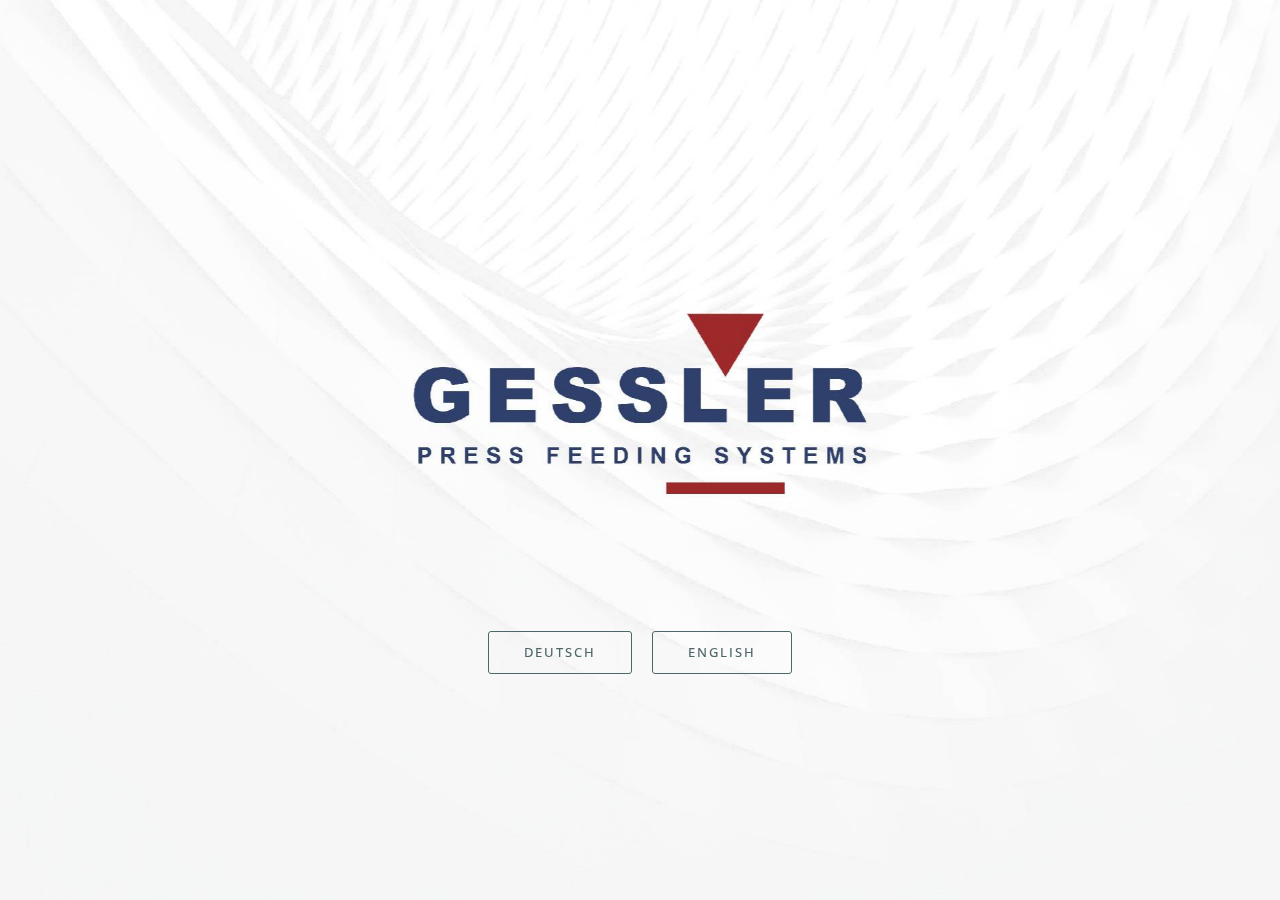
<file: index.html>
<!DOCTYPE html>
<html>
<head>
  <!-- Site made with Mobirise Website Builder v3.10.3, https://mobirise.com -->
  <meta charset="UTF-8">
  <meta http-equiv="X-UA-Compatible" content="IE=edge">
  <meta name="generator" content="Mobirise v3.10.3, mobirise.com">
  <meta name="viewport" content="width=device-width, initial-scale=1">
  <link rel="shortcut icon" href="assets/images/gessler-logo-128x56-92.jpg" type="image/x-icon">
  <meta name="description" content="">
  <title>Gessler Press Feeding Systems</title>
  <link rel="stylesheet" href="https://fonts.googleapis.com/css?family=Lora:400,700,400italic,700italic&amp;subset=latin">
  <link rel="stylesheet" href="https://fonts.googleapis.com/css?family=Montserrat:400,700">
  <link rel="stylesheet" href="https://fonts.googleapis.com/css?family=Raleway:100,100i,200,200i,300,300i,400,400i,500,500i,600,600i,700,700i,800,800i,900,900i">
  <link rel="stylesheet" href="assets/bootstrap-material-design-font/css/material.css">
  <link rel="stylesheet" href="assets/tether/tether.min.css">
  <link rel="stylesheet" href="assets/bootstrap/css/bootstrap.min.css">
  <link rel="stylesheet" href="assets/animate.css/animate.min.css">
  <link rel="stylesheet" href="assets/theme/css/style.css">
  <link rel="stylesheet" href="assets/mobirise/css/mbr-additional.css" type="text/css">
  
  
  
</head>
<body>
<section class="mbr-section mbr-section-hero mbr-section-full mbr-parallax-background" id="header1-s" style="background-image: url(assets/images/landing-2000x1332-0.jpg);">

    

    <div class="mbr-table-cell">

        <div class="container">
            <div class="row">
                <div class="mbr-section col-md-10 col-md-offset-1 text-xs-center">

                    <h1 class="mbr-section-title display-1"><br><br><br><br><br></h1>
                    
                    <div class="mbr-section-btn"> <a class="btn btn-lg btn-danger-outline btn-danger" href="home.html">DEUTSCH</a> <a class="btn btn-lg btn-danger-outline btn-danger" href="kontakt-e.html">ENGLISH</a></div>
                </div>
            </div>
        </div>
    </div>

    

</section>


  <section class="engine"><a rel="external" href="https://mobirise.com">easy bootstrap website builder</a></section><script src="assets/web/assets/jquery/jquery.min.js"></script>
  <script src="assets/tether/tether.min.js"></script>
  <script src="assets/bootstrap/js/bootstrap.min.js"></script>
  <script src="assets/smooth-scroll/SmoothScroll.js"></script>
  <script src="assets/viewportChecker/jquery.viewportchecker.js"></script>
  <script src="assets/jarallax/jarallax.js"></script>
  <script src="assets/theme/js/script.js"></script>
  
  
  <input name="animation" type="hidden">
   <div id="scrollToTop" class="scrollToTop mbr-arrow-up"><a style="text-align: center;"><i class="mbr-arrow-up-icon"></i></a></div>
  </body>
</html>
</file>
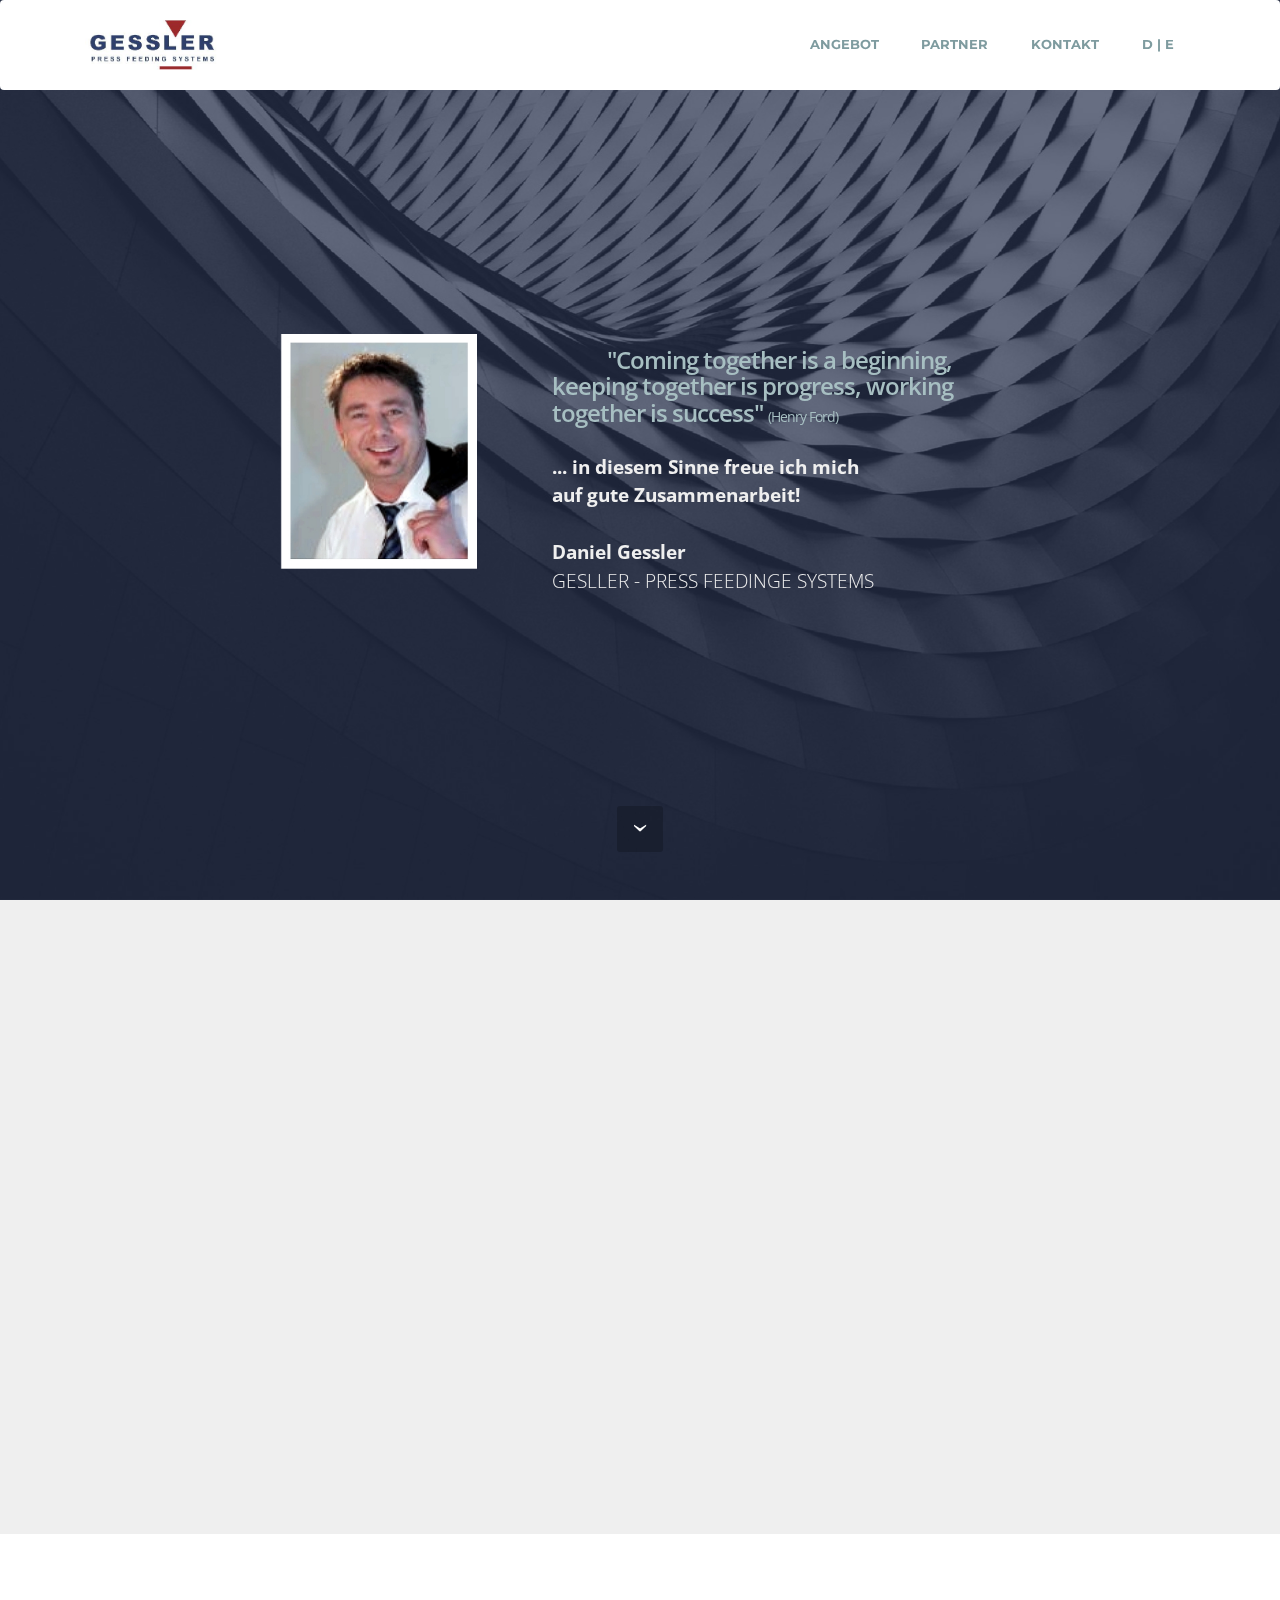
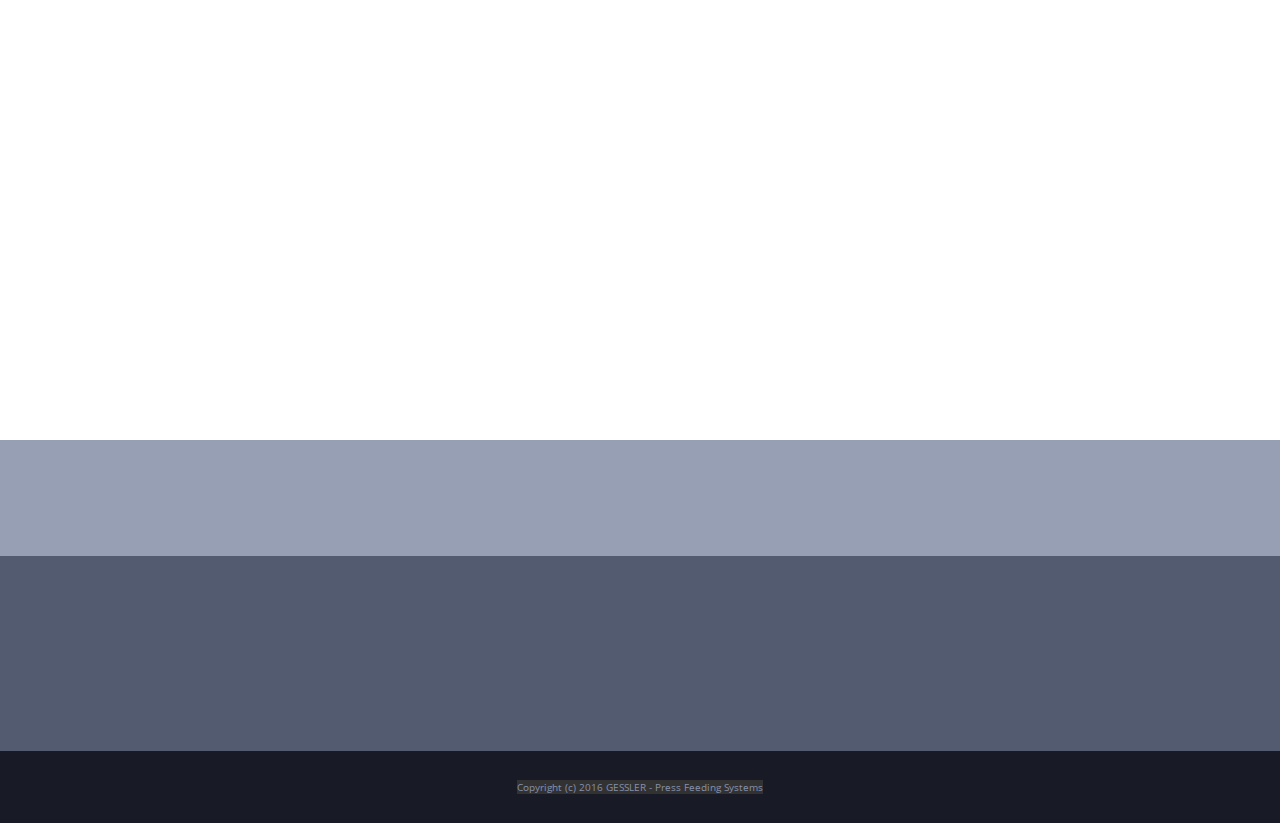
<file: home.html>
<!DOCTYPE html>
<html>
<head>
  <!-- Site made with Mobirise Website Builder v3.10.3, https://mobirise.com -->
  <meta charset="UTF-8">
  <meta http-equiv="X-UA-Compatible" content="IE=edge">
  <meta name="generator" content="Mobirise v3.10.3, mobirise.com">
  <meta name="viewport" content="width=device-width, initial-scale=1">
  <link rel="shortcut icon" href="assets/images/gessler-logo-128x56-92.jpg" type="image/x-icon">
  <meta name="description" content="">
  <title>Gessler Press Feeding Systems - Home</title>
  <link rel="stylesheet" href="https://fonts.googleapis.com/css?family=Lora:400,700,400italic,700italic&amp;subset=latin">
  <link rel="stylesheet" href="https://fonts.googleapis.com/css?family=Montserrat:400,700">
  <link rel="stylesheet" href="https://fonts.googleapis.com/css?family=Raleway:100,100i,200,200i,300,300i,400,400i,500,500i,600,600i,700,700i,800,800i,900,900i">
  <link rel="stylesheet" href="assets/bootstrap-material-design-font/css/material.css">
  <link rel="stylesheet" href="assets/web/assets/mobirise-icons/mobirise-icons.css">
  <link rel="stylesheet" href="assets/et-line-font-plugin/style.css">
  <link rel="stylesheet" href="assets/tether/tether.min.css">
  <link rel="stylesheet" href="assets/bootstrap/css/bootstrap.min.css">
  <link rel="stylesheet" href="assets/animate.css/animate.min.css">
  <link rel="stylesheet" href="assets/socicon/css/socicon.min.css">
  <link rel="stylesheet" href="assets/dropdown/css/style.css">
  <link rel="stylesheet" href="assets/theme/css/style.css">
  <link rel="stylesheet" href="assets/mobirise/css/mbr-additional.css" type="text/css">
  
  
  
</head>
<body>
<section id="ext_menu-y">

    <nav class="navbar navbar-dropdown">
        <div class="container">

            <div class="mbr-table">
                <div class="mbr-table-cell">

                    <div class="navbar-brand">
                        <a href="#top" class="navbar-logo"><img src="assets/images/gessler-logo-xs-349x128-86.jpg" title="Gessler"></a>
                        
                    </div>

                </div>
                <div class="mbr-table-cell">

                    <button class="navbar-toggler pull-xs-right hidden-md-up" type="button" data-toggle="collapse" data-target="#exCollapsingNavbar">
                        <div class="hamburger-icon"></div>
                    </button>

                    <ul class="nav-dropdown collapse pull-xs-right nav navbar-nav navbar-toggleable-sm" id="exCollapsingNavbar"><li class="nav-item"><a class="nav-link link" href="home.html#features4-11">ANGEBOT</a></li><li class="nav-item"><a class="nav-link link" href="page1.html#features1-w">PARTNER</a></li><li class="nav-item"><a class="nav-link link" href="kontakt.html">KONTAKT</a></li><li class="nav-item"><a class="nav-link link" href="kontakt-e.html">D | E</a></li></ul>
                    <button hidden="" class="navbar-toggler navbar-close" type="button" data-toggle="collapse" data-target="#exCollapsingNavbar">
                        <div class="close-icon"></div>
                    </button>

                </div>
            </div>

        </div>
    </nav>

</section>

<section class="engine"><a rel="external" href="https://mobirise.com">best responsive web page maker</a></section><section class="mbr-section mbr-section-hero mbr-section-full header2 mbr-parallax-background mbr-after-navbar" id="header2-u" style="background-image: url(assets/images/full-unsplash-photo-1442406964439-e46ab8eff7c4-2000x1333-33.jpg);">

    <div class="mbr-overlay" style="opacity: 0.7; background-color: rgb(40, 50, 78);">
    </div>

    <div class="mbr-table mbr-table-full">
        <div class="mbr-table-cell">

            <div class="container">
                <div class="mbr-section row">
                    <div class="mbr-table-md-up">
                        
                        <div class="mbr-table-cell mbr-right-padding-md-up mbr-valign-top col-md-7 image-size" style="width: 41%;">
                            <div class="mbr-figure"><img src="assets/images/dg1-1400x840-2.png"></div>
                        </div>
                        <div class="mbr-table-cell col-md-5 text-xs-center text-md-left content-size">

                            <h3 class="mbr-section-title display-2"><br><br>&nbsp;<br>&nbsp; &nbsp; &nbsp; &nbsp; &nbsp; &nbsp;"Coming together is a&nbsp;beginning, <br>keeping together is progress,&nbsp;working <br>together is success"&nbsp;<span style="font-weight: normal;">(Henry Ford) &nbsp;</span><br></h3>

                            <div class="mbr-section-text lead">
                                <p><strong>... in diesem Sinne freue ich mich <br>auf gute Zusammenarbeit! <br><br>Daniel Gessler </strong><br>GESLLER - PRESS FEEDINGE SYSTEMS<br></p>
                            </div>

                            

                        </div>

                        
                        

                    </div>
                </div>
            </div>

        </div>
    </div>

    <div class="mbr-arrow mbr-arrow-floating hidden-sm-down" aria-hidden="true"><a href="#features4-11"><i class="mbr-arrow-icon"></i></a></div>

</section>

<section class="mbr-cards mbr-section mbr-section-nopadding" id="features4-11" style="background-color: rgb(239, 239, 239);">

    

    <div class="mbr-cards-row row">
        <div class="mbr-cards-col col-xs-12 col-lg-6" style="padding-top: 40px; padding-bottom: 80px;">
            <div class="container">
                <div class="card cart-block">
                    <div class="card-img iconbox"><span class="mbri-features mbr-iconfont mbr-iconfont-features4" style="font-size: 57px; color: rgb(76, 105, 114);"></span></div>
                    <div class="card-block">
                        <h4 class="card-title">BERATUNG &nbsp;UND &nbsp;VERKAUF</h4>
                        
                        <p class="card-text"><span style="font-size: 1rem; line-height: 1.5;">Vom hochwertigen Einzelsystem bis hin zur bedarfsgerecht angepassten individual-Lösung, GESSLER Press Feeding Systems bietet Ihnen genau, was Sie brauchen.&nbsp;</span><br><span style="font-size: 16px; line-height: 1.5;">Dabei profitieren Sie nicht nur von umfassendem Know-How&nbsp;</span><br><span style="font-size: 16px; line-height: 1.5;">und langjähriger Erfahrung. Denn dank der Kooperation mit weltweit führenden Anbietern im Bereich Vorschub-Technologie, steht GESSLER Press Feeding Systems zudem auch für verlässliche Qualität auf höchstem Niveau.&nbsp;</span><br><br>Ich freue mich auf Ihre Terminanfrage und ein erstes unverbindlichen Beratungsgespräch.<br><br></p>
                        <div class="card-btn"><a href="home.html#contacts1-z" class="btn btn-primary">KONTAKT</a></div>
                    </div>
                </div>
            </div>
        </div>
        <div class="mbr-cards-col col-xs-12 col-lg-6" style="padding-top: 40px; padding-bottom: 80px;">
            <div class="container">
                <div class="card cart-block">
                    <div class="card-img iconbox"><span class="mbri-extension mbr-iconfont mbr-iconfont-features4" style="font-size: 57px; color: rgb(76, 105, 114);"></span></div>
                    <div class="card-block">
                        <h4 class="card-title">SERVICE &nbsp;UND &nbsp;INSTANDSETZUNG</h4>
                        
                        <p class="card-text">Nebst fachkundiger Beratung und dem Vertrieb leistungsstarker Technologieprodukte, umfasst das Angebot der GESSLER Press Feeding Systems natürlich auch weitreichende Service- und Support-Leistungen. <br>Von der Installation und Inbetriebnahme neuer Anlagen über Anwender-Einweisung und -Trainings bis hin zu Wartung, schneller Ersatzteil-Beschaffung und gewissenhafter Instandsetzung, erhalten Sie somit alles aus einer Hand.<br><br>Überzeugen Sie sich. Ich stehe Ihnen gerne für Ihre auch kurzfristigen Dienstleistungsaufträge zur Verfügung.&nbsp;<br><br></p>
                        <div class="card-btn"><a href="kontakt.html" class="btn btn-primary">ANFRAGE</a></div>
                    </div>
                </div>
          </div>
        </div>
        
        
        
        
    </div>
</section>

<section class="mbr-cards mbr-section mbr-section-nopadding" id="features1-w" style="background-color: rgb(255, 255, 255);">

        

    <div class="mbr-cards-row row striped">

        <div class="mbr-cards-col col-xs-12 col-lg-6" style="padding-top: 80px; padding-bottom: 80px;">
            <div class="container">
                <div class="card cart-block">
                    <div class="card-img"><a href="http://www.vamcointernational.com/index.html" target="_blank"><img src="assets/images/vamco1-600x171-19.png" class="card-img-top"></a></div>
                    <div class="card-block">
                        
                        
                        <p class="card-text">Nicht ohne Grund ist die VAMCO International Inc. der weltweit grösste und erforlgreichste Anbieter im Bereich HighSpeed-Vorschubtechnologie.<br><br></p>
                        <div class="card-btn"><a href="http://www.vamcointernational.com/products.html" class="btn btn-info" target="_blank">INFO</a> </div>
                    </div>
                </div>
            </div>
        </div>
        <div class="mbr-cards-col col-xs-12 col-lg-6" style="padding-top: 80px; padding-bottom: 80px;">
            <div class="container">
                <div class="card cart-block">
                    <div class="card-img"><a href="http://www.zehndersommer.com/home.html" target="_blank"><img src="assets/images/zehnder-600x110-18.png" class="card-img-top"></a></div>
                    <div class="card-block">
                        
                        
                        <p class="card-text"><span style="font-size: 1rem; line-height: 1.5;"><br></span><span style="font-size: 1rem; line-height: 1.5;">Einer der erfahrendsten Schweizer Technologie-Entwickler in diesem Bereich und bekannt für innovative Präzisions-Lösungen höchster Qualität.</span><br><br></p>
                        <div class="card-btn"><a href="http://www.zehndersommer.com/produkte/produktuebersicht.html" class="btn btn-primary" target="_blank">INFO</a></div>
                    </div>
                </div>
            </div>
        </div>
        
        
        
        
    </div>
</section>

<section class="mbr-section mbr-section-md-padding" id="social-buttons3-x" style="background-color: rgb(150, 159, 180); padding-top: 0px; padding-bottom: 30px;">
    
    <div class="container">
        <div class="row">
            <div class="col-md-8 col-md-offset-2 text-xs-center">
                <h3 class="mbr-section-title display-2">&nbsp;</h3>
                <div>

                  <div class="mbr-social-likes" data-counters="false">
                    <span class="btn btn-social facebook" title="Share link on Facebook">
                        <i class="socicon socicon-facebook"></i>
                    </span>
                    <span class="btn btn-social twitter" title="Share link on Twitter">
                        <i class="socicon socicon-twitter"></i>
                    </span>
                    <span class="btn btn-social plusone" title="Share link on Google+">
                        <i class="socicon socicon-google"></i>
                    </span>
                    
                    
                  </div>

                </div>
            </div>
        </div>
    </div>
</section>

<section class="mbr-section mbr-section-md-padding mbr-footer footer1 mbr-parallax-background" id="contacts1-z" style="background-image: url(assets/images/full-unsplash-photo-1442406964439-e46ab8eff7c4-2000x1333-75.jpg); padding-top: 30px; padding-bottom: 60px;">
    <div class="mbr-overlay" style="opacity: 0.8; background-color: rgb(40, 50, 78);"></div>
    <div class="container">
        <div class="row">
            <div class="mbr-footer-content col-xs-12 col-md-3">
                <div><img src="assets/images/logo-white-128x68-2.png"></div>
            </div>
            <div class="mbr-footer-content col-xs-12 col-md-3">
                <p><span style="line-height: 1.5;"><br></span><span style="line-height: 1.5;">Daniel Gessler</span><br>Press Feeding Systems &nbsp;<br>Lärchenstrasse 28<br>CH-8903 Birmensdorf<br></p>
            </div>
            <div class="mbr-footer-content col-xs-12 col-md-3">
                <p><br>Telefon: +41 (0)43 344 02 21<br>Telefax: &nbsp;+41 (0)43 344 02 21<br>Mobile: &nbsp;+41 (0)79 745 73 78<br>eMail: info@pfs-gessler.com<br></p>
            </div>
            <div class="mbr-footer-content col-xs-12 col-md-3">
                <p></p><p><br><a href="index.html">www.pfs-gessler.com</a><br>Partner: &nbsp;<br><a href="http://www.vamcointernational.com/index.html" target="_blank">Vamco International Inc.</a><br><a href="http://www.zehndersommer.com/home.html" target="_blank">Zehnder &amp; Sommer AG</a><a href="www.zehndersommer.com" target="_blank"></a><br></p><p></p>
            </div>

        </div>
    </div>
</section>

<footer class="mbr-small-footer mbr-section mbr-section-nopadding" id="footer1-t" style="background-color: rgb(24, 27, 37); padding-top: 0.875rem; padding-bottom: 1.75rem;">
    
    <div class="container">
        <p class="text-xs-center"></p><p><span style="background-color: rgb(50, 50, 50); line-height: 1.5;"><br></span></p><p><span style="background-color: rgb(50, 50, 50); line-height: 1.5;">Copyright (c) 2016 GESSLER - Press Feeding Systems</span><br></p><p><a href="#bottom"></a></p><p></p>
    </div>
</footer>


  <script src="assets/web/assets/jquery/jquery.min.js"></script>
  <script src="assets/tether/tether.min.js"></script>
  <script src="assets/bootstrap/js/bootstrap.min.js"></script>
  <script src="assets/smooth-scroll/SmoothScroll.js"></script>
  <script src="assets/viewportChecker/jquery.viewportchecker.js"></script>
  <script src="assets/jarallax/jarallax.js"></script>
  <script src="assets/social-likes/social-likes.js"></script>
  <script src="assets/dropdown/js/script.min.js"></script>
  <script src="assets/touchSwipe/jquery.touchSwipe.min.js"></script>
  <script src="assets/theme/js/script.js"></script>
  
  
  <input name="animation" type="hidden">
   <div id="scrollToTop" class="scrollToTop mbr-arrow-up"><a style="text-align: center;"><i class="mbr-arrow-up-icon"></i></a></div>
  </body>
</html>
</file>
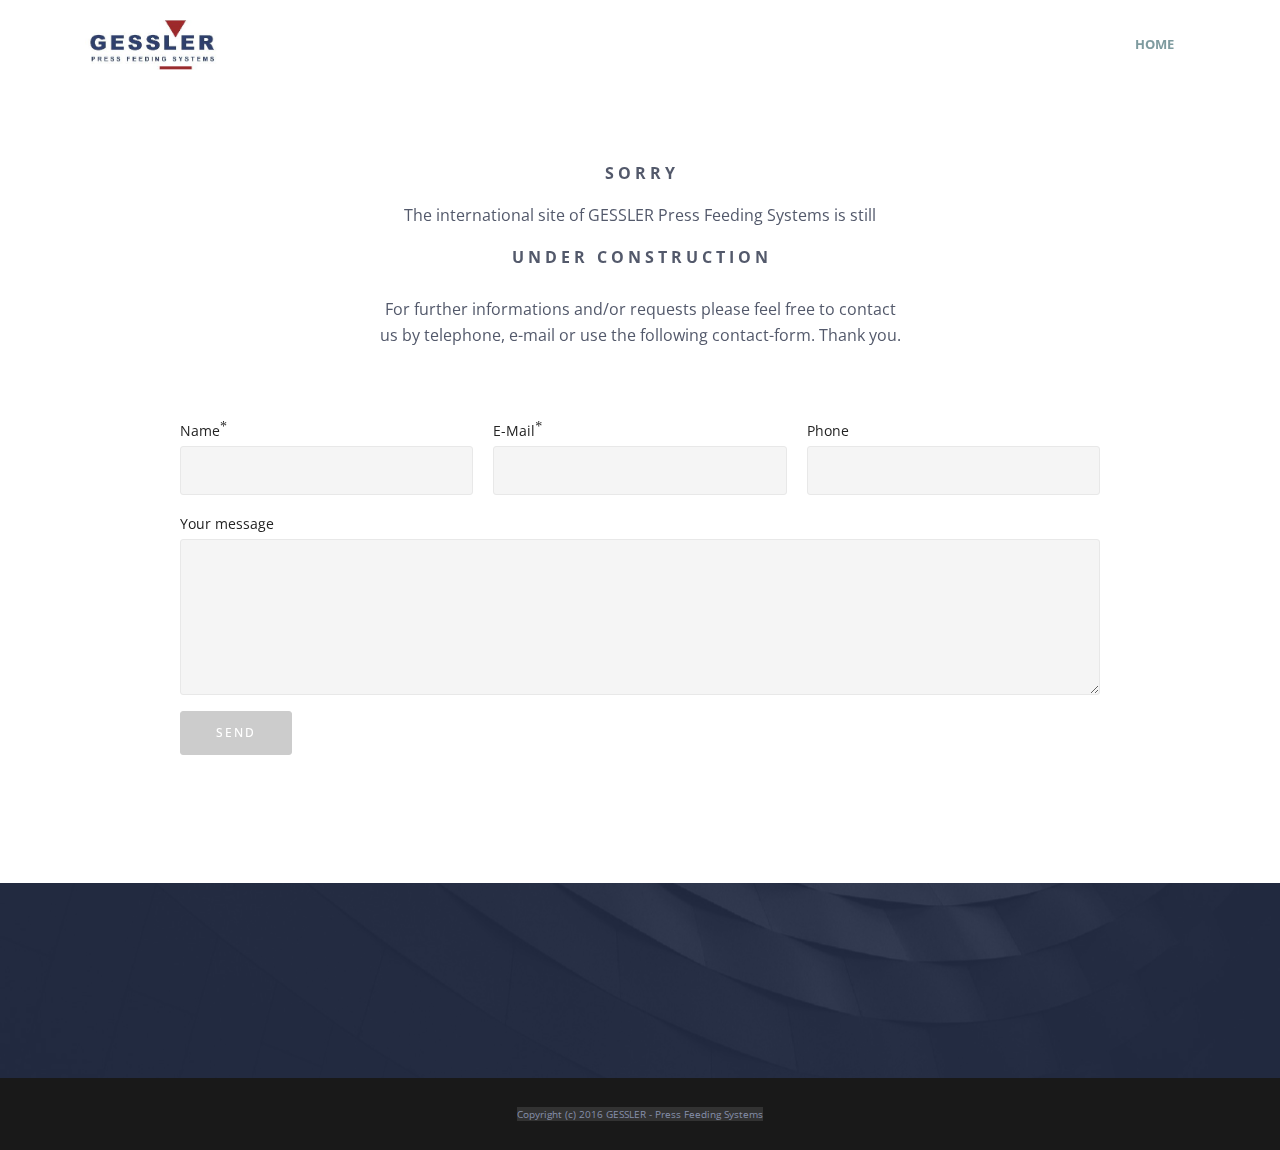
<file: kontakt-e.html>
<!DOCTYPE html>
<html>
<head>
  <!-- Site made with Mobirise Website Builder v3.10.3, https://mobirise.com -->
  <meta charset="UTF-8">
  <meta http-equiv="X-UA-Compatible" content="IE=edge">
  <meta name="generator" content="Mobirise v3.10.3, mobirise.com">
  <meta name="viewport" content="width=device-width, initial-scale=1">
  <link rel="shortcut icon" href="assets/images/gessler-logo-128x56-92.jpg" type="image/x-icon">
  <meta name="description" content="">
  <title>Gessler Press Feeding Systems - International contacts</title>
  <link rel="stylesheet" href="https://fonts.googleapis.com/css?family=Lora:400,700,400italic,700italic&amp;subset=latin">
  <link rel="stylesheet" href="https://fonts.googleapis.com/css?family=Montserrat:400,700">
  <link rel="stylesheet" href="https://fonts.googleapis.com/css?family=Raleway:100,100i,200,200i,300,300i,400,400i,500,500i,600,600i,700,700i,800,800i,900,900i">
  <link rel="stylesheet" href="assets/bootstrap-material-design-font/css/material.css">
  <link rel="stylesheet" href="assets/tether/tether.min.css">
  <link rel="stylesheet" href="assets/bootstrap/css/bootstrap.min.css">
  <link rel="stylesheet" href="assets/animate.css/animate.min.css">
  <link rel="stylesheet" href="assets/dropdown/css/style.css">
  <link rel="stylesheet" href="assets/theme/css/style.css">
  <link rel="stylesheet" href="assets/mobirise/css/mbr-additional.css" type="text/css">
  
  
  
</head>
<body>
<section id="menu-12">

    <nav class="navbar navbar-dropdown">
        <div class="container">

            <div class="mbr-table">
                <div class="mbr-table-cell">

                    <div class="navbar-brand">
                        <a href="home.html" class="navbar-logo"><img src="assets/images/gessler-logo-xs-349x128-54.jpg" alt="Mobirise"></a>
                        
                    </div>

                </div>
                <div class="mbr-table-cell">

                    <button class="navbar-toggler pull-xs-right hidden-md-up" type="button" data-toggle="collapse" data-target="#exCollapsingNavbar">
                        <div class="hamburger-icon"></div>
                    </button>

                    <ul class="nav-dropdown collapse pull-xs-right nav navbar-nav navbar-toggleable-sm" id="exCollapsingNavbar"><li class="nav-item"><a class="nav-link link" href="home.html">HOME</a></li></ul>
                    <button hidden="" class="navbar-toggler navbar-close" type="button" data-toggle="collapse" data-target="#exCollapsingNavbar">
                        <div class="close-icon"></div>
                    </button>

                </div>
            </div>

        </div>
    </nav>

</section>

<section class="engine"><a rel="external" href="https://mobirise.com">responsive site builder software</a></section><section class="mbr-section mbr-after-navbar" id="form1-14" style="background-color: rgb(255, 255, 255); padding-top: 160px; padding-bottom: 120px;">
    
    <div class="mbr-section mbr-section__container mbr-section__container--middle">
        <div class="container">
            <div class="row">
                <div class="col-xs-12 text-xs-center">
                    
                    <small class="mbr-section-subtitle"><p><strong>S O R R Y</strong></p><p>The international site of GESSLER Press Feeding Systems is still</p><strong>U N D E R &nbsp; C O N S T R U C T I O N</strong><br><br>For further informations and/or requests please feel free to contact <br>us by telephone, e-mail or use the following contact-form. Thank you.</small>
                </div>
            </div>
        </div>
    </div>
    <div class="mbr-section mbr-section-nopadding">
        <div class="container">
            <div class="row">
                <div class="col-xs-12 col-lg-10 col-lg-offset-1" data-form-type="formoid">


                    <div data-form-alert="true">
                        <div hidden="" data-form-alert-success="true" class="alert alert-form alert-success text-xs-center">Thank you for your note. We'll get back to you as soon as possible.</div>
                    </div>


                    <form action="https://mobirise.com/" method="post" data-form-title="UNTITLED FORM">

                        <input type="hidden" value="2w33ECFRrwYKjCTK96kqMympFQz/CT6JUjuI4XI6PUWZ3z8AuZQnCB5VED/u8WZUbi7J5obXedk95EU27/aK4LxEnibIxQ5KXJeXbqss7bJDS9QUHX+WVaV2fCCgYknl" data-form-email="true">

                        <div class="row row-sm-offset">

                            <div class="col-xs-12 col-md-4">
                                <div class="form-group">
                                    <label class="form-control-label" for="form1-14-name">Name<span class="form-asterisk">*</span></label>
                                    <input type="text" class="form-control" name="name" required="" data-form-field="Name" id="form1-14-name">
                                </div>
                            </div>

                            <div class="col-xs-12 col-md-4">
                                <div class="form-group">
                                    <label class="form-control-label" for="form1-14-email">E-Mail<span class="form-asterisk">*</span></label>
                                    <input type="email" class="form-control" name="email" required="" data-form-field="Email" id="form1-14-email">
                                </div>
                            </div>

                            <div class="col-xs-12 col-md-4">
                                <div class="form-group">
                                    <label class="form-control-label" for="form1-14-phone">Phone</label>
                                    <input type="tel" class="form-control" name="phone" data-form-field="Phone" id="form1-14-phone">
                                </div>
                            </div>

                        </div>

                        <div class="form-group">
                            <label class="form-control-label" for="form1-14-message">Your message</label>
                            <textarea class="form-control" name="message" rows="7" data-form-field="Message" id="form1-14-message"></textarea>
                        </div>

                        <div><button type="submit" class="btn btn-info">SEND</button></div>

                    </form>
                </div>
            </div>
        </div>
    </div>
</section>

<section class="mbr-section mbr-section-md-padding mbr-footer footer1 mbr-parallax-background" id="contacts1-15" style="background-image: url(assets/images/full-unsplash-photo-1442406964439-e46ab8eff7c4-2000x1333-75.jpg); padding-top: 30px; padding-bottom: 60px;">
    <div class="mbr-overlay" style="opacity: 0.8; background-color: rgb(40, 50, 78);"></div>
    <div class="container">
        <div class="row">
            <div class="mbr-footer-content col-xs-12 col-md-3">
                <div><img src="assets/images/logo-white-128x68-2.png"></div>
            </div>
            <div class="mbr-footer-content col-xs-12 col-md-3">
                <p><span style="line-height: 1.5;"><br></span><span style="line-height: 1.5;">Daniel Gessler</span><br>Press Feeding Systems &nbsp;<br>Lärchenstrasse 28<br>CH-8903 Birmensdorf<br></p>
            </div>
            <div class="mbr-footer-content col-xs-12 col-md-3">
                <p><br>Telefon: +41 (0)43 344 02 21<br>Telefax: &nbsp;+41 (0)43 344 02 21<br>Mobile: &nbsp;+41 (0)79 745 73 78<br>eMail: info@pfs-gessler.com<br></p>
            </div>
            <div class="mbr-footer-content col-xs-12 col-md-3">
                <p></p><p><br><a href="index.html">www.pfs-gessler.com</a><br>Partner: &nbsp;<br><a href="http://www.vamcointernational.com/index.html" target="_blank">Vamco International Inc.</a><br><a href="http://www.zehndersommer.com/home.html" target="_blank">Zehnder &amp; Sommer AG</a><a href="www.zehndersommer.com" target="_blank"></a><br></p><p></p>
            </div>

        </div>
    </div>
</section>

<footer class="mbr-small-footer mbr-section mbr-section-nopadding mbr-parallax-background" id="footer1-13" style="background-image: url(assets/images/jumbotron.jpg); padding-top: 0.875rem; padding-bottom: 1.75rem;">
    <div class="mbr-overlay" style="opacity: 0.5; background-color: rgb(0, 0, 0);"></div>
    <div class="container">
        <p class="text-xs-center"></p><p><span style="background-color: rgb(50, 50, 50); line-height: 1.5;"><br></span></p><p><span style="background-color: rgb(50, 50, 50); line-height: 1.5;">Copyright (c) 2016 GESSLER - Press Feeding Systems</span><br></p><p><a href="#bottom"></a></p><p></p>
    </div>
</footer>


  <script src="assets/web/assets/jquery/jquery.min.js"></script>
  <script src="assets/tether/tether.min.js"></script>
  <script src="assets/bootstrap/js/bootstrap.min.js"></script>
  <script src="assets/smooth-scroll/SmoothScroll.js"></script>
  <script src="assets/viewportChecker/jquery.viewportchecker.js"></script>
  <script src="assets/dropdown/js/script.min.js"></script>
  <script src="assets/touchSwipe/jquery.touchSwipe.min.js"></script>
  <script src="assets/jarallax/jarallax.js"></script>
  <script src="assets/theme/js/script.js"></script>
  <script src="assets/formoid/formoid.min.js"></script>
  
  
  <input name="animation" type="hidden">
   <div id="scrollToTop" class="scrollToTop mbr-arrow-up"><a style="text-align: center;"><i class="mbr-arrow-up-icon"></i></a></div>
  </body>
</html>
</file>
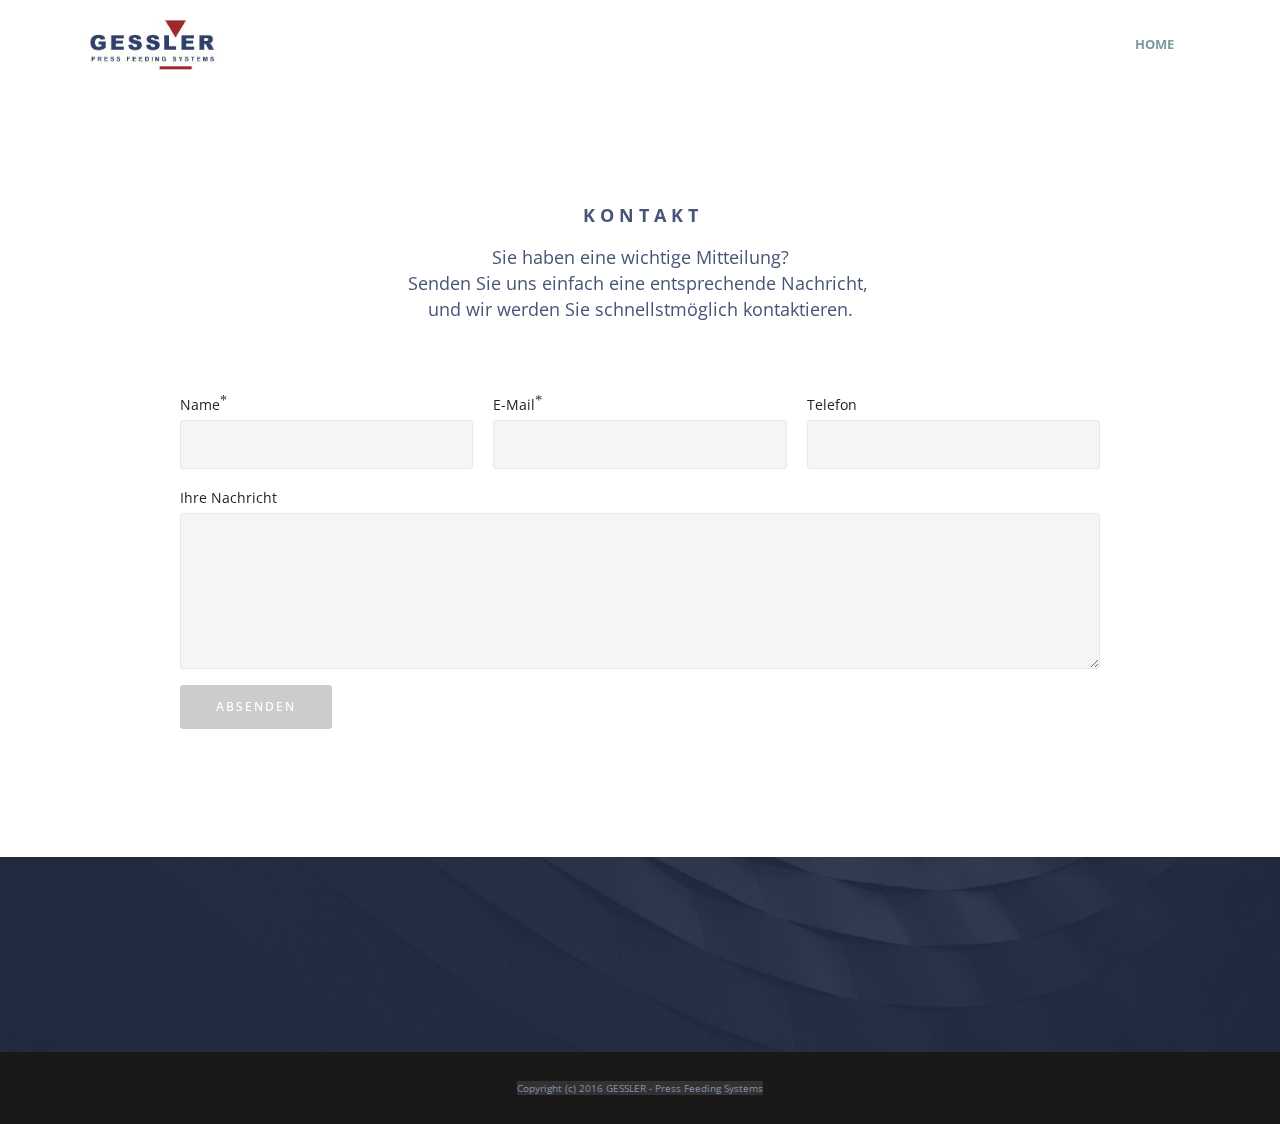
<file: kontakt.html>
<!DOCTYPE html>
<html>
<head>
  <!-- Site made with Mobirise Website Builder v3.10.3, https://mobirise.com -->
  <meta charset="UTF-8">
  <meta http-equiv="X-UA-Compatible" content="IE=edge">
  <meta name="generator" content="Mobirise v3.10.3, mobirise.com">
  <meta name="viewport" content="width=device-width, initial-scale=1">
  <link rel="shortcut icon" href="assets/images/gessler-logo-128x56-92.jpg" type="image/x-icon">
  <meta name="description" content="">
  <title>Gessler Press Feeding Systems - Kontakt</title>
  <link rel="stylesheet" href="https://fonts.googleapis.com/css?family=Lora:400,700,400italic,700italic&amp;subset=latin">
  <link rel="stylesheet" href="https://fonts.googleapis.com/css?family=Montserrat:400,700">
  <link rel="stylesheet" href="https://fonts.googleapis.com/css?family=Raleway:100,100i,200,200i,300,300i,400,400i,500,500i,600,600i,700,700i,800,800i,900,900i">
  <link rel="stylesheet" href="assets/bootstrap-material-design-font/css/material.css">
  <link rel="stylesheet" href="assets/tether/tether.min.css">
  <link rel="stylesheet" href="assets/bootstrap/css/bootstrap.min.css">
  <link rel="stylesheet" href="assets/animate.css/animate.min.css">
  <link rel="stylesheet" href="assets/dropdown/css/style.css">
  <link rel="stylesheet" href="assets/theme/css/style.css">
  <link rel="stylesheet" href="assets/mobirise/css/mbr-additional.css" type="text/css">
  
  
  
</head>
<body>
<section id="menu-0">

    <nav class="navbar navbar-dropdown">
        <div class="container">

            <div class="mbr-table">
                <div class="mbr-table-cell">

                    <div class="navbar-brand">
                        <a href="home.html" class="navbar-logo"><img src="assets/images/gessler-logo-xs-349x128-54.jpg" alt="Mobirise"></a>
                        
                    </div>

                </div>
                <div class="mbr-table-cell">

                    <button class="navbar-toggler pull-xs-right hidden-md-up" type="button" data-toggle="collapse" data-target="#exCollapsingNavbar">
                        <div class="hamburger-icon"></div>
                    </button>

                    <ul class="nav-dropdown collapse pull-xs-right nav navbar-nav navbar-toggleable-sm" id="exCollapsingNavbar"><li class="nav-item"><a class="nav-link link" href="home.html">HOME</a></li></ul>
                    <button hidden="" class="navbar-toggler navbar-close" type="button" data-toggle="collapse" data-target="#exCollapsingNavbar">
                        <div class="close-icon"></div>
                    </button>

                </div>
            </div>

        </div>
    </nav>

</section>

<section class="engine"><a rel="external" href="https://mobirise.com">best html website design software download</a></section><section class="mbr-section mbr-after-navbar" id="form1-i" style="background-color: rgb(255, 255, 255); padding-top: 160px; padding-bottom: 120px;">
    
    <div class="mbr-section mbr-section__container mbr-section__container--middle">
        <div class="container">
            <div class="row">
                <div class="col-xs-12 text-xs-center">
                    
                    <small class="mbr-section-subtitle"><p><strong><br></strong></p><p><strong>K O N T A K T</strong><br></p><p>Sie haben eine wichtige Mitteilung?<br>Senden Sie uns einfach eine entsprechende Nachricht,&nbsp;<br>und&nbsp;wir werden Sie schnellstmöglich kontaktieren.</p></small>
                </div>
            </div>
        </div>
    </div>
    <div class="mbr-section mbr-section-nopadding">
        <div class="container">
            <div class="row">
                <div class="col-xs-12 col-lg-10 col-lg-offset-1" data-form-type="formoid">


                    <div data-form-alert="true">
                        <div hidden="" data-form-alert-success="true" class="alert alert-form alert-success text-xs-center">Vielen Dank für Ihre Mitteilung. Ich werde Sie schnellstmöglich kontaktieren.</div>
                    </div>


                    <form action="https://mobirise.com/" method="post" data-form-title="UNTITLED FORM">

                        <input type="hidden" value="u/Gq96+6/Z5Mom08ZluRxRs9GovEQMKjzD9fM9oa5xznQ/DxVk6B4pCvHDUBe9vy9Bh/5UVQ24mCulUaECMRij1BsJmAZHQbb7IYK9o1CHaMiYYqzKYRtj2y6mAgzHx2" data-form-email="true">

                        <div class="row row-sm-offset">

                            <div class="col-xs-12 col-md-4">
                                <div class="form-group">
                                    <label class="form-control-label" for="form1-i-name">Name<span class="form-asterisk">*</span></label>
                                    <input type="text" class="form-control" name="name" required="" data-form-field="Name" id="form1-i-name">
                                </div>
                            </div>

                            <div class="col-xs-12 col-md-4">
                                <div class="form-group">
                                    <label class="form-control-label" for="form1-i-email">E-Mail<span class="form-asterisk">*</span></label>
                                    <input type="email" class="form-control" name="email" required="" data-form-field="Email" id="form1-i-email">
                                </div>
                            </div>

                            <div class="col-xs-12 col-md-4">
                                <div class="form-group">
                                    <label class="form-control-label" for="form1-i-phone">Telefon</label>
                                    <input type="tel" class="form-control" name="phone" data-form-field="Phone" id="form1-i-phone">
                                </div>
                            </div>

                        </div>

                        <div class="form-group">
                            <label class="form-control-label" for="form1-i-message">Ihre Nachricht</label>
                            <textarea class="form-control" name="message" rows="7" data-form-field="Message" id="form1-i-message"></textarea>
                        </div>

                        <div><button type="submit" class="btn btn-info">ABSENDEN</button></div>

                    </form>
                </div>
            </div>
        </div>
    </div>
</section>

<section class="mbr-section mbr-section-md-padding mbr-footer footer1 mbr-parallax-background" id="contacts1-z" style="background-image: url(assets/images/full-unsplash-photo-1442406964439-e46ab8eff7c4-2000x1333-75.jpg); padding-top: 30px; padding-bottom: 60px;">
    <div class="mbr-overlay" style="opacity: 0.8; background-color: rgb(40, 50, 78);"></div>
    <div class="container">
        <div class="row">
            <div class="mbr-footer-content col-xs-12 col-md-3">
                <div><img src="assets/images/logo-white-128x68-2.png"></div>
            </div>
            <div class="mbr-footer-content col-xs-12 col-md-3">
                <p><span style="line-height: 1.5;"><br></span><span style="line-height: 1.5;">Daniel Gessler</span><br>Press Feeding Systems &nbsp;<br>Lärchenstrasse 28<br>CH-8903 Birmensdorf<br></p>
            </div>
            <div class="mbr-footer-content col-xs-12 col-md-3">
                <p><br>Telefon: +41 (0)43 344 02 21<br>Telefax: &nbsp;+41 (0)43 344 02 21<br>Mobile: &nbsp;+41 (0)79 745 73 78<br>eMail: info@pfs-gessler.com<br></p>
            </div>
            <div class="mbr-footer-content col-xs-12 col-md-3">
                <p></p><p><br><a href="index.html">www.pfs-gessler.com</a><br>Partner: &nbsp;<br><a href="http://www.vamcointernational.com/index.html" target="_blank">Vamco International Inc.</a><br><a href="http://www.zehndersommer.com/home.html" target="_blank">Zehnder &amp; Sommer AG</a><a href="www.zehndersommer.com" target="_blank"></a><br></p><p></p>
            </div>

        </div>
    </div>
</section>

<footer class="mbr-small-footer mbr-section mbr-section-nopadding mbr-parallax-background" id="footer1-1" style="background-image: url(assets/images/jumbotron.jpg); padding-top: 0.875rem; padding-bottom: 1.75rem;">
    <div class="mbr-overlay" style="opacity: 0.5; background-color: rgb(0, 0, 0);"></div>
    <div class="container">
        <p class="text-xs-center"></p><p><span style="background-color: rgb(50, 50, 50); line-height: 1.5;"><br></span></p><p><span style="background-color: rgb(50, 50, 50); line-height: 1.5;">Copyright (c) 2016 GESSLER - Press Feeding Systems</span><br></p><p><a href="#bottom"></a></p><p></p>
    </div>
</footer>


  <script src="assets/web/assets/jquery/jquery.min.js"></script>
  <script src="assets/tether/tether.min.js"></script>
  <script src="assets/bootstrap/js/bootstrap.min.js"></script>
  <script src="assets/smooth-scroll/SmoothScroll.js"></script>
  <script src="assets/viewportChecker/jquery.viewportchecker.js"></script>
  <script src="assets/dropdown/js/script.min.js"></script>
  <script src="assets/touchSwipe/jquery.touchSwipe.min.js"></script>
  <script src="assets/jarallax/jarallax.js"></script>
  <script src="assets/theme/js/script.js"></script>
  <script src="assets/formoid/formoid.min.js"></script>
  
  
  <input name="animation" type="hidden">
   <div id="scrollToTop" class="scrollToTop mbr-arrow-up"><a style="text-align: center;"><i class="mbr-arrow-up-icon"></i></a></div>
  </body>
</html>
</file>
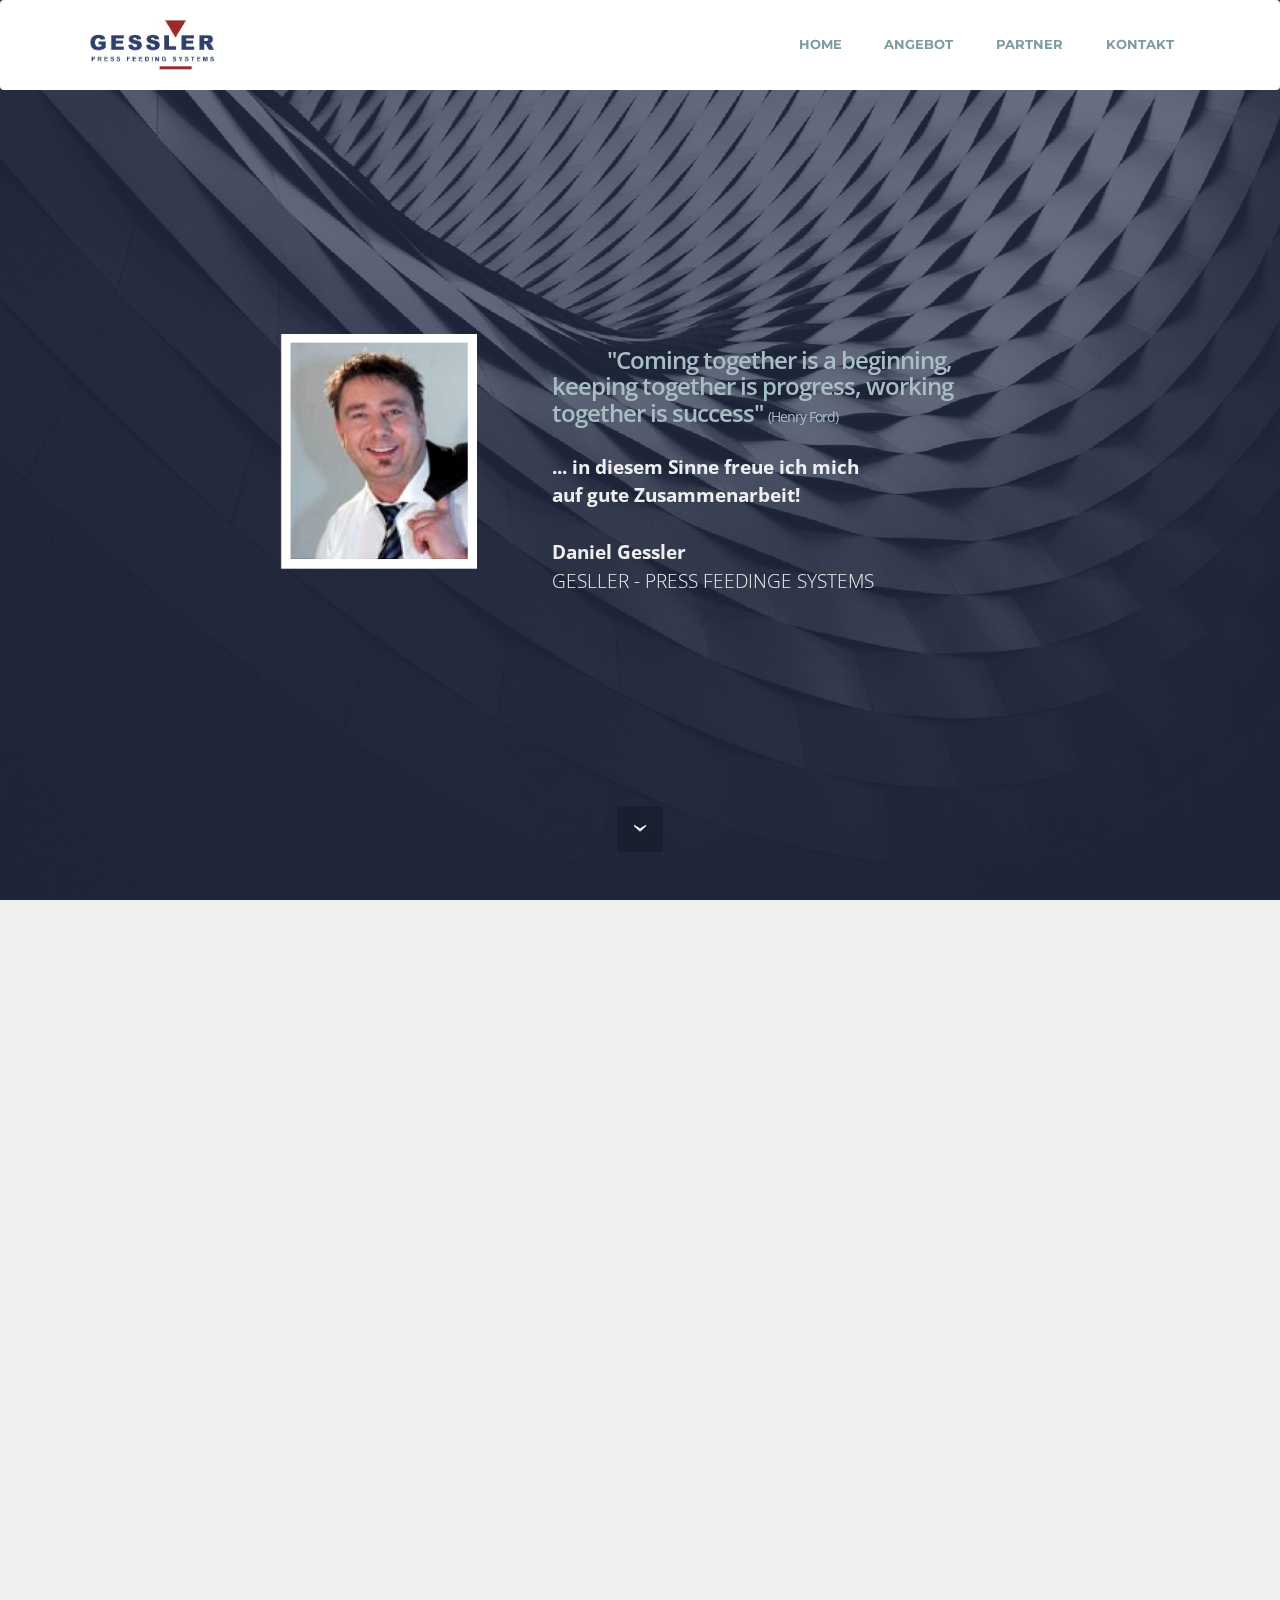
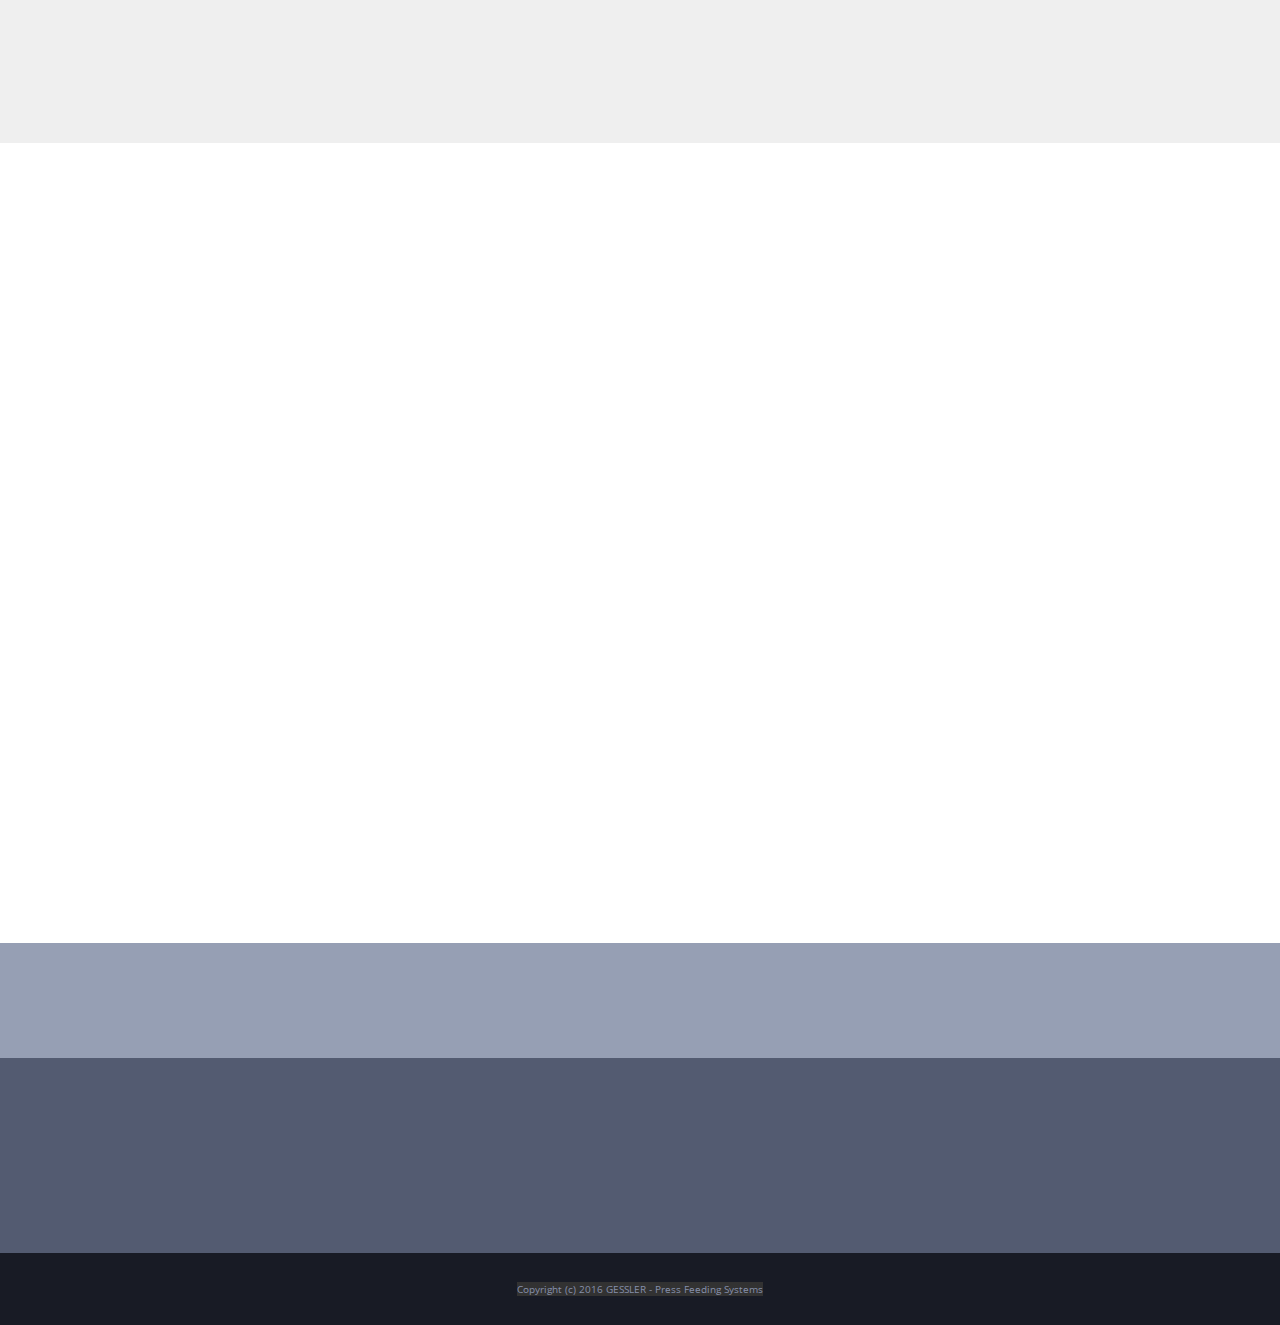
<file: page1.html>
<!DOCTYPE html>
<html>
<head>
  <!-- Site made with Mobirise Website Builder v3.10.3, https://mobirise.com -->
  <meta charset="UTF-8">
  <meta http-equiv="X-UA-Compatible" content="IE=edge">
  <meta name="generator" content="Mobirise v3.10.3, mobirise.com">
  <meta name="viewport" content="width=device-width, initial-scale=1">
  <link rel="shortcut icon" href="assets/images/logo.png" type="image/x-icon">
  <meta name="description" content="">
  <title>Gessler Home</title>
  <link rel="stylesheet" href="https://fonts.googleapis.com/css?family=Lora:400,700,400italic,700italic&amp;subset=latin">
  <link rel="stylesheet" href="https://fonts.googleapis.com/css?family=Montserrat:400,700">
  <link rel="stylesheet" href="https://fonts.googleapis.com/css?family=Raleway:100,100i,200,200i,300,300i,400,400i,500,500i,600,600i,700,700i,800,800i,900,900i">
  <link rel="stylesheet" href="assets/bootstrap-material-design-font/css/material.css">
  <link rel="stylesheet" href="assets/web/assets/mobirise-icons/mobirise-icons.css">
  <link rel="stylesheet" href="assets/et-line-font-plugin/style.css">
  <link rel="stylesheet" href="assets/tether/tether.min.css">
  <link rel="stylesheet" href="assets/bootstrap/css/bootstrap.min.css">
  <link rel="stylesheet" href="assets/animate.css/animate.min.css">
  <link rel="stylesheet" href="assets/socicon/css/socicon.min.css">
  <link rel="stylesheet" href="assets/dropdown/css/style.css">
  <link rel="stylesheet" href="assets/theme/css/style.css">
  <link rel="stylesheet" href="assets/mobirise/css/mbr-additional.css" type="text/css">
  
  
  
</head>
<body>
<section id="ext_menu-y">

    <nav class="navbar navbar-dropdown">
        <div class="container">

            <div class="mbr-table">
                <div class="mbr-table-cell">

                    <div class="navbar-brand">
                        <a href="#top" class="navbar-logo"><img src="assets/images/gessler-logo-xs-349x128-86.jpg" title="Gessler"></a>
                        
                    </div>

                </div>
                <div class="mbr-table-cell">

                    <button class="navbar-toggler pull-xs-right hidden-md-up" type="button" data-toggle="collapse" data-target="#exCollapsingNavbar">
                        <div class="hamburger-icon"></div>
                    </button>

                    <ul class="nav-dropdown collapse pull-xs-right nav navbar-nav navbar-toggleable-sm" id="exCollapsingNavbar"><li class="nav-item"><a class="nav-link link" href="#top">HOME</a></li><li class="nav-item"><a class="nav-link link" href="page1.html#features4-v">ANGEBOT</a></li><li class="nav-item"><a class="nav-link link" href="page1.html#features1-w">PARTNER</a></li><li class="nav-item"><a class="nav-link link" href="page2.html">KONTAKT</a></li></ul>
                    <button hidden="" class="navbar-toggler navbar-close" type="button" data-toggle="collapse" data-target="#exCollapsingNavbar">
                        <div class="close-icon"></div>
                    </button>

                </div>
            </div>

        </div>
    </nav>

</section>

<section class="engine"><a rel="external" href="https://mobirise.com">top web site generator software download</a></section><section class="mbr-section mbr-section-hero mbr-section-full header2 mbr-parallax-background mbr-after-navbar" id="header2-u" style="background-image: url(assets/images/full-unsplash-photo-1442406964439-e46ab8eff7c4-2000x1333-33.jpg);">

    <div class="mbr-overlay" style="opacity: 0.7; background-color: rgb(40, 50, 78);">
    </div>

    <div class="mbr-table mbr-table-full">
        <div class="mbr-table-cell">

            <div class="container">
                <div class="mbr-section row">
                    <div class="mbr-table-md-up">
                        
                        <div class="mbr-table-cell mbr-right-padding-md-up mbr-valign-top col-md-7 image-size" style="width: 41%;">
                            <div class="mbr-figure"><img src="assets/images/dg1-1400x840-2.png"></div>
                        </div>
                        <div class="mbr-table-cell col-md-5 text-xs-center text-md-left content-size">

                            <h3 class="mbr-section-title display-2"><br><br>&nbsp;<br>&nbsp; &nbsp; &nbsp; &nbsp; &nbsp; &nbsp;"Coming together is a&nbsp;beginning, <br>keeping together is progress,&nbsp;working <br>together is success"&nbsp;<span style="font-weight: normal;">(Henry Ford) &nbsp;</span><br></h3>

                            <div class="mbr-section-text lead">
                                <p><strong>... in diesem Sinne freue ich mich <br>auf gute Zusammenarbeit! <br><br>Daniel Gessler </strong><br>GESLLER - PRESS FEEDINGE SYSTEMS<br></p>
                            </div>

                            

                        </div>

                        
                        

                    </div>
                </div>
            </div>

        </div>
    </div>

    <div class="mbr-arrow mbr-arrow-floating hidden-sm-down" aria-hidden="true"><a href="#features4-v"><i class="mbr-arrow-icon"></i></a></div>

</section>

<section class="mbr-cards mbr-section mbr-section-nopadding" id="features4-v" style="background-color: rgb(239, 239, 239);">

    

    <div class="mbr-cards-row row">
        <div class="mbr-cards-col col-xs-12 col-lg-6" style="padding-top: 80px; padding-bottom: 80px;">
            <div class="container">
                <div class="card cart-block">
                    <div class="card-img iconbox"><a href="index.html#features4-b" class="mbri-features mbr-iconfont mbr-iconfont-features4" style="font-size: 65px; color: rgb(105, 150, 164);"></a></div>
                    <div class="card-block">
                        <h4 class="card-title">Beratung &amp; Verkauf</h4>
                        
                        <p class="card-text">Verkauf, Service und Training<br><br>Schweizer Unternehmen mit deutschen Partnern<br><br>Unser Erfolg<br>Unser Erfolg baut auf die Zusammenarbeit mit treuen und langjährigen Liefereranten aus der Schweiz und Deutschland mit denen wir gemeinsam unsere Produkte entwickeln.<br><br>Unsere Vorschübe<br>Unsere Vorschübe sind auf der ganzen Welt bei vielen namhaften Firmen im Einsatz. Neben dem Direktverkauf kommen zahlreiche Vorschübe bei Erstausrüstern, integriert in deren Produkten, zum Einsatz.<br><br>Unsere Kunden<br>Unsere Kunden sind Qualitätsanbieter in den Branchen Automotive, Elektronik, Kontakt- und Leitertechnik, Kosmetik, Pharma, Haushalt, Bautechnik, Verpackung, Uhren und viele mehr.&nbsp;<br></p>
                        
                    </div>
                </div>
            </div>
        </div>
        <div class="mbr-cards-col col-xs-12 col-lg-6" style="padding-top: 80px; padding-bottom: 80px;">
            <div class="container">
                <div class="card cart-block">
                    <div class="card-img iconbox"><span class="mbri-extension mbr-iconfont mbr-iconfont-features4" style="font-size: 65px; color: rgb(111, 163, 179);"></span></div>
                    <div class="card-block">
                        <h4 class="card-title">Service &amp; Instandsetzung</h4>
                        
                        <p class="card-text"><span style="font-size: 1rem; line-height: 1.5;">In der hochwertigen Vorschubtechnologie wollen wir weltweit zum führenden und gesuchten Lösungsanbieter werden.</span><br><br>Mission<br>Wir denken unternehmerisch und handeln kundenorientiert. Unser Know-how erweitern wir laufend zur Optimierung unserer Kernkompetenzen.<br><br>Strategie<br>Mit innovativen und kundenorientierten Lösungen etablieren wir uns in Europa, Asien und Amerika innerhalb der nächsten fünf Jahre zum führenden Qualitätsanbieter in der Vorschubtechnologie.<br><br>Kernkompetenzen<br>Entwicklung, Herstellung und Vermarktung von Qualitätsprodukten mit innovativer Technik und funktionsorientiertem Design.<br><br>Werte<br>Zehnder &amp; Sommer steht für Präzision, Know-how und Glaubwürdigkeit. Dabei legen wir Wert auf einen nachhaltigen Umgang mit unseren Ressourcen. Ebenso wichtig ist uns ein partnerschaftlicher Umgang mit Kunden, Mitarbeitenden und Lieferanten.&nbsp;<br></p>
                        
                    </div>
                </div>
          </div>
        </div>
        
        
        
        
    </div>
</section>

<section class="mbr-cards mbr-section mbr-section-nopadding" id="features1-w" style="background-color: rgb(255, 255, 255);">

        

    <div class="mbr-cards-row row striped">

        <div class="mbr-cards-col col-xs-12 col-lg-6" style="padding-top: 80px; padding-bottom: 80px;">
            <div class="container">
                <div class="card cart-block">
                    <div class="card-img"><img src="assets/images/vamco-600x480-53.jpg" class="card-img-top"></div>
                    <div class="card-block">
                        <h4 class="card-title">Bootstrap 4</h4>
                        <h5 class="card-subtitle">Bootstrap 4 has been noted</h5>
                        <p class="card-text">Bootstrap 4 has been noted as one of the most reliable and proven frameworks and Mobirise has been equipped to develop websites using this framework.</p>
                        <div class="card-btn"><a href="https://mobirise.com" class="btn btn-info">MORE</a> </div>
                    </div>
                </div>
            </div>
        </div>
        <div class="mbr-cards-col col-xs-12 col-lg-6" style="padding-top: 80px; padding-bottom: 80px;">
            <div class="container">
                <div class="card cart-block">
                    <div class="card-img"><img src="assets/images/zs-logo-600x117-2.jpg" class="card-img-top"></div>
                    <div class="card-block">
                        <h4 class="card-title">Responsive</h4>
                        <h5 class="card-subtitle">One of Bootstrap 4's big points</h5>
                        <p class="card-text">One of Bootstrap 4's big points is responsiveness and Mobirise makes effective use of this by generating highly responsive website for you.</p>
                        <div class="card-btn"><a href="https://mobirise.com" class="btn btn-primary">MORE</a></div>
                    </div>
                </div>
            </div>
        </div>
        
        
        
        
    </div>
</section>

<section class="mbr-section mbr-section-md-padding" id="social-buttons3-x" style="background-color: rgb(150, 159, 180); padding-top: 0px; padding-bottom: 30px;">
    
    <div class="container">
        <div class="row">
            <div class="col-md-8 col-md-offset-2 text-xs-center">
                <h3 class="mbr-section-title display-2">&nbsp;</h3>
                <div>

                  <div class="mbr-social-likes" data-counters="false">
                    <span class="btn btn-social facebook" title="Share link on Facebook">
                        <i class="socicon socicon-facebook"></i>
                    </span>
                    <span class="btn btn-social twitter" title="Share link on Twitter">
                        <i class="socicon socicon-twitter"></i>
                    </span>
                    <span class="btn btn-social plusone" title="Share link on Google+">
                        <i class="socicon socicon-google"></i>
                    </span>
                    
                    
                  </div>

                </div>
            </div>
        </div>
    </div>
</section>

<section class="mbr-section mbr-section-md-padding mbr-footer footer1 mbr-parallax-background" id="contacts1-z" style="background-image: url(assets/images/full-unsplash-photo-1442406964439-e46ab8eff7c4-2000x1333-75.jpg); padding-top: 30px; padding-bottom: 60px;">
    <div class="mbr-overlay" style="opacity: 0.8; background-color: rgb(40, 50, 78);"></div>
    <div class="container">
        <div class="row">
            <div class="mbr-footer-content col-xs-12 col-md-3">
                <div><img src="assets/images/logo-white-128x68-2.png"></div>
            </div>
            <div class="mbr-footer-content col-xs-12 col-md-3">
                <p><span style="line-height: 1.5;"><br></span><span style="line-height: 1.5;">Daniel Gessler</span><br>Press Feeding Systems &nbsp;<br>Lärchenstrasse 28<br>CH-8903 Birmensdorf<br></p>
            </div>
            <div class="mbr-footer-content col-xs-12 col-md-3">
                <p><br>Telefon: +41 (0)43 344 02 21<br>Telefax: &nbsp;+41 (0)43 344 02 21<br>Mobile: &nbsp;+41 (0)79 745 73 78<br>eMail: info@pfs-gessler.com<br></p>
            </div>
            <div class="mbr-footer-content col-xs-12 col-md-3">
                <p></p><p><br><a href="index.html">www.pfs-gessler.com</a><br>Partner: &nbsp;<br><a href="http://www.vamcointernational.com/index.html" target="_blank">Vamco International Inc.</a><br><a href="http://www.zehndersommer.com/home.html" target="_blank">Zehnder &amp; Sommer AG</a><a href="www.zehndersommer.com" target="_blank"></a><br></p><p></p>
            </div>

        </div>
    </div>
</section>

<footer class="mbr-small-footer mbr-section mbr-section-nopadding" id="footer1-t" style="background-color: rgb(24, 27, 37); padding-top: 0.875rem; padding-bottom: 1.75rem;">
    
    <div class="container">
        <p class="text-xs-center"></p><p><span style="background-color: rgb(50, 50, 50); line-height: 1.5;"><br></span></p><p><span style="background-color: rgb(50, 50, 50); line-height: 1.5;">Copyright (c) 2016 GESSLER - Press Feeding Systems</span><br></p><p><a href="#bottom"></a></p><p></p>
    </div>
</footer>


  <script src="assets/web/assets/jquery/jquery.min.js"></script>
  <script src="assets/tether/tether.min.js"></script>
  <script src="assets/bootstrap/js/bootstrap.min.js"></script>
  <script src="assets/smooth-scroll/SmoothScroll.js"></script>
  <script src="assets/viewportChecker/jquery.viewportchecker.js"></script>
  <script src="assets/jarallax/jarallax.js"></script>
  <script src="assets/social-likes/social-likes.js"></script>
  <script src="assets/dropdown/js/script.min.js"></script>
  <script src="assets/touchSwipe/jquery.touchSwipe.min.js"></script>
  <script src="assets/theme/js/script.js"></script>
  
  
  <input name="animation" type="hidden">
   <div id="scrollToTop" class="scrollToTop mbr-arrow-up"><a style="text-align: center;"><i class="mbr-arrow-up-icon"></i></a></div>
  </body>
</html>
</file>
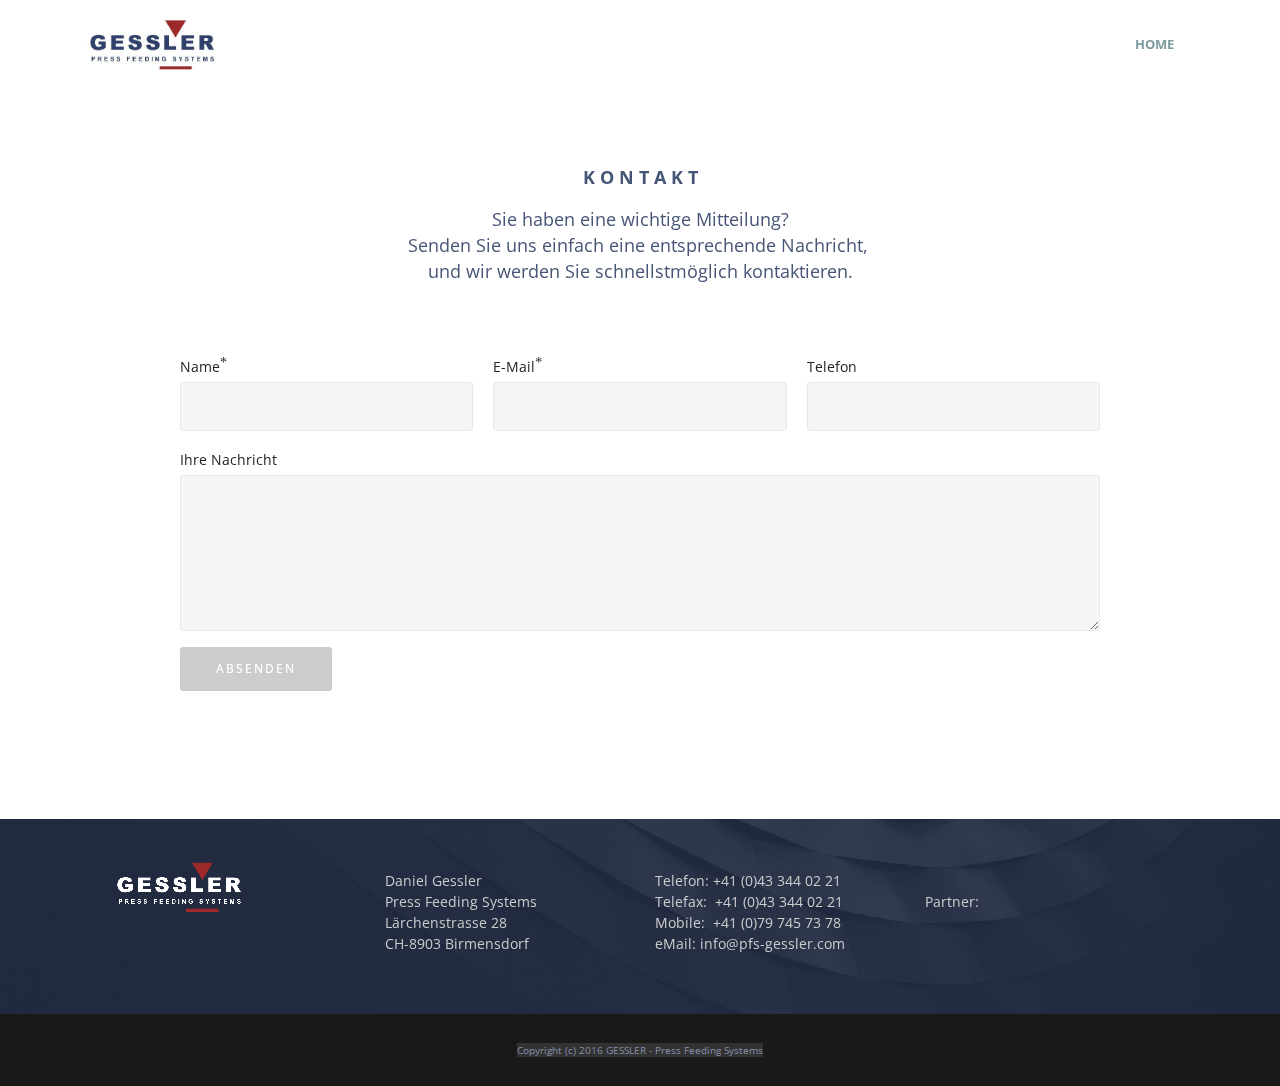
<file: page2.html>
<!DOCTYPE html>
<html>
<head>
  <!-- Site made with Mobirise Website Builder v3.10.3, https://mobirise.com -->
  <meta charset="UTF-8">
  <meta http-equiv="X-UA-Compatible" content="IE=edge">
  <meta name="generator" content="Mobirise v3.10.3, mobirise.com">
  <meta name="viewport" content="width=device-width, initial-scale=1">
  <link rel="shortcut icon" href="assets/images/logo.png" type="image/x-icon">
  <meta name="description" content="">
  <title>Gessler Kontakt</title>
  <link rel="stylesheet" href="https://fonts.googleapis.com/css?family=Lora:400,700,400italic,700italic&amp;subset=latin">
  <link rel="stylesheet" href="https://fonts.googleapis.com/css?family=Montserrat:400,700">
  <link rel="stylesheet" href="https://fonts.googleapis.com/css?family=Raleway:100,100i,200,200i,300,300i,400,400i,500,500i,600,600i,700,700i,800,800i,900,900i">
  <link rel="stylesheet" href="assets/bootstrap-material-design-font/css/material.css">
  <link rel="stylesheet" href="assets/tether/tether.min.css">
  <link rel="stylesheet" href="assets/bootstrap/css/bootstrap.min.css">
  <link rel="stylesheet" href="assets/animate.css/animate.min.css">
  <link rel="stylesheet" href="assets/dropdown/css/style.css">
  <link rel="stylesheet" href="assets/theme/css/style.css">
  <link rel="stylesheet" href="assets/mobirise/css/mbr-additional.css" type="text/css">
  
  
  
</head>
<body>
<section id="menu-0">

    <nav class="navbar navbar-dropdown">
        <div class="container">

            <div class="mbr-table">
                <div class="mbr-table-cell">

                    <div class="navbar-brand">
                        <a href="page1.html" class="navbar-logo"><img src="assets/images/gessler-logo-xs-349x128-54.jpg" alt="Mobirise"></a>
                        
                    </div>

                </div>
                <div class="mbr-table-cell">

                    <button class="navbar-toggler pull-xs-right hidden-md-up" type="button" data-toggle="collapse" data-target="#exCollapsingNavbar">
                        <div class="hamburger-icon"></div>
                    </button>

                    <ul class="nav-dropdown collapse pull-xs-right nav navbar-nav navbar-toggleable-sm" id="exCollapsingNavbar"><li class="nav-item"><a class="nav-link link" href="page1.html">HOME</a></li></ul>
                    <button hidden="" class="navbar-toggler navbar-close" type="button" data-toggle="collapse" data-target="#exCollapsingNavbar">
                        <div class="close-icon"></div>
                    </button>

                </div>
            </div>

        </div>
    </nav>

</section>

<section class="engine"><a rel="external" href="https://mobirise.com">best mobile web site maker</a></section><section class="mbr-section mbr-after-navbar" id="form1-i" style="background-color: rgb(255, 255, 255); padding-top: 160px; padding-bottom: 120px;">
    
    <div class="mbr-section mbr-section__container mbr-section__container--middle">
        <div class="container">
            <div class="row">
                <div class="col-xs-12 text-xs-center">
                    <h3 class="mbr-section-title display-2"></h3>
                    <small class="mbr-section-subtitle"><p><strong>K O N T A K T</strong><br></p><p>Sie haben eine wichtige Mitteilung?<br>Senden Sie uns einfach eine entsprechende Nachricht,&nbsp;<br>und&nbsp;wir werden Sie schnellstmöglich kontaktieren.</p></small>
                </div>
            </div>
        </div>
    </div>
    <div class="mbr-section mbr-section-nopadding">
        <div class="container">
            <div class="row">
                <div class="col-xs-12 col-lg-10 col-lg-offset-1" data-form-type="formoid">


                    <div data-form-alert="true">
                        <div hidden="" data-form-alert-success="true" class="alert alert-form alert-success text-xs-center">Vielen Dank für Ihre nachricht. Wir werden Sie schnellstmöglich kontaktieren.</div>
                    </div>


                    <form action="https://mobirise.com/" method="post" data-form-title="UNTITLED FORM">

                        <input type="hidden" value="jfppGWFQQ/TdpktKv0ZhqymCE3b5xLzZC6ObrxvLLjW4Zfya32E53V8GZRH4p84ESO1HDbR/F7AgdoeUrO+G8n6Mp8vYj2jtnUb7XZ1VaoVSEPuq3NCuRo2rt/4K36Qx" data-form-email="true">

                        <div class="row row-sm-offset">

                            <div class="col-xs-12 col-md-4">
                                <div class="form-group">
                                    <label class="form-control-label" for="form1-i-name">Name<span class="form-asterisk">*</span></label>
                                    <input type="text" class="form-control" name="name" required="" data-form-field="Name" id="form1-i-name">
                                </div>
                            </div>

                            <div class="col-xs-12 col-md-4">
                                <div class="form-group">
                                    <label class="form-control-label" for="form1-i-email">E-Mail<span class="form-asterisk">*</span></label>
                                    <input type="email" class="form-control" name="email" required="" data-form-field="Email" id="form1-i-email">
                                </div>
                            </div>

                            <div class="col-xs-12 col-md-4">
                                <div class="form-group">
                                    <label class="form-control-label" for="form1-i-phone">Telefon</label>
                                    <input type="tel" class="form-control" name="phone" data-form-field="Phone" id="form1-i-phone">
                                </div>
                            </div>

                        </div>

                        <div class="form-group">
                            <label class="form-control-label" for="form1-i-message">Ihre Nachricht</label>
                            <textarea class="form-control" name="message" rows="7" data-form-field="Message" id="form1-i-message"></textarea>
                        </div>

                        <div><button type="submit" class="btn btn-info">ABSENDEN</button></div>

                    </form>
                </div>
            </div>
        </div>
    </div>
</section>

<section class="mbr-section mbr-section-md-padding mbr-footer footer1 mbr-parallax-background" id="contacts1-z" style="background-image: url(assets/images/full-unsplash-photo-1442406964439-e46ab8eff7c4-2000x1333-75.jpg); padding-top: 30px; padding-bottom: 60px;">
    <div class="mbr-overlay" style="opacity: 0.8; background-color: rgb(40, 50, 78);"></div>
    <div class="container">
        <div class="row">
            <div class="mbr-footer-content col-xs-12 col-md-3">
                <div><img src="assets/images/logo-white-128x68-2.png"></div>
            </div>
            <div class="mbr-footer-content col-xs-12 col-md-3">
                <p><span style="line-height: 1.5;"><br></span><span style="line-height: 1.5;">Daniel Gessler</span><br>Press Feeding Systems &nbsp;<br>Lärchenstrasse 28<br>CH-8903 Birmensdorf<br></p>
            </div>
            <div class="mbr-footer-content col-xs-12 col-md-3">
                <p><br>Telefon: +41 (0)43 344 02 21<br>Telefax: &nbsp;+41 (0)43 344 02 21<br>Mobile: &nbsp;+41 (0)79 745 73 78<br>eMail: info@pfs-gessler.com<br></p>
            </div>
            <div class="mbr-footer-content col-xs-12 col-md-3">
                <p></p><p><br><a href="index.html">www.pfs-gessler.com</a><br>Partner: &nbsp;<br><a href="http://www.vamcointernational.com/index.html" target="_blank">Vamco International Inc.</a><br><a href="http://www.zehndersommer.com/home.html" target="_blank">Zehnder &amp; Sommer AG</a><a href="www.zehndersommer.com" target="_blank"></a><br></p><p></p>
            </div>

        </div>
    </div>
</section>

<footer class="mbr-small-footer mbr-section mbr-section-nopadding mbr-parallax-background" id="footer1-1" style="background-image: url(assets/images/jumbotron.jpg); padding-top: 0.875rem; padding-bottom: 1.75rem;">
    <div class="mbr-overlay" style="opacity: 0.5; background-color: rgb(0, 0, 0);"></div>
    <div class="container">
        <p class="text-xs-center"></p><p><span style="background-color: rgb(50, 50, 50); line-height: 1.5;"><br></span></p><p><span style="background-color: rgb(50, 50, 50); line-height: 1.5;">Copyright (c) 2016 GESSLER - Press Feeding Systems</span><br></p><p><a href="#bottom"></a></p><p></p>
    </div>
</footer>


  <script src="assets/web/assets/jquery/jquery.min.js"></script>
  <script src="assets/tether/tether.min.js"></script>
  <script src="assets/bootstrap/js/bootstrap.min.js"></script>
  <script src="assets/smooth-scroll/SmoothScroll.js"></script>
  <script src="assets/viewportChecker/jquery.viewportchecker.js"></script>
  <script src="assets/dropdown/js/script.min.js"></script>
  <script src="assets/touchSwipe/jquery.touchSwipe.min.js"></script>
  <script src="assets/jarallax/jarallax.js"></script>
  <script src="assets/theme/js/script.js"></script>
  <script src="assets/formoid/formoid.min.js"></script>
  
  
  <input name="animation" type="hidden">
   <div id="scrollToTop" class="scrollToTop mbr-arrow-up"><a style="text-align: center;"><i class="mbr-arrow-up-icon"></i></a></div>
  </body>
</html>
</file>
<file: assets/bootstrap-material-design-font/css/material.css>
@font-face {
  font-family: 'Material-Design-Icons';
  src: url('../fonts/Material-Design-Icons.eot?3ocs8m');
  src: url('../fonts/Material-Design-Icons.eot?#iefix3ocs8m') format('embedded-opentype'), url('../fonts/Material-Design-Icons.woff?3ocs8m') format('woff'), url('../fonts/Material-Design-Icons.ttf?3ocs8m') format('truetype'), url('../fonts/Material-Design-Icons.svg?3ocs8m#Material-Design-Icons') format('svg');
  font-weight: normal;
  font-style: normal;
}
[class^="mdi-"],
[class*="mdi-"] {
  speak: none;
  display: inline-block;
  font-style: normal;
  font-variant:normal;
  font-weight:normal;
  /*font-size:24px;*/
  line-height:1;
  font-family:'Material-Design-Icons' !important;
  text-rendering: auto;
  
  -webkit-font-smoothing: antialiased;
  -moz-osx-font-smoothing: grayscale;
  -webkit-transform: translate(0, 0);
      -ms-transform: translate(0, 0);
          transform: translate(0, 0);
}
[class^="mdi-"]:before,
[class*="mdi-"]:before {
  display: inline-block;
  speak: none;
  text-decoration: inherit;
}
[class^="mdi-"].pull-left,
[class*="mdi-"].pull-left {
  margin-right: .3em;
}
[class^="mdi-"].pull-right,
[class*="mdi-"].pull-right {
  margin-left: .3em;
}
[class^="mdi-"].mdi-lg:before,
[class*="mdi-"].mdi-lg:before,
[class^="mdi-"].mdi-lg:after,
[class*="mdi-"].mdi-lg:after {
  font-size: 1.33333333em;
  line-height: 0.75em;
  vertical-align: -15%;
}
[class^="mdi-"].mdi-2x:before,
[class*="mdi-"].mdi-2x:before,
[class^="mdi-"].mdi-2x:after,
[class*="mdi-"].mdi-2x:after {
  font-size: 2em;
}
[class^="mdi-"].mdi-3x:before,
[class*="mdi-"].mdi-3x:before,
[class^="mdi-"].mdi-3x:after,
[class*="mdi-"].mdi-3x:after {
  font-size: 3em;
}
[class^="mdi-"].mdi-4x:before,
[class*="mdi-"].mdi-4x:before,
[class^="mdi-"].mdi-4x:after,
[class*="mdi-"].mdi-4x:after {
  font-size: 4em;
}
[class^="mdi-"].mdi-5x:before,
[class*="mdi-"].mdi-5x:before,
[class^="mdi-"].mdi-5x:after,
[class*="mdi-"].mdi-5x:after {
  font-size: 5em;
}
[class^="mdi-device-signal-cellular-"]:after,
[class^="mdi-device-battery-"]:after,
[class^="mdi-device-battery-charging-"]:after,
[class^="mdi-device-signal-cellular-connected-no-internet-"]:after,
[class^="mdi-device-signal-wifi-"]:after,
[class^="mdi-device-signal-wifi-statusbar-not-connected"]:after,
.mdi-device-network-wifi:after {
  opacity: .3;
  position: absolute;
  left: 0;
  top: 0;
  z-index: 1;
  display: inline-block;
  speak: none;
  text-decoration: inherit;
}
[class^="mdi-device-signal-cellular-"]:after {
  content: "\e758";
}
[class^="mdi-device-battery-"]:after {
  content: "\e735";
}
[class^="mdi-device-battery-charging-"]:after {
  content: "\e733";
}
[class^="mdi-device-signal-cellular-connected-no-internet-"]:after {
  content: "\e75d";
}
[class^="mdi-device-signal-wifi-"]:after,
.mdi-device-network-wifi:after {
  content: "\e765";
}
[class^="mdi-device-signal-wifi-statusbasr-not-connected"]:after {
  content: "\e8f7";
}
.mdi-device-signal-cellular-off:after,
.mdi-device-signal-cellular-null:after,
.mdi-device-signal-cellular-no-sim:after,
.mdi-device-signal-wifi-off:after,
.mdi-device-signal-wifi-4-bar:after,
.mdi-device-signal-cellular-4-bar:after,
.mdi-device-battery-alert:after,
.mdi-device-signal-cellular-connected-no-internet-4-bar:after,
.mdi-device-battery-std:after,
.mdi-device-battery-full .mdi-device-battery-unknown:after {
  content: "";
}
.mdi-fw {
  width: 1.28571429em;
  text-align: center;
}
.mdi-ul {
  padding-left: 0;
  margin-left: 2.14285714em;
  list-style-type: none;
}
.mdi-ul > li {
  position: relative;
}
.mdi-li {
  position: absolute;
  left: -2.14285714em;
  width: 2.14285714em;
  top: 0.14285714em;
  text-align: center;
}
.mdi-li.mdi-lg {
  left: -1.85714286em;
}
.mdi-border {
  padding: .2em .25em .15em;
  border: solid 0.08em #eeeeee;
  border-radius: .1em;
}
.mdi-spin {
  -webkit-animation: mdi-spin 2s infinite linear;
  animation: mdi-spin 2s infinite linear;
  -webkit-transform-origin: 50% 50%;
  -ms-transform-origin: 50% 50%;
      transform-origin: 50% 50%;
}
.mdi-pulse {
  -webkit-animation: mdi-spin 1s steps(8) infinite;
  animation: mdi-spin 1s steps(8) infinite;
  -webkit-transform-origin: 50% 50%;
  -ms-transform-origin: 50% 50%;
      transform-origin: 50% 50%;
}
@-webkit-keyframes mdi-spin {
  0% {
    -webkit-transform: rotate(0deg);
    transform: rotate(0deg);
  }
  100% {
    -webkit-transform: rotate(359deg);
    transform: rotate(359deg);
  }
}
@keyframes mdi-spin {
  0% {
    -webkit-transform: rotate(0deg);
    transform: rotate(0deg);
  }
  100% {
    -webkit-transform: rotate(359deg);
    transform: rotate(359deg);
  }
}
.mdi-rotate-90 {
  filter: progid:DXImageTransform.Microsoft.BasicImage(rotation=1);
  -webkit-transform: rotate(90deg);
  -ms-transform: rotate(90deg);
  transform: rotate(90deg);
}
.mdi-rotate-180 {
  filter: progid:DXImageTransform.Microsoft.BasicImage(rotation=2);
  -webkit-transform: rotate(180deg);
  -ms-transform: rotate(180deg);
  transform: rotate(180deg);
}
.mdi-rotate-270 {
  filter: progid:DXImageTransform.Microsoft.BasicImage(rotation=3);
  -webkit-transform: rotate(270deg);
  -ms-transform: rotate(270deg);
  transform: rotate(270deg);
}
.mdi-flip-horizontal {
  filter: progid:DXImageTransform.Microsoft.BasicImage(rotation=0, mirror=1);
  -webkit-transform: scale(-1, 1);
  -ms-transform: scale(-1, 1);
  transform: scale(-1, 1);
}
.mdi-flip-vertical {
  filter: progid:DXImageTransform.Microsoft.BasicImage(rotation=2, mirror=1);
  -webkit-transform: scale(1, -1);
  -ms-transform: scale(1, -1);
  transform: scale(1, -1);
}
:root .mdi-rotate-90,
:root .mdi-rotate-180,
:root .mdi-rotate-270,
:root .mdi-flip-horizontal,
:root .mdi-flip-vertical {
  -webkit-filter: none;
          filter: none;
}
.mdi-stack {
  position: relative;
  display: inline-block;
  width: 2em;
  height: 2em;
  line-height: 2em;
  vertical-align: middle;
}
.mdi-stack-1x,
.mdi-stack-2x {
  position: absolute;
  left: 0;
  width: 100%;
  text-align: center;
}
.mdi-stack-1x {
  line-height: inherit;
}
.mdi-stack-2x {
  font-size: 2em;
}
.mdi-inverse {
  color: #ffffff;
}
/* Start Icons */
.mdi-action-3d-rotation:before {
  content: "\e600";
}
.mdi-action-accessibility:before {
  content: "\e601";
}
.mdi-action-account-balance-wallet:before {
  content: "\e602";
}
.mdi-action-account-balance:before {
  content: "\e603";
}
.mdi-action-account-box:before {
  content: "\e604";
}
.mdi-action-account-child:before {
  content: "\e605";
}
.mdi-action-account-circle:before {
  content: "\e606";
}
.mdi-action-add-shopping-cart:before {
  content: "\e607";
}
.mdi-action-alarm-add:before {
  content: "\e608";
}
.mdi-action-alarm-off:before {
  content: "\e609";
}
.mdi-action-alarm-on:before {
  content: "\e60a";
}
.mdi-action-alarm:before {
  content: "\e60b";
}
.mdi-action-android:before {
  content: "\e60c";
}
.mdi-action-announcement:before {
  content: "\e60d";
}
.mdi-action-aspect-ratio:before {
  content: "\e60e";
}
.mdi-action-assessment:before {
  content: "\e60f";
}
.mdi-action-assignment-ind:before {
  content: "\e610";
}
.mdi-action-assignment-late:before {
  content: "\e611";
}
.mdi-action-assignment-return:before {
  content: "\e612";
}
.mdi-action-assignment-returned:before {
  content: "\e613";
}
.mdi-action-assignment-turned-in:before {
  content: "\e614";
}
.mdi-action-assignment:before {
  content: "\e615";
}
.mdi-action-autorenew:before {
  content: "\e616";
}
.mdi-action-backup:before {
  content: "\e617";
}
.mdi-action-book:before {
  content: "\e618";
}
.mdi-action-bookmark-outline:before {
  content: "\e619";
}
.mdi-action-bookmark:before {
  content: "\e61a";
}
.mdi-action-bug-report:before {
  content: "\e61b";
}
.mdi-action-cached:before {
  content: "\e61c";
}
.mdi-action-check-circle:before {
  content: "\e61d";
}
.mdi-action-class:before {
  content: "\e61e";
}
.mdi-action-credit-card:before {
  content: "\e61f";
}
.mdi-action-dashboard:before {
  content: "\e620";
}
.mdi-action-delete:before {
  content: "\e621";
}
.mdi-action-description:before {
  content: "\e622";
}
.mdi-action-dns:before {
  content: "\e623";
}
.mdi-action-done-all:before {
  content: "\e624";
}
.mdi-action-done:before {
  content: "\e625";
}
.mdi-action-event:before {
  content: "\e626";
}
.mdi-action-exit-to-app:before {
  content: "\e627";
}
.mdi-action-explore:before {
  content: "\e628";
}
.mdi-action-extension:before {
  content: "\e629";
}
.mdi-action-face-unlock:before {
  content: "\e62a";
}
.mdi-action-favorite-outline:before {
  content: "\e62b";
}
.mdi-action-favorite:before {
  content: "\e62c";
}
.mdi-action-find-in-page:before {
  content: "\e62d";
}
.mdi-action-find-replace:before {
  content: "\e62e";
}
.mdi-action-flip-to-back:before {
  content: "\e62f";
}
.mdi-action-flip-to-front:before {
  content: "\e630";
}
.mdi-action-get-app:before {
  content: "\e631";
}
.mdi-action-grade:before {
  content: "\e632";
}
.mdi-action-group-work:before {
  content: "\e633";
}
.mdi-action-help:before {
  content: "\e634";
}
.mdi-action-highlight-remove:before {
  content: "\e635";
}
.mdi-action-history:before {
  content: "\e636";
}
.mdi-action-home:before {
  content: "\e637";
}
.mdi-action-https:before {
  content: "\e638";
}
.mdi-action-info-outline:before {
  content: "\e639";
}
.mdi-action-info:before {
  content: "\e63a";
}
.mdi-action-input:before {
  content: "\e63b";
}
.mdi-action-invert-colors:before {
  content: "\e63c";
}
.mdi-action-label-outline:before {
  content: "\e63d";
}
.mdi-action-label:before {
  content: "\e63e";
}
.mdi-action-language:before {
  content: "\e63f";
}
.mdi-action-launch:before {
  content: "\e640";
}
.mdi-action-list:before {
  content: "\e641";
}
.mdi-action-lock-open:before {
  content: "\e642";
}
.mdi-action-lock-outline:before {
  content: "\e643";
}
.mdi-action-lock:before {
  content: "\e644";
}
.mdi-action-loyalty:before {
  content: "\e645";
}
.mdi-action-markunread-mailbox:before {
  content: "\e646";
}
.mdi-action-note-add:before {
  content: "\e647";
}
.mdi-action-open-in-browser:before {
  content: "\e648";
}
.mdi-action-open-in-new:before {
  content: "\e649";
}
.mdi-action-open-with:before {
  content: "\e64a";
}
.mdi-action-pageview:before {
  content: "\e64b";
}
.mdi-action-payment:before {
  content: "\e64c";
}
.mdi-action-perm-camera-mic:before {
  content: "\e64d";
}
.mdi-action-perm-contact-cal:before {
  content: "\e64e";
}
.mdi-action-perm-data-setting:before {
  content: "\e64f";
}
.mdi-action-perm-device-info:before {
  content: "\e650";
}
.mdi-action-perm-identity:before {
  content: "\e651";
}
.mdi-action-perm-media:before {
  content: "\e652";
}
.mdi-action-perm-phone-msg:before {
  content: "\e653";
}
.mdi-action-perm-scan-wifi:before {
  content: "\e654";
}
.mdi-action-picture-in-picture:before {
  content: "\e655";
}
.mdi-action-polymer:before {
  content: "\e656";
}
.mdi-action-print:before {
  content: "\e657";
}
.mdi-action-query-builder:before {
  content: "\e658";
}
.mdi-action-question-answer:before {
  content: "\e659";
}
.mdi-action-receipt:before {
  content: "\e65a";
}
.mdi-action-redeem:before {
  content: "\e65b";
}
.mdi-action-reorder:before {
  content: "\e65c";
}
.mdi-action-report-problem:before {
  content: "\e65d";
}
.mdi-action-restore:before {
  content: "\e65e";
}
.mdi-action-room:before {
  content: "\e65f";
}
.mdi-action-schedule:before {
  content: "\e660";
}
.mdi-action-search:before {
  content: "\e661";
}
.mdi-action-settings-applications:before {
  content: "\e662";
}
.mdi-action-settings-backup-restore:before {
  content: "\e663";
}
.mdi-action-settings-bluetooth:before {
  content: "\e664";
}
.mdi-action-settings-cell:before {
  content: "\e665";
}
.mdi-action-settings-display:before {
  content: "\e666";
}
.mdi-action-settings-ethernet:before {
  content: "\e667";
}
.mdi-action-settings-input-antenna:before {
  content: "\e668";
}
.mdi-action-settings-input-component:before {
  content: "\e669";
}
.mdi-action-settings-input-composite:before {
  content: "\e66a";
}
.mdi-action-settings-input-hdmi:before {
  content: "\e66b";
}
.mdi-action-settings-input-svideo:before {
  content: "\e66c";
}
.mdi-action-settings-overscan:before {
  content: "\e66d";
}
.mdi-action-settings-phone:before {
  content: "\e66e";
}
.mdi-action-settings-power:before {
  content: "\e66f";
}
.mdi-action-settings-remote:before {
  content: "\e670";
}
.mdi-action-settings-voice:before {
  content: "\e671";
}
.mdi-action-settings:before {
  content: "\e672";
}
.mdi-action-shop-two:before {
  content: "\e673";
}
.mdi-action-shop:before {
  content: "\e674";
}
.mdi-action-shopping-basket:before {
  content: "\e675";
}
.mdi-action-shopping-cart:before {
  content: "\e676";
}
.mdi-action-speaker-notes:before {
  content: "\e677";
}
.mdi-action-spellcheck:before {
  content: "\e678";
}
.mdi-action-star-rate:before {
  content: "\e679";
}
.mdi-action-stars:before {
  content: "\e67a";
}
.mdi-action-store:before {
  content: "\e67b";
}
.mdi-action-subject:before {
  content: "\e67c";
}
.mdi-action-supervisor-account:before {
  content: "\e67d";
}
.mdi-action-swap-horiz:before {
  content: "\e67e";
}
.mdi-action-swap-vert-circle:before {
  content: "\e67f";
}
.mdi-action-swap-vert:before {
  content: "\e680";
}
.mdi-action-system-update-tv:before {
  content: "\e681";
}
.mdi-action-tab-unselected:before {
  content: "\e682";
}
.mdi-action-tab:before {
  content: "\e683";
}
.mdi-action-theaters:before {
  content: "\e684";
}
.mdi-action-thumb-down:before {
  content: "\e685";
}
.mdi-action-thumb-up:before {
  content: "\e686";
}
.mdi-action-thumbs-up-down:before {
  content: "\e687";
}
.mdi-action-toc:before {
  content: "\e688";
}
.mdi-action-today:before {
  content: "\e689";
}
.mdi-action-track-changes:before {
  content: "\e68a";
}
.mdi-action-translate:before {
  content: "\e68b";
}
.mdi-action-trending-down:before {
  content: "\e68c";
}
.mdi-action-trending-neutral:before {
  content: "\e68d";
}
.mdi-action-trending-up:before {
  content: "\e68e";
}
.mdi-action-turned-in-not:before {
  content: "\e68f";
}
.mdi-action-turned-in:before {
  content: "\e690";
}
.mdi-action-verified-user:before {
  content: "\e691";
}
.mdi-action-view-agenda:before {
  content: "\e692";
}
.mdi-action-view-array:before {
  content: "\e693";
}
.mdi-action-view-carousel:before {
  content: "\e694";
}
.mdi-action-view-column:before {
  content: "\e695";
}
.mdi-action-view-day:before {
  content: "\e696";
}
.mdi-action-view-headline:before {
  content: "\e697";
}
.mdi-action-view-list:before {
  content: "\e698";
}
.mdi-action-view-module:before {
  content: "\e699";
}
.mdi-action-view-quilt:before {
  content: "\e69a";
}
.mdi-action-view-stream:before {
  content: "\e69b";
}
.mdi-action-view-week:before {
  content: "\e69c";
}
.mdi-action-visibility-off:before {
  content: "\e69d";
}
.mdi-action-visibility:before {
  content: "\e69e";
}
.mdi-action-wallet-giftcard:before {
  content: "\e69f";
}
.mdi-action-wallet-membership:before {
  content: "\e6a0";
}
.mdi-action-wallet-travel:before {
  content: "\e6a1";
}
.mdi-action-work:before {
  content: "\e6a2";
}
.mdi-alert-error:before {
  content: "\e6a3";
}
.mdi-alert-warning:before {
  content: "\e6a4";
}
.mdi-av-album:before {
  content: "\e6a5";
}
.mdi-av-closed-caption:before {
  content: "\e6a6";
}
.mdi-av-equalizer:before {
  content: "\e6a7";
}
.mdi-av-explicit:before {
  content: "\e6a8";
}
.mdi-av-fast-forward:before {
  content: "\e6a9";
}
.mdi-av-fast-rewind:before {
  content: "\e6aa";
}
.mdi-av-games:before {
  content: "\e6ab";
}
.mdi-av-hearing:before {
  content: "\e6ac";
}
.mdi-av-high-quality:before {
  content: "\e6ad";
}
.mdi-av-loop:before {
  content: "\e6ae";
}
.mdi-av-mic-none:before {
  content: "\e6af";
}
.mdi-av-mic-off:before {
  content: "\e6b0";
}
.mdi-av-mic:before {
  content: "\e6b1";
}
.mdi-av-movie:before {
  content: "\e6b2";
}
.mdi-av-my-library-add:before {
  content: "\e6b3";
}
.mdi-av-my-library-books:before {
  content: "\e6b4";
}
.mdi-av-my-library-music:before {
  content: "\e6b5";
}
.mdi-av-new-releases:before {
  content: "\e6b6";
}
.mdi-av-not-interested:before {
  content: "\e6b7";
}
.mdi-av-pause-circle-fill:before {
  content: "\e6b8";
}
.mdi-av-pause-circle-outline:before {
  content: "\e6b9";
}
.mdi-av-pause:before {
  content: "\e6ba";
}
.mdi-av-play-arrow:before {
  content: "\e6bb";
}
.mdi-av-play-circle-fill:before {
  content: "\e6bc";
}
.mdi-av-play-circle-outline:before {
  content: "\e6bd";
}
.mdi-av-play-shopping-bag:before {
  content: "\e6be";
}
.mdi-av-playlist-add:before {
  content: "\e6bf";
}
.mdi-av-queue-music:before {
  content: "\e6c0";
}
.mdi-av-queue:before {
  content: "\e6c1";
}
.mdi-av-radio:before {
  content: "\e6c2";
}
.mdi-av-recent-actors:before {
  content: "\e6c3";
}
.mdi-av-repeat-one:before {
  content: "\e6c4";
}
.mdi-av-repeat:before {
  content: "\e6c5";
}
.mdi-av-replay:before {
  content: "\e6c6";
}
.mdi-av-shuffle:before {
  content: "\e6c7";
}
.mdi-av-skip-next:before {
  content: "\e6c8";
}
.mdi-av-skip-previous:before {
  content: "\e6c9";
}
.mdi-av-snooze:before {
  content: "\e6ca";
}
.mdi-av-stop:before {
  content: "\e6cb";
}
.mdi-av-subtitles:before {
  content: "\e6cc";
}
.mdi-av-surround-sound:before {
  content: "\e6cd";
}
.mdi-av-timer:before {
  content: "\e6ce";
}
.mdi-av-video-collection:before {
  content: "\e6cf";
}
.mdi-av-videocam-off:before {
  content: "\e6d0";
}
.mdi-av-videocam:before {
  content: "\e6d1";
}
.mdi-av-volume-down:before {
  content: "\e6d2";
}
.mdi-av-volume-mute:before {
  content: "\e6d3";
}
.mdi-av-volume-off:before {
  content: "\e6d4";
}
.mdi-av-volume-up:before {
  content: "\e6d5";
}
.mdi-av-web:before {
  content: "\e6d6";
}
.mdi-communication-business:before {
  content: "\e6d7";
}
.mdi-communication-call-end:before {
  content: "\e6d8";
}
.mdi-communication-call-made:before {
  content: "\e6d9";
}
.mdi-communication-call-merge:before {
  content: "\e6da";
}
.mdi-communication-call-missed:before {
  content: "\e6db";
}
.mdi-communication-call-received:before {
  content: "\e6dc";
}
.mdi-communication-call-split:before {
  content: "\e6dd";
}
.mdi-communication-call:before {
  content: "\e6de";
}
.mdi-communication-chat:before {
  content: "\e6df";
}
.mdi-communication-clear-all:before {
  content: "\e6e0";
}
.mdi-communication-comment:before {
  content: "\e6e1";
}
.mdi-communication-contacts:before {
  content: "\e6e2";
}
.mdi-communication-dialer-sip:before {
  content: "\e6e3";
}
.mdi-communication-dialpad:before {
  content: "\e6e4";
}
.mdi-communication-dnd-on:before {
  content: "\e6e5";
}
.mdi-communication-email:before {
  content: "\e6e6";
}
.mdi-communication-forum:before {
  content: "\e6e7";
}
.mdi-communication-import-export:before {
  content: "\e6e8";
}
.mdi-communication-invert-colors-off:before {
  content: "\e6e9";
}
.mdi-communication-invert-colors-on:before {
  content: "\e6ea";
}
.mdi-communication-live-help:before {
  content: "\e6eb";
}
.mdi-communication-location-off:before {
  content: "\e6ec";
}
.mdi-communication-location-on:before {
  content: "\e6ed";
}
.mdi-communication-message:before {
  content: "\e6ee";
}
.mdi-communication-messenger:before {
  content: "\e6ef";
}
.mdi-communication-no-sim:before {
  content: "\e6f0";
}
.mdi-communication-phone:before {
  content: "\e6f1";
}
.mdi-communication-portable-wifi-off:before {
  content: "\e6f2";
}
.mdi-communication-quick-contacts-dialer:before {
  content: "\e6f3";
}
.mdi-communication-quick-contacts-mail:before {
  content: "\e6f4";
}
.mdi-communication-ring-volume:before {
  content: "\e6f5";
}
.mdi-communication-stay-current-landscape:before {
  content: "\e6f6";
}
.mdi-communication-stay-current-portrait:before {
  content: "\e6f7";
}
.mdi-communication-stay-primary-landscape:before {
  content: "\e6f8";
}
.mdi-communication-stay-primary-portrait:before {
  content: "\e6f9";
}
.mdi-communication-swap-calls:before {
  content: "\e6fa";
}
.mdi-communication-textsms:before {
  content: "\e6fb";
}
.mdi-communication-voicemail:before {
  content: "\e6fc";
}
.mdi-communication-vpn-key:before {
  content: "\e6fd";
}
.mdi-content-add-box:before {
  content: "\e6fe";
}
.mdi-content-add-circle-outline:before {
  content: "\e6ff";
}
.mdi-content-add-circle:before {
  content: "\e700";
}
.mdi-content-add:before {
  content: "\e701";
}
.mdi-content-archive:before {
  content: "\e702";
}
.mdi-content-backspace:before {
  content: "\e703";
}
.mdi-content-block:before {
  content: "\e704";
}
.mdi-content-clear:before {
  content: "\e705";
}
.mdi-content-content-copy:before {
  content: "\e706";
}
.mdi-content-content-cut:before {
  content: "\e707";
}
.mdi-content-content-paste:before {
  content: "\e708";
}
.mdi-content-create:before {
  content: "\e709";
}
.mdi-content-drafts:before {
  content: "\e70a";
}
.mdi-content-filter-list:before {
  content: "\e70b";
}
.mdi-content-flag:before {
  content: "\e70c";
}
.mdi-content-forward:before {
  content: "\e70d";
}
.mdi-content-gesture:before {
  content: "\e70e";
}
.mdi-content-inbox:before {
  content: "\e70f";
}
.mdi-content-link:before {
  content: "\e710";
}
.mdi-content-mail:before {
  content: "\e711";
}
.mdi-content-markunread:before {
  content: "\e712";
}
.mdi-content-redo:before {
  content: "\e713";
}
.mdi-content-remove-circle-outline:before {
  content: "\e714";
}
.mdi-content-remove-circle:before {
  content: "\e715";
}
.mdi-content-remove:before {
  content: "\e716";
}
.mdi-content-reply-all:before {
  content: "\e717";
}
.mdi-content-reply:before {
  content: "\e718";
}
.mdi-content-report:before {
  content: "\e719";
}
.mdi-content-save:before {
  content: "\e71a";
}
.mdi-content-select-all:before {
  content: "\e71b";
}
.mdi-content-send:before {
  content: "\e71c";
}
.mdi-content-sort:before {
  content: "\e71d";
}
.mdi-content-text-format:before {
  content: "\e71e";
}
.mdi-content-undo:before {
  content: "\e71f";
}
.mdi-editor-attach-file:before {
  content: "\e776";
}
.mdi-editor-attach-money:before {
  content: "\e777";
}
.mdi-editor-border-all:before {
  content: "\e778";
}
.mdi-editor-border-bottom:before {
  content: "\e779";
}
.mdi-editor-border-clear:before {
  content: "\e77a";
}
.mdi-editor-border-color:before {
  content: "\e77b";
}
.mdi-editor-border-horizontal:before {
  content: "\e77c";
}
.mdi-editor-border-inner:before {
  content: "\e77d";
}
.mdi-editor-border-left:before {
  content: "\e77e";
}
.mdi-editor-border-outer:before {
  content: "\e77f";
}
.mdi-editor-border-right:before {
  content: "\e780";
}
.mdi-editor-border-style:before {
  content: "\e781";
}
.mdi-editor-border-top:before {
  content: "\e782";
}
.mdi-editor-border-vertical:before {
  content: "\e783";
}
.mdi-editor-format-align-center:before {
  content: "\e784";
}
.mdi-editor-format-align-justify:before {
  content: "\e785";
}
.mdi-editor-format-align-left:before {
  content: "\e786";
}
.mdi-editor-format-align-right:before {
  content: "\e787";
}
.mdi-editor-format-bold:before {
  content: "\e788";
}
.mdi-editor-format-clear:before {
  content: "\e789";
}
.mdi-editor-format-color-fill:before {
  content: "\e78a";
}
.mdi-editor-format-color-reset:before {
  content: "\e78b";
}
.mdi-editor-format-color-text:before {
  content: "\e78c";
}
.mdi-editor-format-indent-decrease:before {
  content: "\e78d";
}
.mdi-editor-format-indent-increase:before {
  content: "\e78e";
}
.mdi-editor-format-italic:before {
  content: "\e78f";
}
.mdi-editor-format-line-spacing:before {
  content: "\e790";
}
.mdi-editor-format-list-bulleted:before {
  content: "\e791";
}
.mdi-editor-format-list-numbered:before {
  content: "\e792";
}
.mdi-editor-format-paint:before {
  content: "\e793";
}
.mdi-editor-format-quote:before {
  content: "\e794";
}
.mdi-editor-format-size:before {
  content: "\e795";
}
.mdi-editor-format-strikethrough:before {
  content: "\e796";
}
.mdi-editor-format-textdirection-l-to-r:before {
  content: "\e797";
}
.mdi-editor-format-textdirection-r-to-l:before {
  content: "\e798";
}
.mdi-editor-format-underline:before {
  content: "\e799";
}
.mdi-editor-functions:before {
  content: "\e79a";
}
.mdi-editor-insert-chart:before {
  content: "\e79b";
}
.mdi-editor-insert-comment:before {
  content: "\e79c";
}
.mdi-editor-insert-drive-file:before {
  content: "\e79d";
}
.mdi-editor-insert-emoticon:before {
  content: "\e79e";
}
.mdi-editor-insert-invitation:before {
  content: "\e79f";
}
.mdi-editor-insert-link:before {
  content: "\e7a0";
}
.mdi-editor-insert-photo:before {
  content: "\e7a1";
}
.mdi-editor-merge-type:before {
  content: "\e7a2";
}
.mdi-editor-mode-comment:before {
  content: "\e7a3";
}
.mdi-editor-mode-edit:before {
  content: "\e7a4";
}
.mdi-editor-publish:before {
  content: "\e7a5";
}
.mdi-editor-vertical-align-bottom:before {
  content: "\e7a6";
}
.mdi-editor-vertical-align-center:before {
  content: "\e7a7";
}
.mdi-editor-vertical-align-top:before {
  content: "\e7a8";
}
.mdi-editor-wrap-text:before {
  content: "\e7a9";
}
.mdi-file-attachment:before {
  content: "\e7aa";
}
.mdi-file-cloud-circle:before {
  content: "\e7ab";
}
.mdi-file-cloud-done:before {
  content: "\e7ac";
}
.mdi-file-cloud-download:before {
  content: "\e7ad";
}
.mdi-file-cloud-off:before {
  content: "\e7ae";
}
.mdi-file-cloud-queue:before {
  content: "\e7af";
}
.mdi-file-cloud-upload:before {
  content: "\e7b0";
}
.mdi-file-cloud:before {
  content: "\e7b1";
}
.mdi-file-file-download:before {
  content: "\e7b2";
}
.mdi-file-file-upload:before {
  content: "\e7b3";
}
.mdi-file-folder-open:before {
  content: "\e7b4";
}
.mdi-file-folder-shared:before {
  content: "\e7b5";
}
.mdi-file-folder:before {
  content: "\e7b6";
}
.mdi-device-access-alarm:before {
  content: "\e720";
}
.mdi-device-access-alarms:before {
  content: "\e721";
}
.mdi-device-access-time:before {
  content: "\e722";
}
.mdi-device-add-alarm:before {
  content: "\e723";
}
.mdi-device-airplanemode-off:before {
  content: "\e724";
}
.mdi-device-airplanemode-on:before {
  content: "\e725";
}
.mdi-device-battery-20:before {
  content: "\e726";
}
.mdi-device-battery-30:before {
  content: "\e727";
}
.mdi-device-battery-50:before {
  content: "\e728";
}
.mdi-device-battery-60:before {
  content: "\e729";
}
.mdi-device-battery-80:before {
  content: "\e72a";
}
.mdi-device-battery-90:before {
  content: "\e72b";
}
.mdi-device-battery-alert:before {
  content: "\e72c";
}
.mdi-device-battery-charging-20:before {
  content: "\e72d";
}
.mdi-device-battery-charging-30:before {
  content: "\e72e";
}
.mdi-device-battery-charging-50:before {
  content: "\e72f";
}
.mdi-device-battery-charging-60:before {
  content: "\e730";
}
.mdi-device-battery-charging-80:before {
  content: "\e731";
}
.mdi-device-battery-charging-90:before {
  content: "\e732";
}
.mdi-device-battery-charging-full:before {
  content: "\e733";
}
.mdi-device-battery-full:before {
  content: "\e734";
}
.mdi-device-battery-std:before {
  content: "\e735";
}
.mdi-device-battery-unknown:before {
  content: "\e736";
}
.mdi-device-bluetooth-connected:before {
  content: "\e737";
}
.mdi-device-bluetooth-disabled:before {
  content: "\e738";
}
.mdi-device-bluetooth-searching:before {
  content: "\e739";
}
.mdi-device-bluetooth:before {
  content: "\e73a";
}
.mdi-device-brightness-auto:before {
  content: "\e73b";
}
.mdi-device-brightness-high:before {
  content: "\e73c";
}
.mdi-device-brightness-low:before {
  content: "\e73d";
}
.mdi-device-brightness-medium:before {
  content: "\e73e";
}
.mdi-device-data-usage:before {
  content: "\e73f";
}
.mdi-device-developer-mode:before {
  content: "\e740";
}
.mdi-device-devices:before {
  content: "\e741";
}
.mdi-device-dvr:before {
  content: "\e742";
}
.mdi-device-gps-fixed:before {
  content: "\e743";
}
.mdi-device-gps-not-fixed:before {
  content: "\e744";
}
.mdi-device-gps-off:before {
  content: "\e745";
}
.mdi-device-location-disabled:before {
  content: "\e746";
}
.mdi-device-location-searching:before {
  content: "\e747";
}
.mdi-device-multitrack-audio:before {
  content: "\e748";
}
.mdi-device-network-cell:before {
  content: "\e749";
}
.mdi-device-network-wifi:before {
  content: "\e74a";
}
.mdi-device-nfc:before {
  content: "\e74b";
}
.mdi-device-now-wallpaper:before {
  content: "\e74c";
}
.mdi-device-now-widgets:before {
  content: "\e74d";
}
.mdi-device-screen-lock-landscape:before {
  content: "\e74e";
}
.mdi-device-screen-lock-portrait:before {
  content: "\e74f";
}
.mdi-device-screen-lock-rotation:before {
  content: "\e750";
}
.mdi-device-screen-rotation:before {
  content: "\e751";
}
.mdi-device-sd-storage:before {
  content: "\e752";
}
.mdi-device-settings-system-daydream:before {
  content: "\e753";
}
.mdi-device-signal-cellular-0-bar:before {
  content: "\e754";
}
.mdi-device-signal-cellular-1-bar:before {
  content: "\e755";
}
.mdi-device-signal-cellular-2-bar:before {
  content: "\e756";
}
.mdi-device-signal-cellular-3-bar:before {
  content: "\e757";
}
.mdi-device-signal-cellular-4-bar:before {
  content: "\e758";
}
.mdi-signal-wifi-statusbar-connected-no-internet-after:before {
  content: "\e8f6";
}
.mdi-device-signal-cellular-connected-no-internet-0-bar:before {
  content: "\e759";
}
.mdi-device-signal-cellular-connected-no-internet-1-bar:before {
  content: "\e75a";
}
.mdi-device-signal-cellular-connected-no-internet-2-bar:before {
  content: "\e75b";
}
.mdi-device-signal-cellular-connected-no-internet-3-bar:before {
  content: "\e75c";
}
.mdi-device-signal-cellular-connected-no-internet-4-bar:before {
  content: "\e75d";
}
.mdi-device-signal-cellular-no-sim:before {
  content: "\e75e";
}
.mdi-device-signal-cellular-null:before {
  content: "\e75f";
}
.mdi-device-signal-cellular-off:before {
  content: "\e760";
}
.mdi-device-signal-wifi-0-bar:before {
  content: "\e761";
}
.mdi-device-signal-wifi-1-bar:before {
  content: "\e762";
}
.mdi-device-signal-wifi-2-bar:before {
  content: "\e763";
}
.mdi-device-signal-wifi-3-bar:before {
  content: "\e764";
}
.mdi-device-signal-wifi-4-bar:before {
  content: "\e765";
}
.mdi-device-signal-wifi-off:before {
  content: "\e766";
}
.mdi-device-signal-wifi-statusbar-1-bar:before {
  content: "\e767";
}
.mdi-device-signal-wifi-statusbar-2-bar:before {
  content: "\e768";
}
.mdi-device-signal-wifi-statusbar-3-bar:before {
  content: "\e769";
}
.mdi-device-signal-wifi-statusbar-4-bar:before {
  content: "\e76a";
}
.mdi-device-signal-wifi-statusbar-connected-no-internet-:before {
  content: "\e76b";
}
.mdi-device-signal-wifi-statusbar-connected-no-internet:before {
  content: "\e76f";
}
.mdi-device-signal-wifi-statusbar-connected-no-internet-2:before {
  content: "\e76c";
}
.mdi-device-signal-wifi-statusbar-connected-no-internet-3:before {
  content: "\e76d";
}
.mdi-device-signal-wifi-statusbar-connected-no-internet-4:before {
  content: "\e76e";
}
.mdi-signal-wifi-statusbar-not-connected-after:before {
  content: "\e8f7";
}
.mdi-device-signal-wifi-statusbar-not-connected:before {
  content: "\e770";
}
.mdi-device-signal-wifi-statusbar-null:before {
  content: "\e771";
}
.mdi-device-storage:before {
  content: "\e772";
}
.mdi-device-usb:before {
  content: "\e773";
}
.mdi-device-wifi-lock:before {
  content: "\e774";
}
.mdi-device-wifi-tethering:before {
  content: "\e775";
}
.mdi-hardware-cast-connected:before {
  content: "\e7b7";
}
.mdi-hardware-cast:before {
  content: "\e7b8";
}
.mdi-hardware-computer:before {
  content: "\e7b9";
}
.mdi-hardware-desktop-mac:before {
  content: "\e7ba";
}
.mdi-hardware-desktop-windows:before {
  content: "\e7bb";
}
.mdi-hardware-dock:before {
  content: "\e7bc";
}
.mdi-hardware-gamepad:before {
  content: "\e7bd";
}
.mdi-hardware-headset-mic:before {
  content: "\e7be";
}
.mdi-hardware-headset:before {
  content: "\e7bf";
}
.mdi-hardware-keyboard-alt:before {
  content: "\e7c0";
}
.mdi-hardware-keyboard-arrow-down:before {
  content: "\e7c1";
}
.mdi-hardware-keyboard-arrow-left:before {
  content: "\e7c2";
}
.mdi-hardware-keyboard-arrow-right:before {
  content: "\e7c3";
}
.mdi-hardware-keyboard-arrow-up:before {
  content: "\e7c4";
}
.mdi-hardware-keyboard-backspace:before {
  content: "\e7c5";
}
.mdi-hardware-keyboard-capslock:before {
  content: "\e7c6";
}
.mdi-hardware-keyboard-control:before {
  content: "\e7c7";
}
.mdi-hardware-keyboard-hide:before {
  content: "\e7c8";
}
.mdi-hardware-keyboard-return:before {
  content: "\e7c9";
}
.mdi-hardware-keyboard-tab:before {
  content: "\e7ca";
}
.mdi-hardware-keyboard-voice:before {
  content: "\e7cb";
}
.mdi-hardware-keyboard:before {
  content: "\e7cc";
}
.mdi-hardware-laptop-chromebook:before {
  content: "\e7cd";
}
.mdi-hardware-laptop-mac:before {
  content: "\e7ce";
}
.mdi-hardware-laptop-windows:before {
  content: "\e7cf";
}
.mdi-hardware-laptop:before {
  content: "\e7d0";
}
.mdi-hardware-memory:before {
  content: "\e7d1";
}
.mdi-hardware-mouse:before {
  content: "\e7d2";
}
.mdi-hardware-phone-android:before {
  content: "\e7d3";
}
.mdi-hardware-phone-iphone:before {
  content: "\e7d4";
}
.mdi-hardware-phonelink-off:before {
  content: "\e7d5";
}
.mdi-hardware-phonelink:before {
  content: "\e7d6";
}
.mdi-hardware-security:before {
  content: "\e7d7";
}
.mdi-hardware-sim-card:before {
  content: "\e7d8";
}
.mdi-hardware-smartphone:before {
  content: "\e7d9";
}
.mdi-hardware-speaker:before {
  content: "\e7da";
}
.mdi-hardware-tablet-android:before {
  content: "\e7db";
}
.mdi-hardware-tablet-mac:before {
  content: "\e7dc";
}
.mdi-hardware-tablet:before {
  content: "\e7dd";
}
.mdi-hardware-tv:before {
  content: "\e7de";
}
.mdi-hardware-watch:before {
  content: "\e7df";
}
.mdi-image-add-to-photos:before {
  content: "\e7e0";
}
.mdi-image-adjust:before {
  content: "\e7e1";
}
.mdi-image-assistant-photo:before {
  content: "\e7e2";
}
.mdi-image-audiotrack:before {
  content: "\e7e3";
}
.mdi-image-blur-circular:before {
  content: "\e7e4";
}
.mdi-image-blur-linear:before {
  content: "\e7e5";
}
.mdi-image-blur-off:before {
  content: "\e7e6";
}
.mdi-image-blur-on:before {
  content: "\e7e7";
}
.mdi-image-brightness-1:before {
  content: "\e7e8";
}
.mdi-image-brightness-2:before {
  content: "\e7e9";
}
.mdi-image-brightness-3:before {
  content: "\e7ea";
}
.mdi-image-brightness-4:before {
  content: "\e7eb";
}
.mdi-image-brightness-5:before {
  content: "\e7ec";
}
.mdi-image-brightness-6:before {
  content: "\e7ed";
}
.mdi-image-brightness-7:before {
  content: "\e7ee";
}
.mdi-image-brush:before {
  content: "\e7ef";
}
.mdi-image-camera-alt:before {
  content: "\e7f0";
}
.mdi-image-camera-front:before {
  content: "\e7f1";
}
.mdi-image-camera-rear:before {
  content: "\e7f2";
}
.mdi-image-camera-roll:before {
  content: "\e7f3";
}
.mdi-image-camera:before {
  content: "\e7f4";
}
.mdi-image-center-focus-strong:before {
  content: "\e7f5";
}
.mdi-image-center-focus-weak:before {
  content: "\e7f6";
}
.mdi-image-collections:before {
  content: "\e7f7";
}
.mdi-image-color-lens:before {
  content: "\e7f8";
}
.mdi-image-colorize:before {
  content: "\e7f9";
}
.mdi-image-compare:before {
  content: "\e7fa";
}
.mdi-image-control-point-duplicate:before {
  content: "\e7fb";
}
.mdi-image-control-point:before {
  content: "\e7fc";
}
.mdi-image-crop-3-2:before {
  content: "\e7fd";
}
.mdi-image-crop-5-4:before {
  content: "\e7fe";
}
.mdi-image-crop-7-5:before {
  content: "\e7ff";
}
.mdi-image-crop-16-9:before {
  content: "\e800";
}
.mdi-image-crop-din:before {
  content: "\e801";
}
.mdi-image-crop-free:before {
  content: "\e802";
}
.mdi-image-crop-landscape:before {
  content: "\e803";
}
.mdi-image-crop-original:before {
  content: "\e804";
}
.mdi-image-crop-portrait:before {
  content: "\e805";
}
.mdi-image-crop-square:before {
  content: "\e806";
}
.mdi-image-crop:before {
  content: "\e807";
}
.mdi-image-dehaze:before {
  content: "\e808";
}
.mdi-image-details:before {
  content: "\e809";
}
.mdi-image-edit:before {
  content: "\e80a";
}
.mdi-image-exposure-minus-1:before {
  content: "\e80b";
}
.mdi-image-exposure-minus-2:before {
  content: "\e80c";
}
.mdi-image-exposure-plus-1:before {
  content: "\e80d";
}
.mdi-image-exposure-plus-2:before {
  content: "\e80e";
}
.mdi-image-exposure-zero:before {
  content: "\e80f";
}
.mdi-image-exposure:before {
  content: "\e810";
}
.mdi-image-filter-1:before {
  content: "\e811";
}
.mdi-image-filter-2:before {
  content: "\e812";
}
.mdi-image-filter-3:before {
  content: "\e813";
}
.mdi-image-filter-4:before {
  content: "\e814";
}
.mdi-image-filter-5:before {
  content: "\e815";
}
.mdi-image-filter-6:before {
  content: "\e816";
}
.mdi-image-filter-7:before {
  content: "\e817";
}
.mdi-image-filter-8:before {
  content: "\e818";
}
.mdi-image-filter-9-plus:before {
  content: "\e819";
}
.mdi-image-filter-9:before {
  content: "\e81a";
}
.mdi-image-filter-b-and-w:before {
  content: "\e81b";
}
.mdi-image-filter-center-focus:before {
  content: "\e81c";
}
.mdi-image-filter-drama:before {
  content: "\e81d";
}
.mdi-image-filter-frames:before {
  content: "\e81e";
}
.mdi-image-filter-hdr:before {
  content: "\e81f";
}
.mdi-image-filter-none:before {
  content: "\e820";
}
.mdi-image-filter-tilt-shift:before {
  content: "\e821";
}
.mdi-image-filter-vintage:before {
  content: "\e822";
}
.mdi-image-filter:before {
  content: "\e823";
}
.mdi-image-flare:before {
  content: "\e824";
}
.mdi-image-flash-auto:before {
  content: "\e825";
}
.mdi-image-flash-off:before {
  content: "\e826";
}
.mdi-image-flash-on:before {
  content: "\e827";
}
.mdi-image-flip:before {
  content: "\e828";
}
.mdi-image-gradient:before {
  content: "\e829";
}
.mdi-image-grain:before {
  content: "\e82a";
}
.mdi-image-grid-off:before {
  content: "\e82b";
}
.mdi-image-grid-on:before {
  content: "\e82c";
}
.mdi-image-hdr-off:before {
  content: "\e82d";
}
.mdi-image-hdr-on:before {
  content: "\e82e";
}
.mdi-image-hdr-strong:before {
  content: "\e82f";
}
.mdi-image-hdr-weak:before {
  content: "\e830";
}
.mdi-image-healing:before {
  content: "\e831";
}
.mdi-image-image-aspect-ratio:before {
  content: "\e832";
}
.mdi-image-image:before {
  content: "\e833";
}
.mdi-image-iso:before {
  content: "\e834";
}
.mdi-image-landscape:before {
  content: "\e835";
}
.mdi-image-leak-add:before {
  content: "\e836";
}
.mdi-image-leak-remove:before {
  content: "\e837";
}
.mdi-image-lens:before {
  content: "\e838";
}
.mdi-image-looks-3:before {
  content: "\e839";
}
.mdi-image-looks-4:before {
  content: "\e83a";
}
.mdi-image-looks-5:before {
  content: "\e83b";
}
.mdi-image-looks-6:before {
  content: "\e83c";
}
.mdi-image-looks-one:before {
  content: "\e83d";
}
.mdi-image-looks-two:before {
  content: "\e83e";
}
.mdi-image-looks:before {
  content: "\e83f";
}
.mdi-image-loupe:before {
  content: "\e840";
}
.mdi-image-movie-creation:before {
  content: "\e841";
}
.mdi-image-nature-people:before {
  content: "\e842";
}
.mdi-image-nature:before {
  content: "\e843";
}
.mdi-image-navigate-before:before {
  content: "\e844";
}
.mdi-image-navigate-next:before {
  content: "\e845";
}
.mdi-image-palette:before {
  content: "\e846";
}
.mdi-image-panorama-fisheye:before {
  content: "\e847";
}
.mdi-image-panorama-horizontal:before {
  content: "\e848";
}
.mdi-image-panorama-vertical:before {
  content: "\e849";
}
.mdi-image-panorama-wide-angle:before {
  content: "\e84a";
}
.mdi-image-panorama:before {
  content: "\e84b";
}
.mdi-image-photo-album:before {
  content: "\e84c";
}
.mdi-image-photo-camera:before {
  content: "\e84d";
}
.mdi-image-photo-library:before {
  content: "\e84e";
}
.mdi-image-photo:before {
  content: "\e84f";
}
.mdi-image-portrait:before {
  content: "\e850";
}
.mdi-image-remove-red-eye:before {
  content: "\e851";
}
.mdi-image-rotate-left:before {
  content: "\e852";
}
.mdi-image-rotate-right:before {
  content: "\e853";
}
.mdi-image-slideshow:before {
  content: "\e854";
}
.mdi-image-straighten:before {
  content: "\e855";
}
.mdi-image-style:before {
  content: "\e856";
}
.mdi-image-switch-camera:before {
  content: "\e857";
}
.mdi-image-switch-video:before {
  content: "\e858";
}
.mdi-image-tag-faces:before {
  content: "\e859";
}
.mdi-image-texture:before {
  content: "\e85a";
}
.mdi-image-timelapse:before {
  content: "\e85b";
}
.mdi-image-timer-3:before {
  content: "\e85c";
}
.mdi-image-timer-10:before {
  content: "\e85d";
}
.mdi-image-timer-auto:before {
  content: "\e85e";
}
.mdi-image-timer-off:before {
  content: "\e85f";
}
.mdi-image-timer:before {
  content: "\e860";
}
.mdi-image-tonality:before {
  content: "\e861";
}
.mdi-image-transform:before {
  content: "\e862";
}
.mdi-image-tune:before {
  content: "\e863";
}
.mdi-image-wb-auto:before {
  content: "\e864";
}
.mdi-image-wb-cloudy:before {
  content: "\e865";
}
.mdi-image-wb-incandescent:before {
  content: "\e866";
}
.mdi-image-wb-irradescent:before {
  content: "\e867";
}
.mdi-image-wb-sunny:before {
  content: "\e868";
}
.mdi-maps-beenhere:before {
  content: "\e869";
}
.mdi-maps-directions-bike:before {
  content: "\e86a";
}
.mdi-maps-directions-bus:before {
  content: "\e86b";
}
.mdi-maps-directions-car:before {
  content: "\e86c";
}
.mdi-maps-directions-ferry:before {
  content: "\e86d";
}
.mdi-maps-directions-subway:before {
  content: "\e86e";
}
.mdi-maps-directions-train:before {
  content: "\e86f";
}
.mdi-maps-directions-transit:before {
  content: "\e870";
}
.mdi-maps-directions-walk:before {
  content: "\e871";
}
.mdi-maps-directions:before {
  content: "\e872";
}
.mdi-maps-flight:before {
  content: "\e873";
}
.mdi-maps-hotel:before {
  content: "\e874";
}
.mdi-maps-layers-clear:before {
  content: "\e875";
}
.mdi-maps-layers:before {
  content: "\e876";
}
.mdi-maps-local-airport:before {
  content: "\e877";
}
.mdi-maps-local-atm:before {
  content: "\e878";
}
.mdi-maps-local-attraction:before {
  content: "\e879";
}
.mdi-maps-local-bar:before {
  content: "\e87a";
}
.mdi-maps-local-cafe:before {
  content: "\e87b";
}
.mdi-maps-local-car-wash:before {
  content: "\e87c";
}
.mdi-maps-local-convenience-store:before {
  content: "\e87d";
}
.mdi-maps-local-drink:before {
  content: "\e87e";
}
.mdi-maps-local-florist:before {
  content: "\e87f";
}
.mdi-maps-local-gas-station:before {
  content: "\e880";
}
.mdi-maps-local-grocery-store:before {
  content: "\e881";
}
.mdi-maps-local-hospital:before {
  content: "\e882";
}
.mdi-maps-local-hotel:before {
  content: "\e883";
}
.mdi-maps-local-laundry-service:before {
  content: "\e884";
}
.mdi-maps-local-library:before {
  content: "\e885";
}
.mdi-maps-local-mall:before {
  content: "\e886";
}
.mdi-maps-local-movies:before {
  content: "\e887";
}
.mdi-maps-local-offer:before {
  content: "\e888";
}
.mdi-maps-local-parking:before {
  content: "\e889";
}
.mdi-maps-local-pharmacy:before {
  content: "\e88a";
}
.mdi-maps-local-phone:before {
  content: "\e88b";
}
.mdi-maps-local-pizza:before {
  content: "\e88c";
}
.mdi-maps-local-play:before {
  content: "\e88d";
}
.mdi-maps-local-post-office:before {
  content: "\e88e";
}
.mdi-maps-local-print-shop:before {
  content: "\e88f";
}
.mdi-maps-local-restaurant:before {
  content: "\e890";
}
.mdi-maps-local-see:before {
  content: "\e891";
}
.mdi-maps-local-shipping:before {
  content: "\e892";
}
.mdi-maps-local-taxi:before {
  content: "\e893";
}
.mdi-maps-location-history:before {
  content: "\e894";
}
.mdi-maps-map:before {
  content: "\e895";
}
.mdi-maps-my-location:before {
  content: "\e896";
}
.mdi-maps-navigation:before {
  content: "\e897";
}
.mdi-maps-pin-drop:before {
  content: "\e898";
}
.mdi-maps-place:before {
  content: "\e899";
}
.mdi-maps-rate-review:before {
  content: "\e89a";
}
.mdi-maps-restaurant-menu:before {
  content: "\e89b";
}
.mdi-maps-satellite:before {
  content: "\e89c";
}
.mdi-maps-store-mall-directory:before {
  content: "\e89d";
}
.mdi-maps-terrain:before {
  content: "\e89e";
}
.mdi-maps-traffic:before {
  content: "\e89f";
}
.mdi-navigation-apps:before {
  content: "\e8a0";
}
.mdi-navigation-arrow-back:before {
  content: "\e8a1";
}
.mdi-navigation-arrow-drop-down-circle:before {
  content: "\e8a2";
}
.mdi-navigation-arrow-drop-down:before {
  content: "\e8a3";
}
.mdi-navigation-arrow-drop-up:before {
  content: "\e8a4";
}
.mdi-navigation-arrow-forward:before {
  content: "\e8a5";
}
.mdi-navigation-cancel:before {
  content: "\e8a6";
}
.mdi-navigation-check:before {
  content: "\e8a7";
}
.mdi-navigation-chevron-left:before {
  content: "\e8a8";
}
.mdi-navigation-chevron-right:before {
  content: "\e8a9";
}
.mdi-navigation-close:before {
  content: "\e8aa";
}
.mdi-navigation-expand-less:before {
  content: "\e8ab";
}
.mdi-navigation-expand-more:before {
  content: "\e8ac";
}
.mdi-navigation-fullscreen-exit:before {
  content: "\e8ad";
}
.mdi-navigation-fullscreen:before {
  content: "\e8ae";
}
.mdi-navigation-menu:before {
  content: "\e8af";
}
.mdi-navigation-more-horiz:before {
  content: "\e8b0";
}
.mdi-navigation-more-vert:before {
  content: "\e8b1";
}
.mdi-navigation-refresh:before {
  content: "\e8b2";
}
.mdi-navigation-unfold-less:before {
  content: "\e8b3";
}
.mdi-navigation-unfold-more:before {
  content: "\e8b4";
}
.mdi-notification-adb:before {
  content: "\e8b5";
}
.mdi-notification-bluetooth-audio:before {
  content: "\e8b6";
}
.mdi-notification-disc-full:before {
  content: "\e8b7";
}
.mdi-notification-dnd-forwardslash:before {
  content: "\e8b8";
}
.mdi-notification-do-not-disturb:before {
  content: "\e8b9";
}
.mdi-notification-drive-eta:before {
  content: "\e8ba";
}
.mdi-notification-event-available:before {
  content: "\e8bb";
}
.mdi-notification-event-busy:before {
  content: "\e8bc";
}
.mdi-notification-event-note:before {
  content: "\e8bd";
}
.mdi-notification-folder-special:before {
  content: "\e8be";
}
.mdi-notification-mms:before {
  content: "\e8bf";
}
.mdi-notification-more:before {
  content: "\e8c0";
}
.mdi-notification-network-locked:before {
  content: "\e8c1";
}
.mdi-notification-phone-bluetooth-speaker:before {
  content: "\e8c2";
}
.mdi-notification-phone-forwarded:before {
  content: "\e8c3";
}
.mdi-notification-phone-in-talk:before {
  content: "\e8c4";
}
.mdi-notification-phone-locked:before {
  content: "\e8c5";
}
.mdi-notification-phone-missed:before {
  content: "\e8c6";
}
.mdi-notification-phone-paused:before {
  content: "\e8c7";
}
.mdi-notification-play-download:before {
  content: "\e8c8";
}
.mdi-notification-play-install:before {
  content: "\e8c9";
}
.mdi-notification-sd-card:before {
  content: "\e8ca";
}
.mdi-notification-sim-card-alert:before {
  content: "\e8cb";
}
.mdi-notification-sms-failed:before {
  content: "\e8cc";
}
.mdi-notification-sms:before {
  content: "\e8cd";
}
.mdi-notification-sync-disabled:before {
  content: "\e8ce";
}
.mdi-notification-sync-problem:before {
  content: "\e8cf";
}
.mdi-notification-sync:before {
  content: "\e8d0";
}
.mdi-notification-system-update:before {
  content: "\e8d1";
}
.mdi-notification-tap-and-play:before {
  content: "\e8d2";
}
.mdi-notification-time-to-leave:before {
  content: "\e8d3";
}
.mdi-notification-vibration:before {
  content: "\e8d4";
}
.mdi-notification-voice-chat:before {
  content: "\e8d5";
}
.mdi-notification-vpn-lock:before {
  content: "\e8d6";
}
.mdi-social-cake:before {
  content: "\e8d7";
}
.mdi-social-domain:before {
  content: "\e8d8";
}
.mdi-social-group-add:before {
  content: "\e8d9";
}
.mdi-social-group:before {
  content: "\e8da";
}
.mdi-social-location-city:before {
  content: "\e8db";
}
.mdi-social-mood:before {
  content: "\e8dc";
}
.mdi-social-notifications-none:before {
  content: "\e8dd";
}
.mdi-social-notifications-off:before {
  content: "\e8de";
}
.mdi-social-notifications-on:before {
  content: "\e8df";
}
.mdi-social-notifications-paused:before {
  content: "\e8e0";
}
.mdi-social-notifications:before {
  content: "\e8e1";
}
.mdi-social-pages:before {
  content: "\e8e2";
}
.mdi-social-party-mode:before {
  content: "\e8e3";
}
.mdi-social-people-outline:before {
  content: "\e8e4";
}
.mdi-social-people:before {
  content: "\e8e5";
}
.mdi-social-person-add:before {
  content: "\e8e6";
}
.mdi-social-person-outline:before {
  content: "\e8e7";
}
.mdi-social-person:before {
  content: "\e8e8";
}
.mdi-social-plus-one:before {
  content: "\e8e9";
}
.mdi-social-poll:before {
  content: "\e8ea";
}
.mdi-social-public:before {
  content: "\e8eb";
}
.mdi-social-school:before {
  content: "\e8ec";
}
.mdi-social-share:before {
  content: "\e8ed";
}
.mdi-social-whatshot:before {
  content: "\e8ee";
}
.mdi-toggle-check-box-outline-blank:before {
  content: "\e8ef";
}
.mdi-toggle-check-box:before {
  content: "\e8f0";
}
.mdi-toggle-radio-button-off:before {
  content: "\e8f1";
}
.mdi-toggle-radio-button-on:before {
  content: "\e8f2";
}
.mdi-toggle-star-half:before {
  content: "\e8f3";
}
.mdi-toggle-star-outline:before {
  content: "\e8f4";
}
.mdi-toggle-star:before {
  content: "\e8f5";
}
</file>
<file: assets/mobirise/css/mbr-additional.css>
@import url(https://fonts.googleapis.com/css?family=Open+Sans:400,300,700);
@import url(https://fonts.googleapis.com/css?family=Oxygen:400,300,700);
@import url(https://fonts.googleapis.com/css?family=Roboto:400,300,700);



body,
input,
textarea,
.mbr-company .list-group-text {
  font-family: 'Open Sans', sans-serif;
}
.mbr-footer-content li,
.mbr-footer .mbr-contacts li {
  font-family: 'Open Sans', sans-serif;
}
.btn,
.alert,
h1,
h2,
h3,
h4,
h5,
h6,
.h1,
.h2,
.h3,
.h4,
.h5,
.h6,
.display-1,
.display-2,
.display-3,
.display-4,
.mbr-figure .mbr-figure-caption,
.mbr-gallery-title,
.mbr-map [data-state-details],
.mbr-price {
  font-family: 'Open Sans', sans-serif;
}
.mbr-footer-content h1,
.mbr-footer .mbr-contacts h1,
.mbr-footer-content h2,
.mbr-footer .mbr-contacts h2,
.mbr-footer-content h3,
.mbr-footer .mbr-contacts h3,
.mbr-footer-content h4,
.mbr-footer .mbr-contacts h4,
.mbr-footer-content p strong,
.mbr-footer .mbr-contacts p strong,
.mbr-footer-content strong,
.mbr-footer .mbr-contacts strong {
  font-family: 'Open Sans', sans-serif;
}
.btn-sm,
.lead a,
.lead blockquote,
.mbr-section-subtitle,
.mbr-section-hero .mbr-section-lead,
.mbr-cards .card-subtitle,
.mbr-testimonial .card-block {
  font-family: 'Open Sans', sans-serif;
  font-style: normal;
}
.mbr-author-name {
  font-family: 'Open Sans', sans-serif;
}
.mbr-author-desc {
  font-family: 'Open Sans', sans-serif;
  font-style: normal;
}
.mbr-plan-title {
  font-family: 'Open Sans', sans-serif;
}
.mbr-plan-subtitle,
.mbr-plan-price-desc {
  font-family: 'Open Sans', sans-serif;
  font-style: normal;
}
.bg-primary {
  background-color: #c1c1c1 !important;
}
.bg-success {
  background-color: #475577 !important;
}
.bg-info {
  background-color: #cccccc !important;
}
.bg-warning {
  background-color: #2969b0 !important;
}
.bg-danger {
  background-color: #7e9b9f !important;
}
.btn-primary {
  background-color: #c1c1c1;
  border-color: #c1c1c1;
  color: #ffffff;
}
.btn-primary:hover,
.btn-primary:focus,
.btn-primary.focus,
.btn-primary:active,
.btn-primary.active {
  color: #ffffff;
  background-color: #9b9b9b;
  border-color: #9b9b9b;
}
.btn-primary.disabled,
.btn-primary:disabled {
  color: #ffffff !important;
  background-color: #9b9b9b !important;
  border-color: #9b9b9b !important;
}
.btn-secondary {
  background-color: #3d8eb9;
  border-color: #3d8eb9;
  color: #ffffff;
}
.btn-secondary:hover,
.btn-secondary:focus,
.btn-secondary.focus,
.btn-secondary:active,
.btn-secondary.active {
  color: #ffffff;
  background-color: #2a627f;
  border-color: #2a627f;
}
.btn-secondary.disabled,
.btn-secondary:disabled {
  color: #ffffff !important;
  background-color: #2a627f !important;
  border-color: #2a627f !important;
}
.btn-info {
  background-color: #cccccc;
  border-color: #cccccc;
  color: #ffffff;
}
.btn-info:hover,
.btn-info:focus,
.btn-info.focus,
.btn-info:active,
.btn-info.active {
  color: #ffffff;
  background-color: #a6a6a6;
  border-color: #a6a6a6;
}
.btn-info.disabled,
.btn-info:disabled {
  color: #ffffff !important;
  background-color: #a6a6a6 !important;
  border-color: #a6a6a6 !important;
}
.btn-success {
  background-color: #475577;
  border-color: #475577;
  color: #ffffff;
}
.btn-success:hover,
.btn-success:focus,
.btn-success.focus,
.btn-success:active,
.btn-success.active {
  color: #ffffff;
  background-color: #2a3347;
  border-color: #2a3347;
}
.btn-success.disabled,
.btn-success:disabled {
  color: #ffffff !important;
  background-color: #2a3347 !important;
  border-color: #2a3347 !important;
}
.btn-warning {
  background-color: #2969b0;
  border-color: #2969b0;
  color: #ffffff;
}
.btn-warning:hover,
.btn-warning:focus,
.btn-warning.focus,
.btn-warning:active,
.btn-warning.active {
  color: #ffffff;
  background-color: #1b4472;
  border-color: #1b4472;
}
.btn-warning.disabled,
.btn-warning:disabled {
  color: #ffffff !important;
  background-color: #1b4472 !important;
  border-color: #1b4472 !important;
}
.btn-danger {
  background-color: #7e9b9f;
  border-color: #7e9b9f;
  color: #ffffff;
}
.btn-danger:hover,
.btn-danger:focus,
.btn-danger.focus,
.btn-danger:active,
.btn-danger.active {
  color: #ffffff;
  background-color: #597478;
  border-color: #597478;
}
.btn-danger.disabled,
.btn-danger:disabled {
  color: #ffffff !important;
  background-color: #597478 !important;
  border-color: #597478 !important;
}
.btn-primary-outline {
  background: none;
  border-color: #8e8e8e;
  color: #8e8e8e;
}
.btn-primary-outline:hover,
.btn-primary-outline:focus,
.btn-primary-outline.focus,
.btn-primary-outline:active,
.btn-primary-outline.active {
  color: #ffffff;
  background-color: #c1c1c1;
  border-color: #c1c1c1;
}
.btn-primary-outline.disabled,
.btn-primary-outline:disabled {
  color: #ffffff !important;
  background-color: #c1c1c1 !important;
  border-color: #c1c1c1 !important;
}
.btn-secondary-outline {
  background: none;
  border-color: #24536c;
  color: #24536c;
}
.btn-secondary-outline:hover,
.btn-secondary-outline:focus,
.btn-secondary-outline.focus,
.btn-secondary-outline:active,
.btn-secondary-outline.active {
  color: #ffffff;
  background-color: #3d8eb9;
  border-color: #3d8eb9;
}
.btn-secondary-outline.disabled,
.btn-secondary-outline:disabled {
  color: #ffffff !important;
  background-color: #3d8eb9 !important;
  border-color: #3d8eb9 !important;
}
.btn-info-outline {
  background: none;
  border-color: #999999;
  color: #999999;
}
.btn-info-outline:hover,
.btn-info-outline:focus,
.btn-info-outline.focus,
.btn-info-outline:active,
.btn-info-outline.active {
  color: #ffffff;
  background-color: #cccccc;
  border-color: #cccccc;
}
.btn-info-outline.disabled,
.btn-info-outline:disabled {
  color: #ffffff !important;
  background-color: #cccccc !important;
  border-color: #cccccc !important;
}
.btn-success-outline {
  background: none;
  border-color: #212737;
  color: #212737;
}
.btn-success-outline:hover,
.btn-success-outline:focus,
.btn-success-outline.focus,
.btn-success-outline:active,
.btn-success-outline.active {
  color: #ffffff;
  background-color: #475577;
  border-color: #475577;
}
.btn-success-outline.disabled,
.btn-success-outline:disabled {
  color: #ffffff !important;
  background-color: #475577 !important;
  border-color: #475577 !important;
}
.btn-warning-outline {
  background: none;
  border-color: #16385d;
  color: #16385d;
}
.btn-warning-outline:hover,
.btn-warning-outline:focus,
.btn-warning-outline.focus,
.btn-warning-outline:active,
.btn-warning-outline.active {
  color: #ffffff;
  background-color: #2969b0;
  border-color: #2969b0;
}
.btn-warning-outline.disabled,
.btn-warning-outline:disabled {
  color: #ffffff !important;
  background-color: #2969b0 !important;
  border-color: #2969b0 !important;
}
.btn-danger-outline {
  background: none;
  border-color: #4e6669;
  color: #4e6669;
}
.btn-danger-outline:hover,
.btn-danger-outline:focus,
.btn-danger-outline.focus,
.btn-danger-outline:active,
.btn-danger-outline.active {
  color: #ffffff;
  background-color: #7e9b9f;
  border-color: #7e9b9f;
}
.btn-danger-outline.disabled,
.btn-danger-outline:disabled {
  color: #ffffff !important;
  background-color: #7e9b9f !important;
  border-color: #7e9b9f !important;
}
.text-primary {
  color: #c1c1c1 !important;
}
.text-success {
  color: #475577 !important;
}
.text-info {
  color: #cccccc !important;
}
.text-warning {
  color: #2969b0 !important;
}
.text-danger {
  color: #7e9b9f !important;
}
.alert-success {
  background-color: #475577;
}
.alert-info {
  background-color: #cccccc;
}
.alert-warning {
  background-color: #2969b0;
}
.alert-danger {
  background-color: #7e9b9f;
}
.btn-social {
  border-color: #c1c1c1;
}
.btn-social:hover {
  background: #c1c1c1;
}
.mbr-company .list-group-item.active .list-group-text {
  color: #c1c1c1;
}
.mbr-footer p a,
.mbr-footer ul a {
  color: #c1c1c1;
}
.mbr-footer-content li::before,
.mbr-footer .mbr-contacts li::before {
  background: #c1c1c1;
}
.mbr-footer-content li a:hover,
.mbr-footer .mbr-contacts li a:hover {
  color: #c1c1c1;
}
.lead a,
.lead a:hover {
  color: #c1c1c1;
}
.lead blockquote {
  border-color: #c1c1c1;
}
.mbr-plan-header.bg-primary .mbr-plan-subtitle,
.mbr-plan-header.bg-primary .mbr-plan-price-desc {
  color: #ffffff;
}
.mbr-plan-header.bg-success .mbr-plan-subtitle,
.mbr-plan-header.bg-success .mbr-plan-price-desc {
  color: #8695b7;
}
.mbr-plan-header.bg-info .mbr-plan-subtitle,
.mbr-plan-header.bg-info .mbr-plan-price-desc {
  color: #ffffff;
}
.mbr-plan-header.bg-warning .mbr-plan-subtitle,
.mbr-plan-header.bg-warning .mbr-plan-price-desc {
  color: #79aae0;
}
.mbr-plan-header.bg-danger .mbr-plan-subtitle,
.mbr-plan-header.bg-danger .mbr-plan-price-desc {
  color: #c7d4d5;
}
.mbr-small-footer a,
.mbr-gallery-filter li:hover {
  color: #c1c1c1;
}
#header1-s .btn {
  font-size: 13px;
}


#footer1-t P {
  text-align: center;
  font-size: 10px;
  color: #8690ab;
}
#header2-u .mbr-section-title SPAN {
  font-size: 14px;
  color: #a7bfc2;
}
#header2-u .mbr-section-title {
  font-size: 24px;
  color: #a7bfc2;
  font-family: 'Open Sans', sans-serif;
}
#header2-u .mbr-section-text {
  font-size: 17px;
  color: #efefef;
}
#header2-u .mbr-section-text SPAN {
  font-size: 19px;
  color: #efefef;
}
#header2-u .mbr-section-text B {
  font-size: 19px;
  color: #efefef;
}
#header2-u .mbr-section-title I {
  font-size: 14px;
}
#header2-u .mbr-section-text P {
  font-size: 19px;
}
#features4-11 .card-subtitle {
  color: #bcbcbc;
}
#features4-11 .iconbox {
  background-color: #efefef;
  border-color: #efefef;
}
#features4-11 P {
  color: #53596b;
  font-size: 16px;
}
#features4-11 H4 {
  color: #7e9b9f;
  font-size: 18px;
}
#features4-11 SPAN {
  font-size: 15px;
}
#features1-w .striped .mbr-cards-col:nth-child(2n+1) {
  background-color: #ffffff;
}
#features1-w .mbr-cards-col:nth-child(odd) .card-text {
  color: #53596b;
}
#features1-w .mbr-cards-col:nth-child(odd) .card-title {
  color: #232323;
}
#features1-w .mbr-cards-col:nth-child(even) .card-text {
  color: #53596b;
}
#features1-w .mbr-cards-col:nth-child(even) .card-text SPAN {
  font-size: 12px;
}
#social-buttons3-x .mbr-section-title,
#social-buttons3-x .btn-social {
  color: #fff;
}
#social-buttons3-x .mbr-section-title {
  font-size: 8px;
}
#ext_menu-y .hide-buttons .nav-btn {
  display: none !important;
}
#ext_menu-y .navbar-caption {
  color: #ffffff;
  font-size: 12px;
  font-family: 'Oxygen', sans-serif;
}
#ext_menu-y .navbar-toggler {
  color: #7e9b9f;
}
#ext_menu-y .close-icon::before,
#ext_menu-y .close-icon::after {
  background-color: #7e9b9f;
}
#ext_menu-y .link,
#ext_menu-y .dropdown-item {
  color: #7e9b9f;
}
#ext_menu-y .link {
  font-size: 0.8rem;
}
#ext_menu-y .dropdown-item,
#ext_menu-y .nav-dropdown-sm .link {
  font-size: 0.866rem;
}
#ext_menu-y .link:hover,
#ext_menu-y .dropdown-item:hover,
#ext_menu-y .link:focus,
#ext_menu-y .dropdown-item:focus {
  color: #c1c1c1;
}
#ext_menu-y .link[aria-expanded="true"],
#ext_menu-y .dropdown-menu {
  background: #e6e6e6;
}
#ext_menu-y .nav-dropdown-sm .link:focus,
#ext_menu-y .nav-dropdown-sm .link:hover,
#ext_menu-y .nav-dropdown-sm .dropdown-item:focus,
#ext_menu-y .nav-dropdown-sm .dropdown-item:hover {
  background: #f7f7f7!important;
}
#ext_menu-y .navbar,
#ext_menu-y .nav-dropdown-sm,
#ext_menu-y .nav-dropdown-sm .link[aria-expanded="true"],
#ext_menu-y .nav-dropdown-sm .dropdown-menu {
  background: #ffffff;
}
#ext_menu-y .bg-color.transparent .link {
  color: #7e9b9f;
  transition: none;
}
#ext_menu-y .bg-color.transparent.opened .link {
  transition: color 0.2s ease-in-out;
}
#ext_menu-y .bg-color.transparent.opened .link:hover,
#ext_menu-y .bg-color.transparent.opened .link:focus {
  color: #c1c1c1;
}
#ext_menu-y .link[aria-expanded="true"],
#ext_menu-y .dropdown-item[aria-expanded="true"] {
  color: #c1c1c1!important;
}
#contacts1-z SPAN {
  color: #cccccc;
  font-size: 14px;
}
#contacts1-z STRONG {
  color: #7e9b9f;
  font-size: 16px;
}
#contacts1-z P {
  color: #cccccc;
  font-size: 14px;
}
#contacts1-z B {
  font-size: 16px;
  color: #7e9b9f;
}



#menu-0 .hide-buttons .nav-btn {
  display: none !important;
}
#menu-0 .navbar-caption {
  color: #ffffff;
  font-family: 'Roboto', sans-serif;
  font-size: 8px;
}
#menu-0 .navbar-toggler {
  color: #7e9b9f;
}
#menu-0 .link,
#menu-0 .dropdown-item {
  color: #7e9b9f;
  font-family: 'Open Sans', sans-serif;
}
#menu-0 .link {
  font-size: 0.8rem;
}
#menu-0 .dropdown-item,
#menu-0 .nav-dropdown-sm .link {
  font-size: 0.866rem;
}
#menu-0 .link:hover,
#menu-0 .dropdown-item:hover,
#menu-0 .link:focus,
#menu-0 .dropdown-item:focus {
  color: #c1c1c1;
}
#menu-0 .link[aria-expanded="true"],
#menu-0 .dropdown-menu {
  background: #e6e6e6;
}
#menu-0 .nav-dropdown-sm .link:focus,
#menu-0 .nav-dropdown-sm .link:hover,
#menu-0 .nav-dropdown-sm .dropdown-item:focus,
#menu-0 .nav-dropdown-sm .dropdown-item:hover {
  background: #f7f7f7!important;
}
#menu-0 .navbar,
#menu-0 .nav-dropdown-sm,
#menu-0 .nav-dropdown-sm .link[aria-expanded="true"],
#menu-0 .nav-dropdown-sm .dropdown-menu {
  background: #ffffff;
}
#menu-0 .bg-color.transparent .link {
  color: #7e9b9f;
  transition: none;
}
#menu-0 .bg-color.transparent.opened .link {
  transition: color 0.2s ease-in-out;
}
#menu-0 .bg-color.transparent.opened .link:hover,
#menu-0 .bg-color.transparent.opened .link:focus {
  color: #c1c1c1;
}
#menu-0 .link[aria-expanded="true"],
#menu-0 .dropdown-item[aria-expanded="true"] {
  color: #c1c1c1!important;
}
#menu-0.mbr-navbar--stuck .mbr-navbar__section {
  background: #2c2c2c;
}
#menu-0 .mbr-navbar__hamburger {
  color: #ffffff;
}
#menu-0 .close-icon::before,
#menu-0 .close-icon::after {
  background-color: #7e9b9f;
}
#footer1-1 P {
  text-align: center;
  font-size: 10px;
  color: #8690ab;
}
#form1-i .form-control-label {
  color: #232323;
}
#form1-i .mbr-section-title {
  text-align: left;
  color: #c1c1c1;
  font-family: 'Open Sans', sans-serif;
  font-size: 36px;
}
#form1-i SMALL {
  text-align: center;
  font-size: 18px;
}
#form1-i .mbr-section-title SPAN {
  text-align: left;
}
#form1-i P {
  font-size: 18px;
  color: #475577;
}
#contacts1-z SPAN {
  color: #cccccc;
  font-size: 14px;
}
#contacts1-z STRONG {
  color: #7e9b9f;
  font-size: 16px;
}
#contacts1-z P {
  color: #cccccc;
  font-size: 14px;
}
#contacts1-z B {
  font-size: 16px;
  color: #7e9b9f;
}



#menu-12 .hide-buttons .nav-btn {
  display: none !important;
}
#menu-12 .navbar-caption {
  color: #ffffff;
  font-family: 'Roboto', sans-serif;
  font-size: 8px;
}
#menu-12 .navbar-toggler {
  color: #7e9b9f;
}
#menu-12 .link,
#menu-12 .dropdown-item {
  color: #7e9b9f;
  font-family: 'Open Sans', sans-serif;
}
#menu-12 .link {
  font-size: 0.8rem;
}
#menu-12 .dropdown-item,
#menu-12 .nav-dropdown-sm .link {
  font-size: 0.866rem;
}
#menu-12 .link:hover,
#menu-12 .dropdown-item:hover,
#menu-12 .link:focus,
#menu-12 .dropdown-item:focus {
  color: #c1c1c1;
}
#menu-12 .link[aria-expanded="true"],
#menu-12 .dropdown-menu {
  background: #e6e6e6;
}
#menu-12 .nav-dropdown-sm .link:focus,
#menu-12 .nav-dropdown-sm .link:hover,
#menu-12 .nav-dropdown-sm .dropdown-item:focus,
#menu-12 .nav-dropdown-sm .dropdown-item:hover {
  background: #f7f7f7!important;
}
#menu-12 .navbar,
#menu-12 .nav-dropdown-sm,
#menu-12 .nav-dropdown-sm .link[aria-expanded="true"],
#menu-12 .nav-dropdown-sm .dropdown-menu {
  background: #ffffff;
}
#menu-12 .bg-color.transparent .link {
  color: #7e9b9f;
  transition: none;
}
#menu-12 .bg-color.transparent.opened .link {
  transition: color 0.2s ease-in-out;
}
#menu-12 .bg-color.transparent.opened .link:hover,
#menu-12 .bg-color.transparent.opened .link:focus {
  color: #c1c1c1;
}
#menu-12 .link[aria-expanded="true"],
#menu-12 .dropdown-item[aria-expanded="true"] {
  color: #c1c1c1!important;
}
#menu-12.mbr-navbar--stuck .mbr-navbar__section {
  background: #2c2c2c;
}
#menu-12 .mbr-navbar__hamburger {
  color: #ffffff;
}
#menu-12 .close-icon::before,
#menu-12 .close-icon::after {
  background-color: #7e9b9f;
}
#footer1-13 P {
  text-align: center;
  font-size: 10px;
  color: #8690ab;
}
#form1-14 .form-control-label {
  color: #232323;
}
#form1-14 .mbr-section-title {
  text-align: left;
  color: #c1c1c1;
  font-family: 'Open Sans', sans-serif;
  font-size: 36px;
}
#form1-14 SMALL {
  text-align: center;
  font-size: 16px;
  color: #53596b;
}
#form1-14 .mbr-section-title SPAN {
  text-align: left;
}
#form1-14 P {
  font-size: 16px;
  color: #53596b;
}
#contacts1-15 SPAN {
  color: #cccccc;
  font-size: 14px;
}
#contacts1-15 STRONG {
  color: #7e9b9f;
  font-size: 16px;
}
#contacts1-15 P {
  color: #cccccc;
  font-size: 14px;
}
#contacts1-15 B {
  font-size: 16px;
  color: #7e9b9f;
}
</file>
<file: assets/web/assets/mobirise-icons/mobirise-icons.css>
@font-face {
  font-family: 'MobiriseIcons';
  src:  url('mobirise-icons.eot?spat4u');
  src:  url('mobirise-icons.eot?spat4u#iefix') format('embedded-opentype'),
    url('mobirise-icons.ttf?spat4u') format('truetype'),
    url('mobirise-icons.woff?spat4u') format('woff'),
    url('mobirise-icons.svg?spat4u#MobiriseIcons') format('svg');
  font-weight: normal;
  font-style: normal;
}

[class^="mbri-"], [class*=" mbri-"] {
  /* use !important to prevent issues with browser extensions that change fonts */
  font-family: MobiriseIcons !important;
  speak: none;
  font-style: normal;
  font-weight: normal;
  font-variant: normal;
  text-transform: none;
  line-height: 1;

  /* Better Font Rendering =========== */
  -webkit-font-smoothing: antialiased;
  -moz-osx-font-smoothing: grayscale;
}

.mbri-alert:before {
  content: "\e900";
}
.mbri-android:before {
  content: "\e901";
}
.mbri-apple:before {
  content: "\e902";
}
.mbri-arrow-next:before {
  content: "\e903";
}
.mbri-arrow-prev:before {
  content: "\e904";
}
.mbri-bookmark:before {
  content: "\e905";
}
.mbri-bootstrap:before {
  content: "\e906";
}
.mbri-briefcase:before {
  content: "\e907";
}
.mbri-browse:before {
  content: "\e908";
}
.mbri-calendar:before {
  content: "\e909";
}
.mbri-camera:before {
  content: "\e90a";
}
.mbri-cart-add:before {
  content: "\e90b";
}
.mbri-cart-full:before {
  content: "\e90c";
}
.mbri-cash:before {
  content: "\e90d";
}
.mbri-change-style:before {
  content: "\e90e";
}
.mbri-chat:before {
  content: "\e90f";
}
.mbri-clock:before {
  content: "\e910";
}
.mbri-close:before {
  content: "\e911";
}
.mbri-cloud:before {
  content: "\e912";
}
.mbri-code:before {
  content: "\e913";
}
.mbri-contact-form:before {
  content: "\e914";
}
.mbri-credit-card:before {
  content: "\e915";
}
.mbri-cursor-click:before {
  content: "\e916";
}
.mbri-cust-feedback:before {
  content: "\e917";
}
.mbri-database:before {
  content: "\e918";
}
.mbri-delivery:before {
  content: "\e919";
}
.mbri-desctop:before {
  content: "\e91a";
}
.mbri-devices:before {
  content: "\e91b";
}
.mbri-down:before {
  content: "\e91c";
}
.mbri-download:before {
  content: "\e91d";
}
.mbri-drag-n-drop:before {
  content: "\e91e";
}
.mbri-edit:before {
  content: "\e91f";
}
.mbri-edit2:before {
  content: "\e920";
}
.mbri-error:before {
  content: "\e921";
}
.mbri-extension:before {
  content: "\e922";
}
.mbri-features:before {
  content: "\e923";
}
.mbri-file:before {
  content: "\e924";
}
.mbri-flag:before {
  content: "\e925";
}
.mbri-folder:before {
  content: "\e926";
}
.mbri-gift:before {
  content: "\e927";
}
.mbri-globe-2:before {
  content: "\e928";
}
.mbri-globe:before {
  content: "\e929";
}
.mbri-growing-chart:before {
  content: "\e92a";
}
.mbri-hearth:before {
  content: "\e92b";
}
.mbri-help:before {
  content: "\e92c";
}
.mbri-home:before {
  content: "\e92d";
}
.mbri-hot-cup:before {
  content: "\e92e";
}
.mbri-idea:before {
  content: "\e92f";
}
.mbri-image-gallery:before {
  content: "\e930";
}
.mbri-image-slider:before {
  content: "\e931";
}
.mbri-info:before {
  content: "\e932";
}
.mbri-key:before {
  content: "\e933";
}
.mbri-laptop:before {
  content: "\e934";
}
.mbri-layers:before {
  content: "\e935";
}
.mbri-left:before {
  content: "\e936";
}
.mbri-letter:before {
  content: "\e937";
}
.mbri-like:before {
  content: "\e938";
}
.mbri-link:before {
  content: "\e939";
}
.mbri-lock:before {
  content: "\e93a";
}
.mbri-login:before {
  content: "\e93b";
}
.mbri-logout:before {
  content: "\e93c";
}
.mbri-magic-stick:before {
  content: "\e93d";
}
.mbri-map-pin:before {
  content: "\e93e";
}
.mbri-menu:before {
  content: "\e93f";
}
.mbri-mobile:before {
  content: "\e940";
}
.mbri-mobile2:before {
  content: "\e941";
}
.mbri-mobirise:before {
  content: "\e942";
}
.mbri-music:before {
  content: "\e943";
}
.mbri-new-file:before {
  content: "\e944";
}
.mbri-opened-folder:before {
  content: "\e945";
}
.mbri-pages:before {
  content: "\e946";
}
.mbri-paper-plane:before {
  content: "\e947";
}
.mbri-paperclip:before {
  content: "\e948";
}
.mbri-photo:before {
  content: "\e949";
}
.mbri-photos:before {
  content: "\e94a";
}
.mbri-pin:before {
  content: "\e94b";
}
.mbri-play:before {
  content: "\e94c";
}
.mbri-plus:before {
  content: "\e94d";
}
.mbri-preview:before {
  content: "\e94e";
}
.mbri-print:before {
  content: "\e94f";
}
.mbri-protect:before {
  content: "\e950";
}
.mbri-question:before {
  content: "\e951";
}
.mbri-quote:before {
  content: "\e952";
}
.mbri-refresh:before {
  content: "\e953";
}
.mbri-responsive:before {
  content: "\e954";
}
.mbri-right:before {
  content: "\e955";
}
.mbri-rocket:before {
  content: "\e956";
}
.mbri-sad-face:before {
  content: "\e957";
}
.mbri-sale:before {
  content: "\e958";
}
.mbri-save:before {
  content: "\e959";
}
.mbri-search:before {
  content: "\e95a";
}
.mbri-setting:before {
  content: "\e95b";
}
.mbri-setting2:before {
  content: "\e95c";
}
.mbri-setting3:before {
  content: "\e95d";
}
.mbri-share:before {
  content: "\e95e";
}
.mbri-shoping-bag:before {
  content: "\e95f";
}
.mbri-shoping-basket:before {
  content: "\e960";
}
.mbri-shoping-cart:before {
  content: "\e961";
}
.mbri-sites:before {
  content: "\e962";
}
.mbri-smile-face:before {
  content: "\e963";
}
.mbri-speed:before {
  content: "\e964";
}
.mbri-star:before {
  content: "\e965";
}
.mbri-success:before {
  content: "\e966";
}
.mbri-sun:before {
  content: "\e967";
}
.mbri-tablet:before {
  content: "\e968";
}
.mbri-target:before {
  content: "\e969";
}
.mbri-timer:before {
  content: "\e96a";
}
.mbri-to-ftp:before {
  content: "\e96b";
}
.mbri-to-local-drive:before {
  content: "\e96c";
}
.mbri-touch-swipe:before {
  content: "\e96d";
}
.mbri-touch:before {
  content: "\e96e";
}
.mbri-trash:before {
  content: "\e96f";
}
.mbri-unlock:before {
  content: "\e970";
}
.mbri-up:before {
  content: "\e971";
}
.mbri-upload:before {
  content: "\e972";
}
.mbri-user:before {
  content: "\e973";
}
.mbri-user2:before {
  content: "\e974";
}
.mbri-users:before {
  content: "\e975";
}
.mbri-video-play:before {
  content: "\e976";
}
.mbri-video:before {
  content: "\e977";
}
.mbri-watch:before {
  content: "\e978";
}
.mbri-website-theme:before {
  content: "\e979";
}
.mbri-wifi:before {
  content: "\e97a";
}
.mbri-windows:before {
  content: "\e97b";
}
</file>
<file: assets/et-line-font-plugin/style.css>
@font-face {
	font-family: 'et-line';
	src:url('fonts/et-line.eot');
	src:url('fonts/et-line.eot?#iefix') format('embedded-opentype'),
		url('fonts/et-line.woff') format('woff'),
		url('fonts/et-line.ttf') format('truetype'),
		url('fonts/et-line.svg#et-line') format('svg');
	font-weight: normal;
	font-style: normal;
}

/* Use the following CSS code if you want to use data attributes for inserting your icons */
.etl-icon, [data-icon]:before {
	font-family: 'et-line';
	content: attr(data-icon);
	speak: none;
	font-weight: normal;
	font-variant: normal;
	text-transform: none;
	line-height: 1;
	-webkit-font-smoothing: antialiased;
	-moz-osx-font-smoothing: grayscale;
	display:inline-block;
}

/* Use the following CSS code if you want to have a class per icon */
/*
Instead of a list of all class selectors,
you can use the generic selector below, but it's slower:
[class*="icon-"] {
*/
.icon-mobile, .icon-laptop, .icon-desktop, .icon-tablet, .icon-phone, .icon-document, .icon-documents, .icon-search, .icon-clipboard, .icon-newspaper, .icon-notebook, .icon-book-open, .icon-browser, .icon-calendar, .icon-presentation, .icon-picture, .icon-pictures, .icon-video, .icon-camera, .icon-printer, .icon-toolbox, .icon-briefcase, .icon-wallet, .icon-gift, .icon-bargraph, .icon-grid, .icon-expand, .icon-focus, .icon-edit, .icon-adjustments, .icon-ribbon, .icon-hourglass, .icon-lock, .icon-megaphone, .icon-shield, .icon-trophy, .icon-flag, .icon-map, .icon-puzzle, .icon-basket, .icon-envelope, .icon-streetsign, .icon-telescope, .icon-gears, .icon-key, .icon-paperclip, .icon-attachment, .icon-pricetags, .icon-lightbulb, .icon-layers, .icon-pencil, .icon-tools, .icon-tools-2, .icon-scissors, .icon-paintbrush, .icon-magnifying-glass, .icon-circle-compass, .icon-linegraph, .icon-mic, .icon-strategy, .icon-beaker, .icon-caution, .icon-recycle, .icon-anchor, .icon-profile-male, .icon-profile-female, .icon-bike, .icon-wine, .icon-hotairballoon, .icon-globe, .icon-genius, .icon-map-pin, .icon-dial, .icon-chat, .icon-heart, .icon-cloud, .icon-upload, .icon-download, .icon-target, .icon-hazardous, .icon-piechart, .icon-speedometer, .icon-global, .icon-compass, .icon-lifesaver, .icon-clock, .icon-aperture, .icon-quote, .icon-scope, .icon-alarmclock, .icon-refresh, .icon-happy, .icon-sad, .icon-facebook, .icon-twitter, .icon-googleplus, .icon-rss, .icon-tumblr, .icon-linkedin, .icon-dribbble {
	font-family: 'et-line';
	speak: none;
	font-style: normal;
	font-weight: normal;
	font-variant: normal;
	text-transform: none;
	line-height: 1;
	-webkit-font-smoothing: antialiased;
	-moz-osx-font-smoothing: grayscale;
	display:inline-block;
}
.icon-mobile:before {
	content: "\e000";
}
.icon-laptop:before {
	content: "\e001";
}
.icon-desktop:before {
	content: "\e002";
}
.icon-tablet:before {
	content: "\e003";
}
.icon-phone:before {
	content: "\e004";
}
.icon-document:before {
	content: "\e005";
}
.icon-documents:before {
	content: "\e006";
}
.icon-search:before {
	content: "\e007";
}
.icon-clipboard:before {
	content: "\e008";
}
.icon-newspaper:before {
	content: "\e009";
}
.icon-notebook:before {
	content: "\e00a";
}
.icon-book-open:before {
	content: "\e00b";
}
.icon-browser:before {
	content: "\e00c";
}
.icon-calendar:before {
	content: "\e00d";
}
.icon-presentation:before {
	content: "\e00e";
}
.icon-picture:before {
	content: "\e00f";
}
.icon-pictures:before {
	content: "\e010";
}
.icon-video:before {
	content: "\e011";
}
.icon-camera:before {
	content: "\e012";
}
.icon-printer:before {
	content: "\e013";
}
.icon-toolbox:before {
	content: "\e014";
}
.icon-briefcase:before {
	content: "\e015";
}
.icon-wallet:before {
	content: "\e016";
}
.icon-gift:before {
	content: "\e017";
}
.icon-bargraph:before {
	content: "\e018";
}
.icon-grid:before {
	content: "\e019";
}
.icon-expand:before {
	content: "\e01a";
}
.icon-focus:before {
	content: "\e01b";
}
.icon-edit:before {
	content: "\e01c";
}
.icon-adjustments:before {
	content: "\e01d";
}
.icon-ribbon:before {
	content: "\e01e";
}
.icon-hourglass:before {
	content: "\e01f";
}
.icon-lock:before {
	content: "\e020";
}
.icon-megaphone:before {
	content: "\e021";
}
.icon-shield:before {
	content: "\e022";
}
.icon-trophy:before {
	content: "\e023";
}
.icon-flag:before {
	content: "\e024";
}
.icon-map:before {
	content: "\e025";
}
.icon-puzzle:before {
	content: "\e026";
}
.icon-basket:before {
	content: "\e027";
}
.icon-envelope:before {
	content: "\e028";
}
.icon-streetsign:before {
	content: "\e029";
}
.icon-telescope:before {
	content: "\e02a";
}
.icon-gears:before {
	content: "\e02b";
}
.icon-key:before {
	content: "\e02c";
}
.icon-paperclip:before {
	content: "\e02d";
}
.icon-attachment:before {
	content: "\e02e";
}
.icon-pricetags:before {
	content: "\e02f";
}
.icon-lightbulb:before {
	content: "\e030";
}
.icon-layers:before {
	content: "\e031";
}
.icon-pencil:before {
	content: "\e032";
}
.icon-tools:before {
	content: "\e033";
}
.icon-tools-2:before {
	content: "\e034";
}
.icon-scissors:before {
	content: "\e035";
}
.icon-paintbrush:before {
	content: "\e036";
}
.icon-magnifying-glass:before {
	content: "\e037";
}
.icon-circle-compass:before {
	content: "\e038";
}
.icon-linegraph:before {
	content: "\e039";
}
.icon-mic:before {
	content: "\e03a";
}
.icon-strategy:before {
	content: "\e03b";
}
.icon-beaker:before {
	content: "\e03c";
}
.icon-caution:before {
	content: "\e03d";
}
.icon-recycle:before {
	content: "\e03e";
}
.icon-anchor:before {
	content: "\e03f";
}
.icon-profile-male:before {
	content: "\e040";
}
.icon-profile-female:before {
	content: "\e041";
}
.icon-bike:before {
	content: "\e042";
}
.icon-wine:before {
	content: "\e043";
}
.icon-hotairballoon:before {
	content: "\e044";
}
.icon-globe:before {
	content: "\e045";
}
.icon-genius:before {
	content: "\e046";
}
.icon-map-pin:before {
	content: "\e047";
}
.icon-dial:before {
	content: "\e048";
}
.icon-chat:before {
	content: "\e049";
}
.icon-heart:before {
	content: "\e04a";
}
.icon-cloud:before {
	content: "\e04b";
}
.icon-upload:before {
	content: "\e04c";
}
.icon-download:before {
	content: "\e04d";
}
.icon-target:before {
	content: "\e04e";
}
.icon-hazardous:before {
	content: "\e04f";
}
.icon-piechart:before {
	content: "\e050";
}
.icon-speedometer:before {
	content: "\e051";
}
.icon-global:before {
	content: "\e052";
}
.icon-compass:before {
	content: "\e053";
}
.icon-lifesaver:before {
	content: "\e054";
}
.icon-clock:before {
	content: "\e055";
}
.icon-aperture:before {
	content: "\e056";
}
.icon-quote:before {
	content: "\e057";
}
.icon-scope:before {
	content: "\e058";
}
.icon-alarmclock:before {
	content: "\e059";
}
.icon-refresh:before {
	content: "\e05a";
}
.icon-happy:before {
	content: "\e05b";
}
.icon-sad:before {
	content: "\e05c";
}
.icon-facebook:before {
	content: "\e05d";
}
.icon-twitter:before {
	content: "\e05e";
}
.icon-googleplus:before {
	content: "\e05f";
}
.icon-rss:before {
	content: "\e060";
}
.icon-tumblr:before {
	content: "\e061";
}
.icon-linkedin:before {
	content: "\e062";
}
.icon-dribbble:before {
	content: "\e063";
}
</file>
<file: assets/dropdown/css/style.css>
.navbar-dropdown {
  left: 0;
  padding: 0;
  position: absolute;
  right: 0;
  top: 0;
  transition: all 0.45s ease;
  z-index: 1030; }
  .navbar-dropdown .navbar-brand {
    float: none;
    font-size: 0;
    padding: 1.25rem 0;
    position: relative;
    transition: padding 0.25s ease;
    white-space: nowrap; }
    .navbar-dropdown .navbar-brand::before {
      content: "";
      display: inline-block;
      height: 100%;
      vertical-align: middle; }
  .navbar-dropdown .navbar-logo,
  .navbar-dropdown .navbar-caption {
    display: inline-block;
    vertical-align: middle; }
  .navbar-dropdown .navbar-logo {
    margin-right: 0.8rem;
    transition: margin 0.3s ease-in-out; }
    .navbar-dropdown .navbar-logo img {
      height: 3.125rem;
      transition: all 0.3s ease-in-out; }
  .navbar-dropdown .mbr-table-cell {
    height: 5.625rem; }
  .navbar-dropdown .navbar-caption {
    font-family: "Montserrat";
    font-size: 1rem;
    font-weight: 700;
    white-space: normal; }
    .navbar-dropdown .navbar-caption, .navbar-dropdown .navbar-caption:hover {
      color: inherit;
      text-decoration: none; }
  .navbar-dropdown.navbar-fixed-top {
    position: fixed; }
  .navbar-dropdown.bg-color.transparent {
    background: none !important; }
  .navbar-dropdown.navbar-short .navbar-brand {
    padding: 0.625rem 0; }
  .navbar-dropdown.navbar-short .navbar-logo {
    margin-right: 0.5rem; }
    .navbar-dropdown.navbar-short .navbar-logo img {
      height: 2.375rem; }
  .navbar-dropdown.navbar-short .mbr-table-cell {
    height: 3.625rem; }
  .navbar-dropdown .navbar-close {
    left: 0.6875rem;
    position: fixed;
    top: 0.75rem;
    z-index: 1000; }
  .navbar-dropdown.opened {
    background: none !important; }
    .navbar-dropdown.opened .navbar-brand,
    .navbar-dropdown.opened .navbar-toggler {
      display: none; }
  .navbar-dropdown .hamburger-icon {
    content: "";
    width: 16px;
    -webkit-box-shadow: 0 -6px 0 1px,0 0 0 1px,0 6px 0 1px;
    -moz-box-shadow: 0 -6px 0 1px,0 0 0 1px,0 6px 0 1px;
    box-shadow: 0 -6px 0 1px,0 0 0 1px,0 6px 0 1px; }
  .navbar-dropdown .close-icon {
    position: relative;
    width: 21px;
    height: 21px;
    overflow: hidden; }
    .navbar-dropdown .close-icon::before, .navbar-dropdown .close-icon::after {
      content: '';
      position: absolute;
      height: 2px;
      width: 100%;
      top: 50%;
      left: 0;
      margin-top: -1px; }
    .navbar-dropdown .close-icon::before {
      transform: rotate(45deg);
      -ms-transform: rotate(45deg);
      -webkit-transform: rotate(45deg); }
    .navbar-dropdown .close-icon::after {
      transform: rotate(-45deg);
      -ms-transform: rotate(-45deg);
      -webkit-transform: rotate(-45deg); }

.dropdown-menu .dropdown-toggle[data-toggle="dropdown-submenu"]::after {
  border-bottom: 0.35em solid transparent;
  border-left: 0.35em solid;
  border-right: 0;
  border-top: 0.35em solid transparent;
  margin-left: 0.3rem; }

.dropdown-menu .dropdown-item:focus {
  outline: 0; }

.nav-dropdown {
  display: table !important;
  font-family: "Montserrat";
  font-size: 0.75rem;
  font-weight: 700;
  height: auto !important; }
  .nav-dropdown .nav-item {
    display: table-cell;
    float: none;
    vertical-align: middle; }
  .nav-dropdown .nav-btn {
    padding-left: 1rem; }
  .nav-dropdown .link {
    margin: 1.667em;
    padding: 0;
    transition: color .2s ease-in-out; }
    .nav-dropdown .link.dropdown-toggle {
      margin-right: 2.583em; }
      .nav-dropdown .link.dropdown-toggle::after {
        margin-left: .25rem;
        border-top: 0.35em solid;
        border-right: 0.35em solid transparent;
        border-left: 0.35em solid transparent;
        border-bottom: 0; }
      .nav-dropdown .link.dropdown-toggle::after {
        display: block;
        margin-top: -0.1667em;
        position: absolute;
        right: 1.3333em;
        top: 50%; }
      .nav-dropdown .link.dropdown-toggle[aria-expanded="true"] {
        margin: 0;
        padding: 1.667em 2.583em 1.667em 1.667em; }
  .nav-dropdown .link::after,
  .nav-dropdown .dropdown-item::after {
    color: inherit; }
  .nav-dropdown .btn {
    font-size: 0.75rem;
    font-weight: 700;
    letter-spacing: 0;
    margin-bottom: 0;
    padding-left: 1.25rem;
    padding-right: 1.25rem; }
  .nav-dropdown .dropdown-menu {
    border-radius: 0;
    border: 0;
    left: 0;
    margin: 0;
    padding-bottom: 1.25rem;
    padding-top: 1.25rem; }
  .nav-dropdown .dropdown-submenu {
    left: 100%;
    margin-left: 0.125rem;
    margin-top: -1.25rem;
    top: 0; }
  .nav-dropdown .dropdown-item {
    font-size: 0.8125rem;
    font-weight: 500;
    line-height: 2;
    padding: 0.3846em 4.615em 0.3846em 1.5385em;
    position: relative;
    transition: color .2s ease-in-out, background-color .2s ease-in-out; }
    .nav-dropdown .dropdown-item::after {
      margin-top: -0.3077em;
      position: absolute;
      right: 1.1538em;
      top: 50%; }
    .nav-dropdown .dropdown-item:focus, .nav-dropdown .dropdown-item:hover {
      background: none; }

@media (max-width: 767px) {
  .nav-dropdown.navbar-toggleable-sm {
    bottom: 0;
    display: none;
    left: 0;
    overflow-x: hidden;
    position: fixed;
    top: 0;
    transform: translateX(-100%);
    -ms-transform: translateX(-100%);
    -webkit-transform: translateX(-100%);
    width: 18.75rem;
    z-index: 999; } }
.nav-dropdown.navbar-toggleable-xl {
  bottom: 0;
  display: none;
  left: 0;
  overflow-x: hidden;
  position: fixed;
  top: 0;
  transform: translateX(-100%);
  -ms-transform: translateX(-100%);
  -webkit-transform: translateX(-100%);
  width: 18.75rem;
  z-index: 999; }

.nav-dropdown-sm {
  display: block !important;
  overflow-x: hidden;
  overflow: auto;
  padding-top: 3.875rem; }
  .nav-dropdown-sm::after {
    content: "";
    display: block;
    height: 3rem;
    width: 100%; }
  .nav-dropdown-sm.collapse.in ~ .navbar-close {
    display: block !important; }
  .nav-dropdown-sm.collapsing, .nav-dropdown-sm.collapse.in {
    transform: translateX(0);
    -ms-transform: translateX(0);
    -webkit-transform: translateX(0);
    transition: all 0.25s ease-out;
    -webkit-transition: all 0.25s ease-out; }
  .nav-dropdown-sm.collapsing[aria-expanded="false"] {
    transform: translateX(-100%);
    -ms-transform: translateX(-100%);
    -webkit-transform: translateX(-100%); }
  .nav-dropdown-sm .nav-item {
    display: block;
    margin-left: 0 !important;
    padding-left: 0; }
  .nav-dropdown-sm .link,
  .nav-dropdown-sm .dropdown-item {
    border-top: 1px dotted rgba(255, 255, 255, 0.1);
    font-size: 0.8125rem;
    line-height: 1.6;
    margin: 0 !important;
    padding: 0.875rem 2.4rem 0.875rem 1.5625rem !important;
    position: relative;
    white-space: normal; }
    .nav-dropdown-sm .link:focus, .nav-dropdown-sm .link:hover,
    .nav-dropdown-sm .dropdown-item:focus,
    .nav-dropdown-sm .dropdown-item:hover {
      background: rgba(0, 0, 0, 0.2) !important; }
  .nav-dropdown-sm .nav-btn {
    position: relative;
    padding: 1.5625rem 1.5625rem 0 1.5625rem; }
    .nav-dropdown-sm .nav-btn::before {
      border-top: 1px dotted rgba(255, 255, 255, 0.1);
      content: "";
      left: 0;
      position: absolute;
      top: 0;
      width: 100%; }
    .nav-dropdown-sm .nav-btn + .nav-btn {
      padding-top: 0.625rem; }
      .nav-dropdown-sm .nav-btn + .nav-btn::before {
        display: none; }
  .nav-dropdown-sm .btn {
    padding: 0.625rem 0; }
  .nav-dropdown-sm .dropdown-toggle::after {
    position: absolute;
    right: 1.25rem;
    top: 50%;
    margin-top: -0.154em; }
  .nav-dropdown-sm .dropdown-toggle[data-toggle="dropdown-submenu"]::after {
    margin-left: .25rem;
    border-top: 0.35em solid;
    border-right: 0.35em solid transparent;
    border-left: 0.35em solid transparent;
    border-bottom: 0; }
  .nav-dropdown-sm .dropdown-toggle[data-toggle="dropdown-submenu"][aria-expanded="true"]::after {
    border-top: 0;
    border-right: 0.35em solid transparent;
    border-left: 0.35em solid transparent;
    border-bottom: 0.35em solid; }
  .nav-dropdown-sm .dropdown-menu {
    margin: 0;
    padding: 0;
    position: relative;
    top: 0;
    left: 0;
    width: 100%;
    border: 0;
    float: none;
    border-radius: 0;
    background: none; }

.is-builder .nav-dropdown.collapsing {
  transition: none !important; }

/*# sourceMappingURL=style.css.map */
</file>
<file: assets/socicon/css/socicon.min.css>
@font-face{font-family:'socicon';src:url('../fonts/socicon.eot');src:url('../fonts/socicon.eot?#iefix') format('embedded-opentype'),url('../fonts/socicon.woff') format('woff'),url('../fonts/socicon.woff2') format('woff2'),url('../fonts/socicon.ttf') format('truetype'),url('../fonts/socicon.svg#sociconregular') format('svg');font-weight:normal;font-style:normal}.socicon{position:relative;top:1px;display:inline-block;font-family:'socicon';font-style:normal;font-weight:normal;line-height:1;text-transform:none !important;-webkit-font-smoothing:antialiased;-moz-osx-font-smoothing:grayscale}.socicon-twitter:before{content:"a"}.socicon-facebook:before{content:"b"}.socicon-google:before{content:"c"}.socicon-pinterest:before{content:"d"}.socicon-foursquare:before{content:"e"}.socicon-yahoo:before{content:"f"}.socicon-skype:before{content:"g"}.socicon-yelp:before{content:"h"}.socicon-feedburner:before{content:"i"}.socicon-linkedin:before{content:"j"}.socicon-viadeo:before{content:"k"}.socicon-xing:before{content:"l"}.socicon-myspace:before{content:"m"}.socicon-soundcloud:before{content:"n"}.socicon-spotify:before{content:"o"}.socicon-grooveshark:before{content:"p"}.socicon-lastfm:before{content:"q"}.socicon-youtube:before{content:"r"}.socicon-vimeo:before{content:"s"}.socicon-dailymotion:before{content:"t"}.socicon-vine:before{content:"u"}.socicon-flickr:before{content:"v"}.socicon-500px:before{content:"w"}.socicon-instagram:before{content:"x"}.socicon-wordpress:before{content:"y"}.socicon-tumblr:before{content:"z"}.socicon-blogger:before{content:"A"}.socicon-technorati:before{content:"B"}.socicon-reddit:before{content:"C"}.socicon-dribbble:before{content:"D"}.socicon-stumbleupon:before{content:"E"}.socicon-digg:before{content:"F"}.socicon-envato:before{content:"G"}.socicon-behance:before{content:"H"}.socicon-delicious:before{content:"I"}.socicon-deviantart:before{content:"J"}.socicon-forrst:before{content:"K"}.socicon-play:before{content:"L"}.socicon-zerply:before{content:"M"}.socicon-wikipedia:before{content:"N"}.socicon-apple:before{content:"O"}.socicon-flattr:before{content:"P"}.socicon-github:before{content:"Q"}.socicon-chimein:before{content:"R"}.socicon-friendfeed:before{content:"S"}.socicon-newsvine:before{content:"T"}.socicon-identica:before{content:"U"}.socicon-bebo:before{content:"V"}.socicon-zynga:before{content:"W"}.socicon-steam:before{content:"X"}.socicon-xbox:before{content:"Y"}.socicon-windows:before{content:"Z"}.socicon-outlook:before{content:"1"}.socicon-coderwall:before{content:"2"}.socicon-tripadvisor:before{content:"3"}.socicon-appnet:before{content:"4"}.socicon-goodreads:before{content:"5"}.socicon-tripit:before{content:"6"}.socicon-lanyrd:before{content:"7"}.socicon-slideshare:before{content:"8"}.socicon-buffer:before{content:"9"}.socicon-rss:before{content:","}.socicon-vkontakte:before{content:";"}.socicon-disqus:before{content:":"}.socicon-houzz:before{content:"+"}.socicon-mail:before{content:"@"}.socicon-patreon:before{content:"="}.socicon-paypal:before{content:"-"}.socicon-playstation:before{content:"^"}.socicon-smugmug:before{content:"¨"}.socicon-swarm:before{content:"$"}.socicon-triplej:before{content:"*"}.socicon-yammer:before{content:"&"}.socicon-stackoverflow:before{content:"("}.socicon-drupal:before{content:"#"}.socicon-odnoklassniki:before{content:"."}.socicon-android:before{content:"_"}.socicon-meetup:before{content:"]"}.socicon-persona:before{content:")"}.socicon-amazon:before{content:"£"}.socicon-ello:before{content:"'"}.socicon-mixcloud:before{content:"\""}.socicon-8tracks:before{content:"}"}.socicon-twitch:before{content:"{"}.socicon-bg-twitter{background:#4da7de}.socicon-bg-twitter:hover{background:#4da7de !important}.socicon-bg-facebook{background:#3e5b98}.socicon-bg-facebook:hover{background:#3e5b98 !important}.socicon-bg-google{background:#d93e2d}.socicon-bg-google:hover{background:#d93e2d !important}.socicon-bg-pinterest{background:#c92619}.socicon-bg-pinterest:hover{background:#c92619 !important}.socicon-bg-foursquare{background:#f94877}.socicon-bg-foursquare:hover{background:#f94877 !important}.socicon-bg-yahoo{background:#6e2a85}.socicon-bg-yahoo:hover{background:#6e2a85 !important}.socicon-bg-skype{background:#28abe3}.socicon-bg-skype:hover{background:#28abe3 !important}.socicon-bg-yelp{background:#c83218}.socicon-bg-yelp:hover{background:#c83218 !important}.socicon-bg-feedburner{background:#fc0}.socicon-bg-feedburner:hover{background:#fc0 !important}.socicon-bg-linkedin{background:#3371b7}.socicon-bg-linkedin:hover{background:#3371b7 !important}.socicon-bg-viadeo{background:#e4a000}.socicon-bg-viadeo:hover{background:#e4a000 !important}.socicon-bg-xing{background:#005a60}.socicon-bg-xing:hover{background:#005a60 !important}.socicon-bg-myspace{background:#323232}.socicon-bg-myspace:hover{background:#323232 !important}.socicon-bg-soundcloud{background:#fe3801}.socicon-bg-soundcloud:hover{background:#fe3801 !important}.socicon-bg-spotify{background:#7bb342}.socicon-bg-spotify:hover{background:#7bb342 !important}.socicon-bg-grooveshark{background:#000}.socicon-bg-grooveshark:hover{background:#000 !important}.socicon-bg-lastfm{background:#d41316}.socicon-bg-lastfm:hover{background:#d41316 !important}.socicon-bg-youtube{background:#e02a20}.socicon-bg-youtube:hover{background:#e02a20 !important}.socicon-bg-vimeo{background:#51b5e7}.socicon-bg-vimeo:hover{background:#51b5e7 !important}.socicon-bg-dailymotion{background:#004e72}.socicon-bg-dailymotion:hover{background:#004e72 !important}.socicon-bg-vine{background:#00b389}.socicon-bg-vine:hover{background:#00b389 !important}.socicon-bg-flickr{background:#1e1e1b}.socicon-bg-flickr:hover{background:#1e1e1b !important}.socicon-bg-500px{background:#58a9de}.socicon-bg-500px:hover{background:#58a9de !important}.socicon-bg-instagram{background:#9c7c6e}.socicon-bg-instagram:hover{background:#9c7c6e !important}.socicon-bg-wordpress{background:#464646}.socicon-bg-wordpress:hover{background:#464646 !important}.socicon-bg-tumblr{background:#45556c}.socicon-bg-tumblr:hover{background:#45556c !important}.socicon-bg-blogger{background:#ec661c}.socicon-bg-blogger:hover{background:#ec661c !important}.socicon-bg-technorati{background:#5cb030}.socicon-bg-technorati:hover{background:#5cb030 !important}.socicon-bg-reddit{background:#e74a1e}.socicon-bg-reddit:hover{background:#e74a1e !important}.socicon-bg-dribbble{background:#e84d88}.socicon-bg-dribbble:hover{background:#e84d88 !important}.socicon-bg-stumbleupon{background:#e64011}.socicon-bg-stumbleupon:hover{background:#e64011 !important}.socicon-bg-digg{background:#1d1d1b}.socicon-bg-digg:hover{background:#1d1d1b !important}.socicon-bg-envato{background:#597c3a}.socicon-bg-envato:hover{background:#597c3a !important}.socicon-bg-behance{background:#000}.socicon-bg-behance:hover{background:#000 !important}.socicon-bg-delicious{background:#020202}.socicon-bg-delicious:hover{background:#020202 !important}.socicon-bg-deviantart{background:#c5d200}.socicon-bg-deviantart:hover{background:#c5d200 !important}.socicon-bg-forrst{background:#5b9a68}.socicon-bg-forrst:hover{background:#5b9a68 !important}.socicon-bg-play{background:#000}.socicon-bg-play:hover{background:#000 !important}.socicon-bg-zerply{background:#9dbc7a}.socicon-bg-zerply:hover{background:#9dbc7a !important}.socicon-bg-wikipedia{background:#000}.socicon-bg-wikipedia:hover{background:#000 !important}.socicon-bg-apple{background:#b9bfc1}.socicon-bg-apple:hover{background:#b9bfc1 !important}.socicon-bg-flattr{background:#f67c1a}.socicon-bg-flattr:hover{background:#f67c1a !important}.socicon-bg-github{background:#221e1b}.socicon-bg-github:hover{background:#221e1b !important}.socicon-bg-chimein{background:#888688}.socicon-bg-chimein:hover{background:#888688 !important}.socicon-bg-friendfeed{background:#2f72c4}.socicon-bg-friendfeed:hover{background:#2f72c4 !important}.socicon-bg-newsvine{background:#075b2f}.socicon-bg-newsvine:hover{background:#075b2f !important}.socicon-bg-identica{background:#000}.socicon-bg-identica:hover{background:#000 !important}.socicon-bg-bebo{background:#ef1011}.socicon-bg-bebo:hover{background:#ef1011 !important}.socicon-bg-zynga{background:#dc0606}.socicon-bg-zynga:hover{background:#dc0606 !important}.socicon-bg-steam{background:#8f8d8a}.socicon-bg-steam:hover{background:#8f8d8a !important}.socicon-bg-xbox{background:#92c83e}.socicon-bg-xbox:hover{background:#92c83e !important}.socicon-bg-windows{background:#00bdf6}.socicon-bg-windows:hover{background:#00bdf6 !important}.socicon-bg-outlook{background:#0072c6}.socicon-bg-outlook:hover{background:#0072c6 !important}.socicon-bg-coderwall{background:#3e8dcc}.socicon-bg-coderwall:hover{background:#3e8dcc !important}.socicon-bg-tripadvisor{background:#000}.socicon-bg-tripadvisor:hover{background:#000 !important}.socicon-bg-appnet{background:#494949}.socicon-bg-appnet:hover{background:#494949 !important}.socicon-bg-goodreads{background:#463020}.socicon-bg-goodreads:hover{background:#463020 !important}.socicon-bg-tripit{background:#1982c3}.socicon-bg-tripit:hover{background:#1982c3 !important}.socicon-bg-lanyrd{background:#3c80c9}.socicon-bg-lanyrd:hover{background:#3c80c9 !important}.socicon-bg-slideshare{background:#4ba3a6}.socicon-bg-slideshare:hover{background:#4ba3a6 !important}.socicon-bg-buffer{background:#000}.socicon-bg-buffer:hover{background:#000 !important}.socicon-bg-rss{background:#f26109}.socicon-bg-rss:hover{background:#f26109 !important}.socicon-bg-vkontakte{background:#5a7fa6}.socicon-bg-vkontakte:hover{background:#5a7fa6 !important}.socicon-bg-disqus{background:#2e9fff}.socicon-bg-disqus:hover{background:#2e9fff !important}.socicon-bg-houzz{background:#7cc04b}.socicon-bg-houzz:hover{background:#7cc04b !important}.socicon-bg-mail{background:#000}.socicon-bg-mail:hover{background:#000 !important}.socicon-bg-patreon{background:#e44727}.socicon-bg-patreon:hover{background:#e44727 !important}.socicon-bg-paypal{background:#009cde}.socicon-bg-paypal:hover{background:#009cde !important}.socicon-bg-playstation{background:#000}.socicon-bg-playstation:hover{background:#000 !important}.socicon-bg-smugmug{background:#acfd32}.socicon-bg-smugmug:hover{background:#acfd32 !important}.socicon-bg-swarm{background:#fc9d3c}.socicon-bg-swarm:hover{background:#fc9d3c !important}.socicon-bg-triplej{background:#e53531}.socicon-bg-triplej:hover{background:#e53531 !important}.socicon-bg-yammer{background:#1175c4}.socicon-bg-yammer:hover{background:#1175c4 !important}.socicon-bg-stackoverflow{background:#fd9827}.socicon-bg-stackoverflow:hover{background:#fd9827 !important}.socicon-bg-drupal{background:#00598e}.socicon-bg-drupal:hover{background:#00598e !important}.socicon-bg-odnoklassniki{background:#f48420}.socicon-bg-odnoklassniki:hover{background:#f48420 !important}.socicon-bg-android{background:#8ec047}.socicon-bg-android:hover{background:#8ec047 !important}.socicon-bg-meetup{background:#e2373c}.socicon-bg-meetup:hover{background:#e2373c !important}.socicon-bg-persona{background:#e6753d}.socicon-bg-persona:hover{background:#e6753d !important}.socicon-bg-amazon{background:#f90}.socicon-bg-amazon:hover{background:#f90 !important}.socicon-bg-ello{background:#000}.socicon-bg-ello:hover{background:#000 !important}.socicon-bg-mixcloud{background:#314359}.socicon-bg-mixcloud:hover{background:#314359 !important}.socicon-bg-8tracks{background:#122c4b}.socicon-bg-8tracks:hover{background:#122c4b !important}.socicon-bg-twitch{background:#6441a5}.socicon-bg-twitch:hover{background:#6441a5 !important}
</file>
